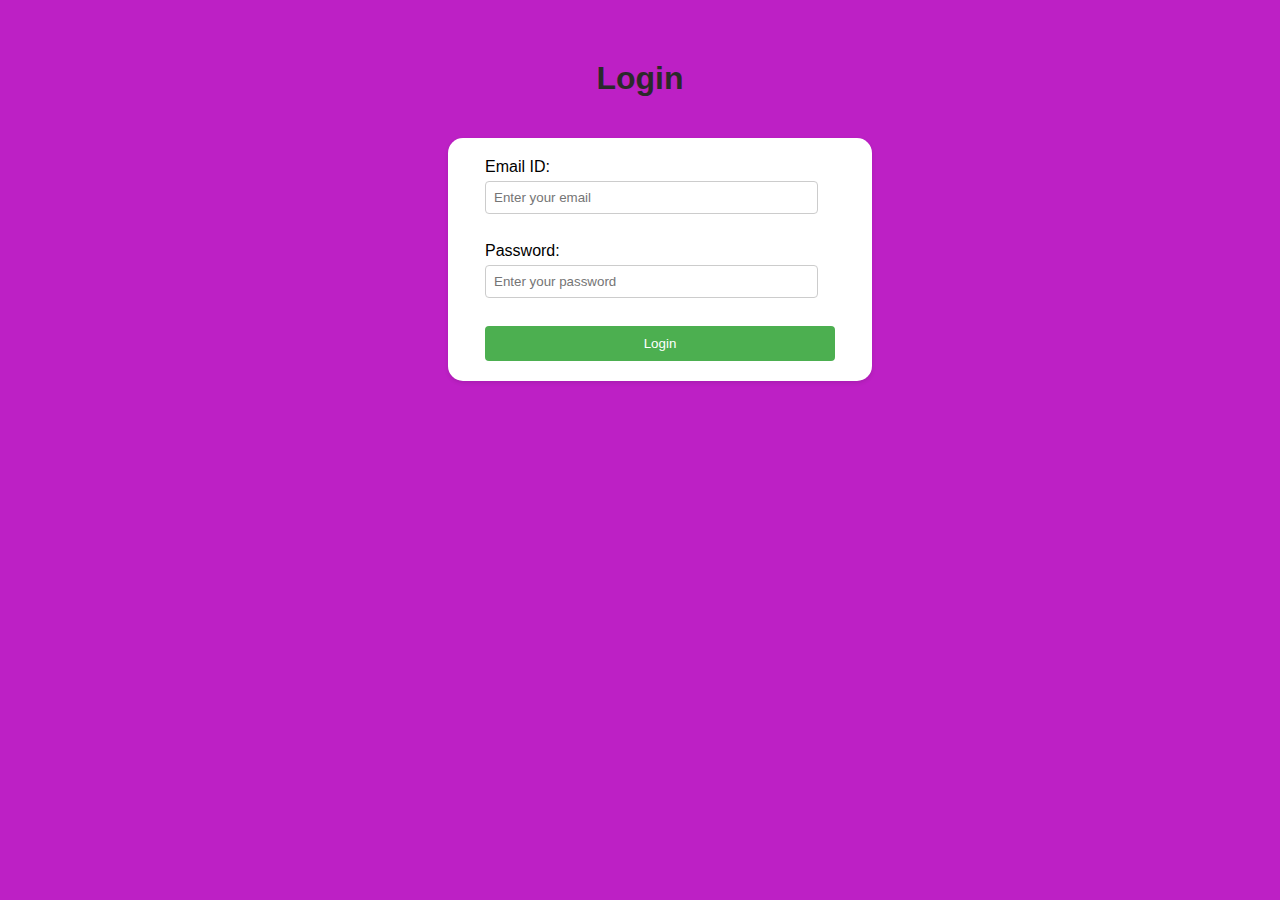
<file: formdatabase/index.html>
<!DOCTYPE html>
<html>
<head>
    <title>Login Page</title>
    <link rel="stylesheet" href="stylesezofis.css">
</head>
<body>
    <div class="content">
        <h1>Login</h1>
        <div class="container">
            <form id="loginForm">
                <label for="email">Email ID:</label>
                <input type="email" id="email" name="email" placeholder="Enter your email">
                <br>
                <label for="password">Password:</label>
                <input type="password" id="password" name="password" placeholder="Enter your password">
                <br>
                <button type="submit">Login</button>
            </form>
        </div>
    </div>

    <script src="scriptezofis.js"></script>
</body>
</html>
</file>
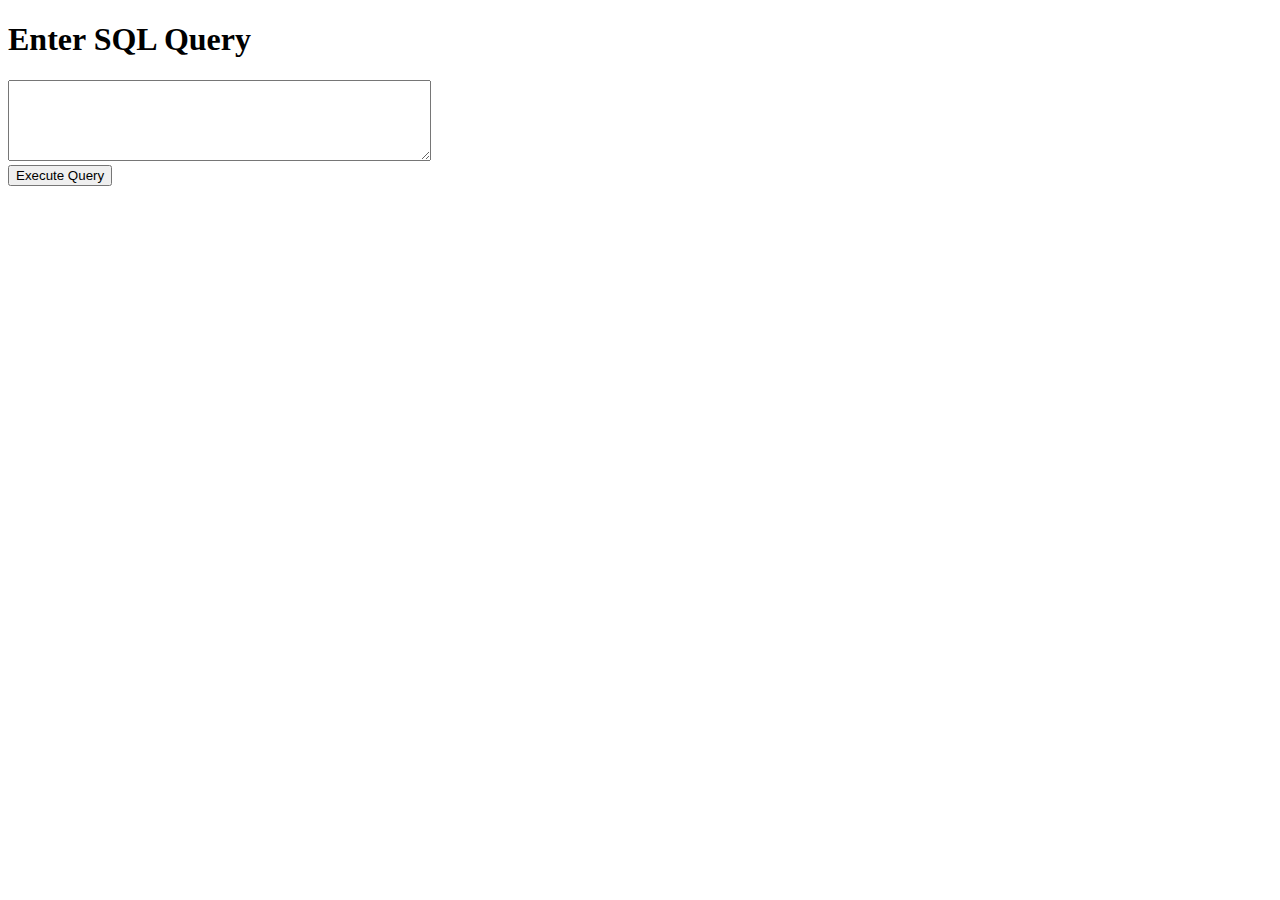
<file: nlp_prediction/templates/index.html>
<!DOCTYPE html>
<html>
<head>
    <title>SQL Query Results</title>
</head>
<body>
    <h1>Enter SQL Query</h1>
    <form method="post" action="">
        <textarea name="sqlQuery" rows="5" cols="50"></textarea><br>
        <input type="submit" value="Execute Query">
    </form>
</body>
</html>
</file>
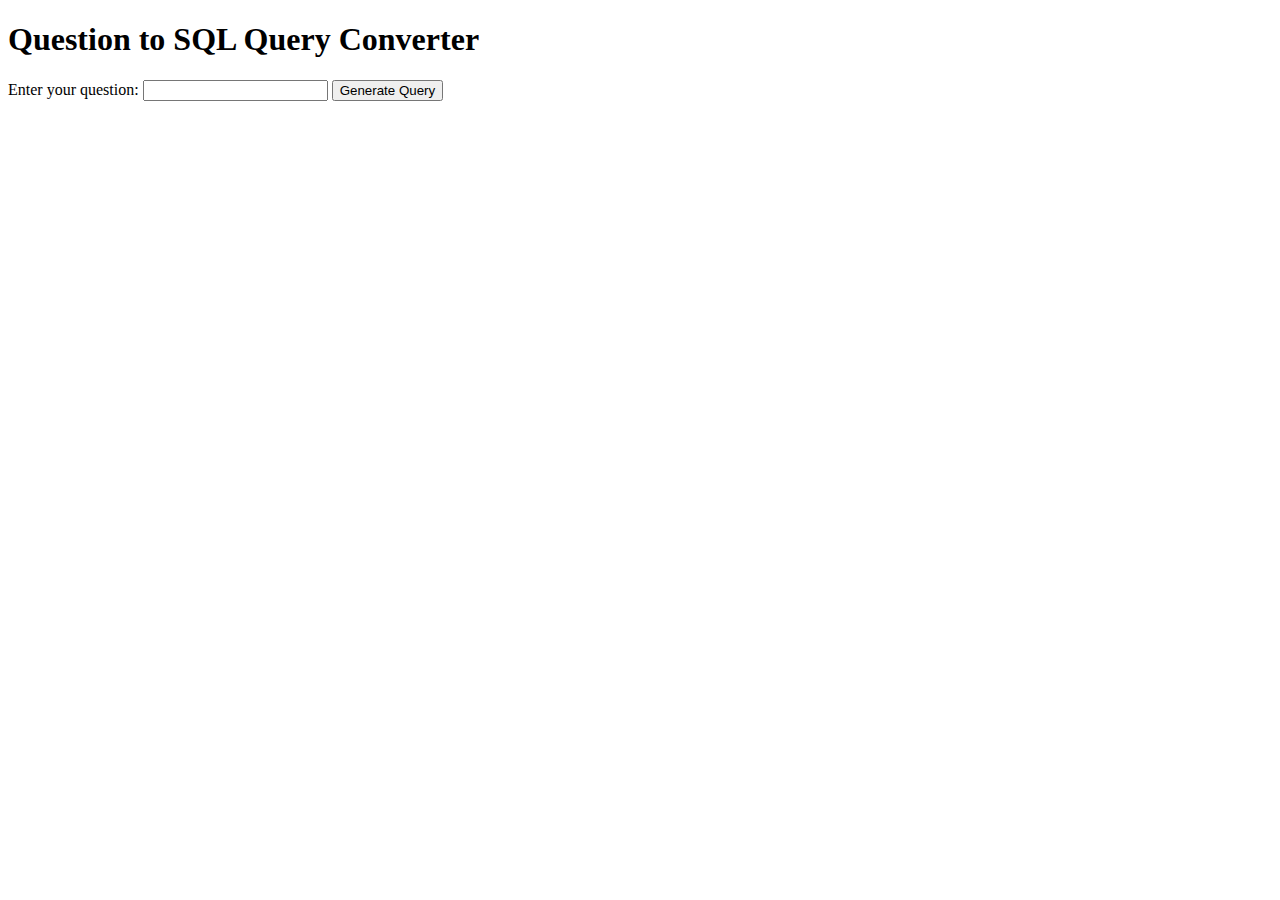
<file: range/10qn.html>
<!DOCTYPE html>
<html>
<head>
    <title>Question to SQL Query</title>
</head>
<body>
    <h1>Question to SQL Query Converter</h1>
    <form id="questionForm">
        <label for="question">Enter your question:</label>
        <input type="text" id="question" name="question" required>
        <button type="submit">Generate Query</button>
    </form>
    <div id="queryOutput" style="margin-top: 20px; display: none;">
        <h2>Generated SQL Query:</h2>
        <p id="queryResult"></p>
    </div>

    <script>
        document.getElementById("questionForm").addEventListener("submit", function(event) {
            event.preventDefault();
            const question = document.getElementById("question").value.trim();
            if (question === "") return;

            const data = {
                "Question 1": "SELECT * FROM table_name WHERE column_name = 'value';",
                "Question 2": "SELECT column1, column2 FROM table_name WHERE condition;",
                "Question 3": "SELECT * FROM another_table WHERE another_column = 'another_value';",
                "Question 4": "SELECT COUNT(*) FROM table_name;",
                "Question 5": "UPDATE table_name SET column1 = 'new_value' WHERE condition;",
                "Question 6": "DELETE FROM table_name WHERE column_name = 'value';",
                "Question 7": "SELECT AVG(column_name) FROM table_name WHERE condition;",
                "Question 8": "SELECT column1, MAX(column2) FROM table_name GROUP BY column1;",
                "Question 9": "INSERT INTO table_name (column1, column2) VALUES ('value1', 'value2');",
                "Question 10": "SELECT * FROM table_name ORDER BY column_name ASC;",
                // Add more question-query pairs as needed
            };

            const queryResultElement = document.getElementById("queryResult");
            if (data.hasOwnProperty(question)) {
                const query = data[question];
                queryResultElement.textContent = query;
                document.getElementById("queryOutput").style.display = "block";
            } else {
                queryResultElement.textContent = "No matching query found for this question.";
                document.getElementById("queryOutput").style.display = "none";
            }
        });
    </script>
</body>
</html>
</file>
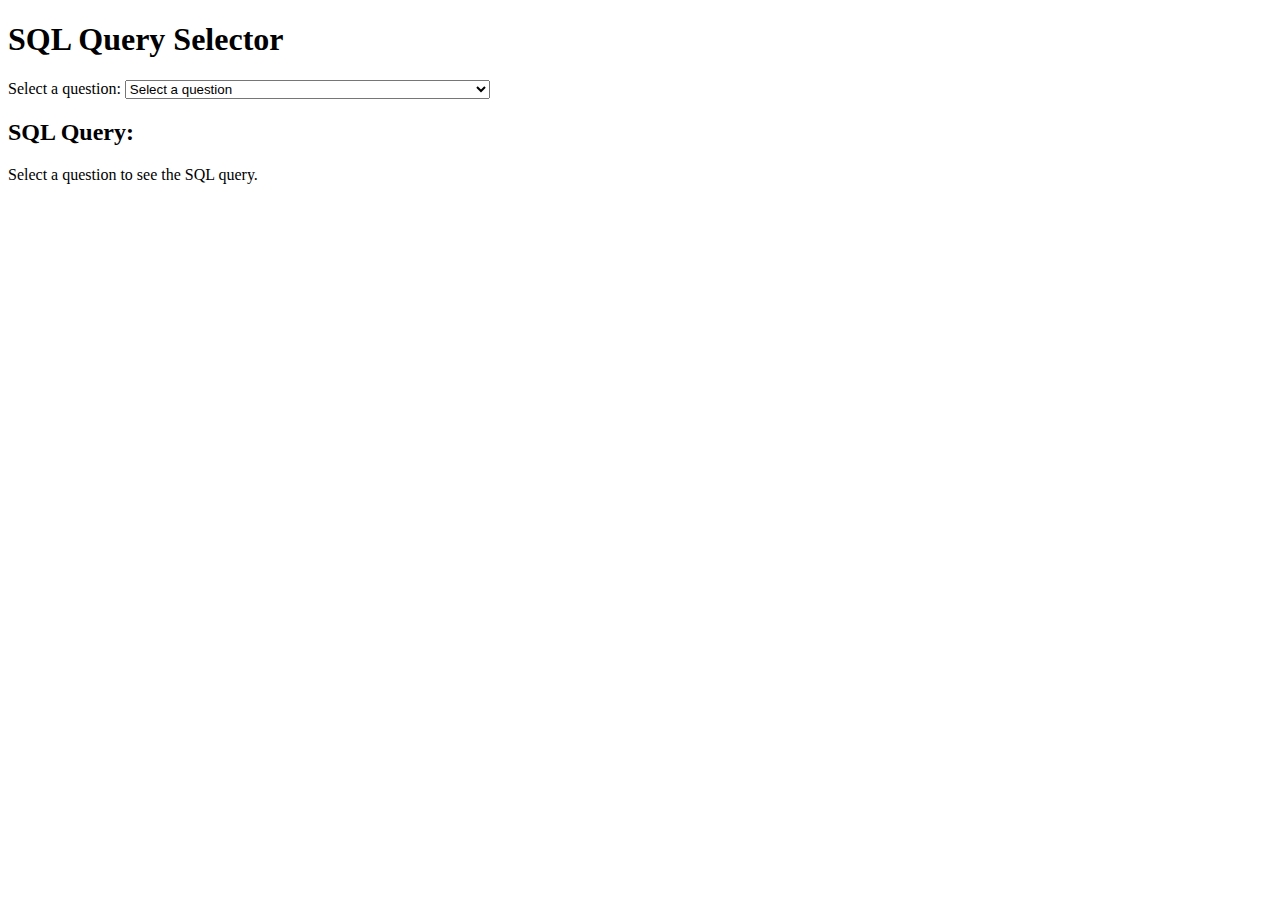
<file: range/17-08-2023.html>
<!DOCTYPE html>
<html>
<head>
    <title>SQL Query Selector</title>
</head>
<body>
    <h1>SQL Query Selector</h1>
    
    <label for="question">Select a question:</label>
    <select id="question">
        <option value="" disabled selected>Select a question</option>
        <option value="Q1">What was the maximum temperature on January 1, 2012?</option>
        <option value="Q2">How much precipitation was there on March 5, 2012?</option>
        <!-- Add more question options here -->
    </select>
    
    <h2>SQL Query:</h2>
    <p id="queryResult">Select a question to see the SQL query.</p>
    
    <script>
        const queries = {
            Q1: "SELECT MAX(temperature) AS max_temperature  FROM weather_data  WHERE date = '2012-01-01';", // Replace with your SQL query for Question 1
            Q2: "SELECT precipitation FROM weather_data WHERE date = '2012-03-05';", // Replace with your SQL query for Question 2
            // Add more queries here
        };
        
        const questionDropdown = document.getElementById('question');
        const queryResult = document.getElementById('queryResult');
        
        questionDropdown.addEventListener('change', function() {
            const selectedQuestion = this.value;
            const selectedQuery = queries[selectedQuestion];
            if (selectedQuery) {
                queryResult.textContent = selectedQuery;
            } else {
                queryResult.textContent = "No query available for the selected question.";
            }
        });
    </script>
</body>
</html>
</file>
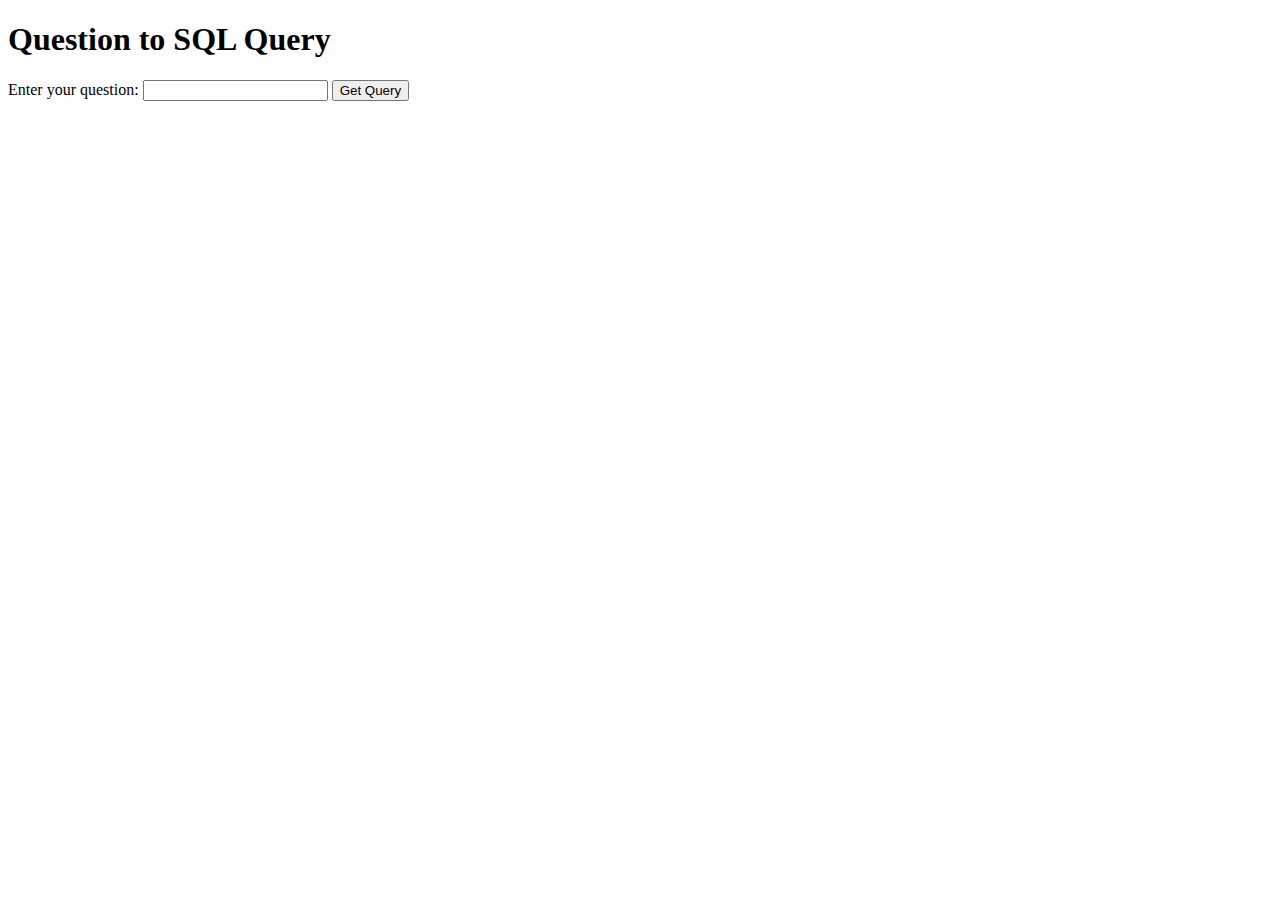
<file: range/2column.html>
<!DOCTYPE html>
<html>
<head>
    <title>Question to SQL Query</title>
    <style>
        /* Add your CSS styling here */
    </style>
</head>
<body>
    <h1>Question to SQL Query</h1>
    <form id="queryForm">
        <label for="questionInput">Enter your question:</label>
        <input type="text" id="questionInput" name="question" required>
        <button type="submit">Get Query</button>
    </form>
    <div id="queryResult">
        <!-- Query result will be displayed here -->
    </div>

    <script>
        const data = [
            // Define your data here in the format: { question: "Question text", query: "SQL query" }
            { question: "What was the maximum temperature on January 1, 2012?", query: "SELECT MAX(temperature) AS max_temperature  FROM weather_data  WHERE date = '2012-01-01;" }
            // Example: { question: "What is the total sales for last month?", query: "SELECT SUM(sales) FROM sales WHERE date >= '2023-07-01' AND date <= '2023-07-31';" }
        ];

        const queryForm = document.getElementById('queryForm');
        const queryResult = document.getElementById('queryResult');

        queryForm.addEventListener('submit', function(event) {
            event.preventDefault();
            const questionInput = document.getElementById('questionInput').value;
            const matchedData = data.find(item => item.question.toLowerCase() === questionInput.toLowerCase());

            if (matchedData) {
                queryResult.innerHTML = `<p><strong>SQL Query:</strong><br>${matchedData.query}</p>`;
            } else {
                queryResult.innerHTML = `<p>No matching query found for the given question.</p>`;
            }
        });
    </script>
</body>
</html>
</file>
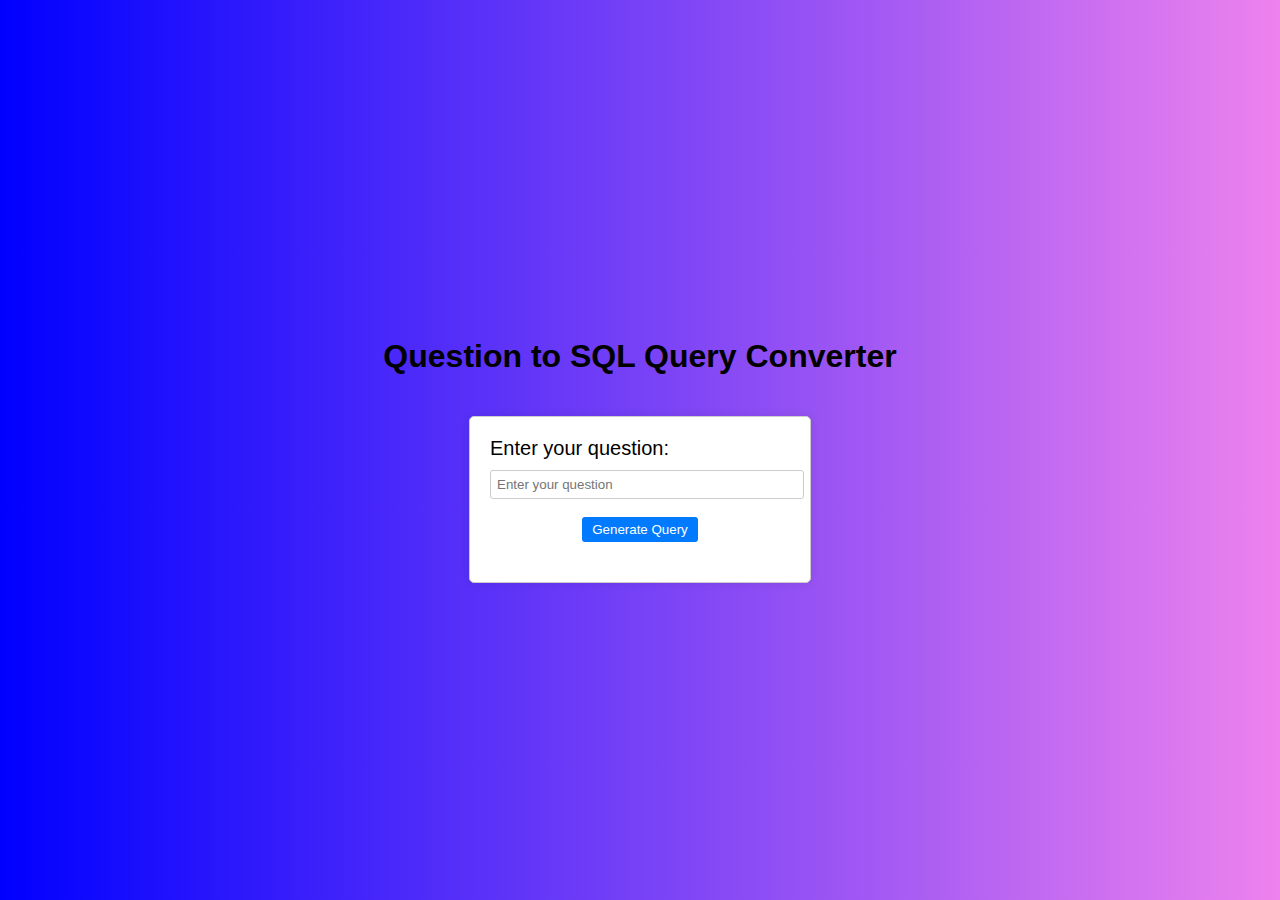
<file: range/break_after.html>
<!DOCTYPE html>
<html>
<head>
    <title>Question to SQL Query</title>
    <style>
      body {
            display: flex;
            flex-direction: column;
            align-items: center;
            justify-content: center;
            height: 100vh;
            margin: 0;
            font-family: Arial, sans-serif;
            background: linear-gradient(to left, violet, blue);
        }

        #header {
            text-align: center;
            margin-bottom: 20px;
        }

        #container {
            width: 300px;
            padding: 20px;
            border: 1px solid #ccc;
            box-shadow: 0 0 10px rgba(0, 0, 0, 0.1);
            border-radius: 5px;
            background-color: #fff;
            text-align: center;
        }

        #questionForm {
            margin-bottom: 20px;
        }

        label {
            display: block;
            margin-bottom: 10px;
            font-size: 20px;
            text-align: left;
        }

        input[type="text"] {
            width: 100%;
            padding: 6px;
            border: 1px solid #ccc;
            border-radius: 3px;
        }

        button[type="submit"] {
            padding: 5px 10px;
            background-color: #007bff;
            color: #fff;
            border: none;
            border-radius: 3px;
            cursor: pointer;
        }

        #queryOutput {
            text-align: center;
            display: none;
            margin-top: 20px;
            color: white;
        }
    </style>
</head>
<body>
    <div id="header">
        <h1>Question to SQL Query Converter</h1>
    </div>
    <div id="container">
        <form id="questionForm">
            <label for="question">Enter your question:</label>
            <input type="text" id="question" name="question" placeholder="Enter your question"><br><br>
            <button type="submit">Generate Query</button>
        </form>
        
    </div>
    <div id="queryOutput">
        <h2 style="color: black;">Generated SQL Query:</h2>
        <p id="queryResult"></p>
    </div>

    <script>
        document.getElementById("questionForm").addEventListener("submit", function(event) {
            event.preventDefault();
            const question = document.getElementById("question").value.trim();
            if (question === "") return;

            // You should replace the following object with your actual data (questions and corresponding queries)
            const data = {
                "Show all the datas from the database": "select * from nlp_test_table",
                "What are the datas are recorded in 01-01-2012": "select * from nlp_test_table where date='01-01-2012';",
                "What are the datas are recorded in 02-01-2012": "select * from nlp_test_table where date='02-01-2012';",
                "What are the datas are recorded in 03-01-2012": "select * from nlp_test_table where date='03-01-2012';",
                "What are the datas are recorded in 04-01-2012": "select * from nlp_test_table where date='04-01-2012';",
                "What are the datas are recorded in 05-01-2012": "select * from nlp_test_table where date='05-01-2012';",
                "What are the datas are recorded in 06-01-2012": "select * from nlp_test_table where date='06-01-2012';",
                "What are the datas are recorded in 07-01-2012": "select * from nlp_test_table where date='07-01-2012';",
                "What are the datas are recorded in 08-01-2012": "select * from nlp_test_table where date='08-01-2012';",
                "What are the datas are recorded in 09-01-2012": "select * from nlp_test_table where date='09-01-2012';",
                "What are the datas are recorded in 10-01-2012": "select * from nlp_test_table where date='10-01-2012';",
                "What are the datas are recorded in 11-01-2012": "select * from nlp_test_table where date='11-01-2012';",
                "What are the datas are recorded in 12-01-2012": "select * from nlp_test_table where date='12-01-2012';",
                "What are the datas are recorded in 13-01-2012": "select * from nlp_test_table where date='13-01-2012';",
                "What are the datas are recorded in 14-01-2012": "select * from nlp_test_table where date='14-01-2012';",
                "What are the datas are recorded in 15-01-2012": "select * from nlp_test_table where date='15-01-2012';",
                "What are the datas are recorded in 16-01-2012": "select * from nlp_test_table where date='16-01-2012';",
                "What are the datas are recorded in 17-01-2012": "select * from nlp_test_table where date='17-01-2012';",
                "What are the datas are recorded in 18-01-2012": "select * from nlp_test_table where date='18-01-2012';",
                "What are the datas are recorded in 19-01-2012": "select * from nlp_test_table where date='19-01-2012';",
                "What are the datas are recorded in 20-01-2012": "select * from nlp_test_table where date='20-01-2012';",
                "What are the datas are recorded in 21-01-2012": "select * from nlp_test_table where date='21-01-2012';",
                "What are the datas are recorded in 22-01-2012": "select * from nlp_test_table where date='22-01-2012';",
                "What are the datas are recorded in 23-01-2012": "select * from nlp_test_table where date='23-01-2012';",
                "What are the datas are recorded in 24-01-2012": "select * from nlp_test_table where date='24-01-2012';",
                "What are the datas are recorded in 25-01-2012": "select * from nlp_test_table where date='25-01-2012';",
                "What are the datas are recorded in 26-01-2012": "select * from nlp_test_table where date='26-01-2012';",
                "What are the datas are recorded in 27-01-2012": "select * from nlp_test_table where date='27-01-2012';",
                "What are the datas are recorded in 28-01-2012": "select * from nlp_test_table where date='28-01-2012';",
                "What are the datas are recorded in 29-01-2012": "select * from nlp_test_table where date='29-01-2012';",
                "What are the datas are recorded in 30-01-2012": "select * from nlp_test_table where date='30-01-2012';",
                "What are the datas are recorded in 01-02-2012": "select * from nlp_test_table where date='01-02-2012';",
                "What are the datas are recorded in 02-02-2012": "select * from nlp_test_table where date='02-02-2012';",
                "What are the datas are recorded in 03-02-2012": "select * from nlp_test_table where date='03-02-2012';",
                "What are the datas are recorded in 04-02-2012": "select * from nlp_test_table where date='04-02-2012';",
                "What are the datas are recorded in 05-02-2012": "select * from nlp_test_table where date='05-02-2012';",
                "What are the datas are recorded in 06-02-2012": "select * from nlp_test_table where date='06-02-2012';",
                "What are the datas are recorded in 07-02-2012": "select * from nlp_test_table where date='07-02-2012';",
                "What are the datas are recorded in 08-02-2012": "select * from nlp_test_table where date='08-02-2012';",
                "What are the datas are recorded in 09-02-2012": "select * from nlp_test_table where date='09-02-2012';",
                "What are the datas are recorded in 10-02-2012": "select * from nlp_test_table where date='10-02-2012';",
                "What are the datas are recorded in 11-02-2012": "select * from nlp_test_table where date='11-02-2012';",
                "What are the datas are recorded in 12-02-2012": "select * from nlp_test_table where date='12-02-2012';",
                "What are the datas are recorded in 13-02-2012": "select * from nlp_test_table where date='13-02-2012';",
                "What are the datas are recorded in 14-02-2012": "select * from nlp_test_table where date='14-02-2012';",
                "What are the datas are recorded in 15-02-2012": "select * from nlp_test_table where date='15-02-2012';",
                "What are the datas are recorded in 16-02-2012": "select * from nlp_test_table where date='16-02-2012';",
                "What are the datas are recorded in 17-02-2012": "select * from nlp_test_table where date='17-02-2012';",
                "What are the datas are recorded in 18-02-2012": "select * from nlp_test_table where date='18-02-2012';",
                "What are the datas are recorded in 19-02-2012": "select * from nlp_test_table where date='19-02-2012';",
                "What are the datas are recorded in 20-02-2012": "select * from nlp_test_table where date='20-02-2012';",
                "What are the datas are recorded in 21-02-2012": "select * from nlp_test_table where date='21-02-2012';",
                "What are the datas are recorded in 22-02-2012": "select * from nlp_test_table where date='22-02-2012';",
                "What are the datas are recorded in 23-02-2012": "select * from nlp_test_table where date='23-02-2012';",
                "What are the datas are recorded in 24-02-2012": "select * from nlp_test_table where date='24-02-2012';",
                "What are the datas are recorded in 25-02-2012": "select * from nlp_test_table where date='25-02-2012';",
                "What are the datas are recorded in 26-02-2012": "select * from nlp_test_table where date='26-02-2012';",
                "What are the datas are recorded in 27-02-2012": "select * from nlp_test_table where date='27-02-2012';",
                "What are the datas are recorded in 28-02-2012": "select * from nlp_test_table where date='28-02-2012';",
                "What are the datas are recorded in 29-02-2012": "select * from nlp_test_table where date='29-02-2012';",
                "What are the datas are recorded in 30-02-2012": "select * from nlp_test_table where date='30-02-2012';",
                "What are the datas are recorded in 01-03-2012": "select * from nlp_test_table where date='01-03-2012';",
                "What are the datas are recorded in 02-03-2012": "select * from nlp_test_table where date='02-03-2012';",
                "What are the datas are recorded in 03-03-2012": "select * from nlp_test_table where date='03-03-2012';",
                "What are the datas are recorded in 04-03-2012": "select * from nlp_test_table where date='04-03-2012';",
                "What are the datas are recorded in 05-03-2012": "select * from nlp_test_table where date='05-03-2012';",
                "What are the datas are recorded in 06-03-2012": "select * from nlp_test_table where date='06-03-2012';",
                "What are the datas are recorded in 07-03-2012": "select * from nlp_test_table where date='07-03-2012';",
                "What are the datas are recorded in 08-03-2012": "select * from nlp_test_table where date='08-03-2012';",
                "What are the datas are recorded in 09-03-2012": "select * from nlp_test_table where date='09-03-2012';",
                "What are the datas are recorded in 10-03-2012": "select * from nlp_test_table where date='10-03-2012';",
                "What are the datas are recorded in 11-03-2012": "select * from nlp_test_table where date='11-03-2012';",
                "What are the datas are recorded in 12-03-2012": "select * from nlp_test_table where date='12-03-2012';",
                "What are the datas are recorded in 13-03-2012": "select * from nlp_test_table where date='13-03-2012';",
                "What are the datas are recorded in 14-03-2012": "select * from nlp_test_table where date='14-03-2012';",
                "What are the datas are recorded in 15-03-2012": "select * from nlp_test_table where date='15-03-2012';",
                "What are the datas are recorded in 16-03-2012": "select * from nlp_test_table where date='16-03-2012';",
                "What are the datas are recorded in 17-03-2012": "select * from nlp_test_table where date='17-03-2012';",
                "What are the datas are recorded in 18-03-2012": "select * from nlp_test_table where date='18-03-2012';",
                "What are the datas are recorded in 19-03-2012": "select * from nlp_test_table where date='19-03-2012';",
                "What are the datas are recorded in 20-03-2012": "select * from nlp_test_table where date='20-03-2012';",
                "What are the datas are recorded in 21-03-2012": "select * from nlp_test_table where date='21-03-2012';",
                "What are the datas are recorded in 22-03-2012": "select * from nlp_test_table where date='22-03-2012';",
                "What are the datas are recorded in 23-03-2012": "select * from nlp_test_table where date='23-03-2012';",
                "What are the datas are recorded in 24-03-2012": "select * from nlp_test_table where date='24-03-2012';",
                "What are the datas are recorded in 25-03-2012": "select * from nlp_test_table where date='25-03-2012';",
                "What are the datas are recorded in 26-03-2012": "select * from nlp_test_table where date='26-03-2012';",
                "What are the datas are recorded in 27-03-2012": "select * from nlp_test_table where date='27-03-2012';",
                "What are the datas are recorded in 28-03-2012": "select * from nlp_test_table where date='28-03-2012';",
                "What are the datas are recorded in 29-03-2012": "select * from nlp_test_table where date='29-03-2012';",
                "What are the datas are recorded in 30-03-2012": "select * from nlp_test_table where date='30-03-2012';",
                "What are the datas are recorded in 01-04-2012": "select * from nlp_test_table where date='01-04-2012';",
                "What are the datas are recorded in 02-04-2012": "select * from nlp_test_table where date='02-04-2012';",
                "What are the datas are recorded in 03-04-2012": "select * from nlp_test_table where date='03-04-2012';",
                "What are the datas are recorded in 04-04-2012": "select * from nlp_test_table where date='04-04-2012';",
                "What are the datas are recorded in 05-04-2012": "select * from nlp_test_table where date='05-04-2012';",
                "What are the datas are recorded in 06-04-2012": "select * from nlp_test_table where date='06-04-2012';",
                "What are the datas are recorded in 07-04-2012": "select * from nlp_test_table where date='07-04-2012';",
                "What are the datas are recorded in 08-04-2012": "select * from nlp_test_table where date='08-04-2012';",
                "What are the datas are recorded in 09-04-2012": "select * from nlp_test_table where date='09-04-2012';",
                "What are the datas are recorded in 10-04-2012": "select * from nlp_test_table where date='10-04-2012';",
                "What are the datas are recorded in 11-04-2012": "select * from nlp_test_table where date='11-04-2012';",
                "What are the datas are recorded in 12-04-2012": "select * from nlp_test_table where date='12-04-2012';",
                "What are the datas are recorded in 13-04-2012": "select * from nlp_test_table where date='13-04-2012';",
                "What are the datas are recorded in 14-04-2012": "select * from nlp_test_table where date='14-04-2012';",
                "What are the datas are recorded in 15-04-2012": "select * from nlp_test_table where date='15-04-2012';",
                "What are the datas are recorded in 16-04-2012": "select * from nlp_test_table where date='16-04-2012';",
                "What are the datas are recorded in 17-04-2012": "select * from nlp_test_table where date='17-04-2012';",
                "What are the datas are recorded in 18-04-2012": "select * from nlp_test_table where date='18-04-2012';",
                "What are the datas are recorded in 19-04-2012": "select * from nlp_test_table where date='19-04-2012';",
                "What are the datas are recorded in 20-04-2012": "select * from nlp_test_table where date='20-04-2012';",
                "What are the datas are recorded in 21-04-2012": "select * from nlp_test_table where date='21-04-2012';",
                "What are the datas are recorded in 22-04-2012": "select * from nlp_test_table where date='22-04-2012';",
                "What are the datas are recorded in 23-04-2012": "select * from nlp_test_table where date='23-04-2012';",
                "What are the datas are recorded in 24-04-2012": "select * from nlp_test_table where date='24-04-2012';",
                "What are the datas are recorded in 25-04-2012": "select * from nlp_test_table where date='25-04-2012';",
                "What are the datas are recorded in 26-04-2012": "select * from nlp_test_table where date='26-04-2012';",
                "What are the datas are recorded in 27-04-2012": "select * from nlp_test_table where date='27-04-2012';",
                "What are the datas are recorded in 28-04-2012": "select * from nlp_test_table where date='28-04-2012';",
                "What are the datas are recorded in 29-04-2012": "select * from nlp_test_table where date='29-04-2012';",
                "What are the datas are recorded in 30-04-2012": "select * from nlp_test_table where date='30-04-2012';",
                "What are the datas are recorded in 01-05-2012": "select * from nlp_test_table where date='01-05-2012';",
                "What are the datas are recorded in 02-05-2012": "select * from nlp_test_table where date='02-05-2012';",
                "What are the datas are recorded in 03-05-2012": "select * from nlp_test_table where date='03-05-2012';",
                "What are the datas are recorded in 04-05-2012": "select * from nlp_test_table where date='04-05-2012';",
                "What are the datas are recorded in 05-05-2012": "select * from nlp_test_table where date='05-05-2012';",
                "What are the datas are recorded in 06-05-2012": "select * from nlp_test_table where date='06-05-2012';",
                "What are the datas are recorded in 07-05-2012": "select * from nlp_test_table where date='07-05-2012';",
                "What are the datas are recorded in 08-05-2012": "select * from nlp_test_table where date='08-05-2012';",
                "What are the datas are recorded in 09-05-2012": "select * from nlp_test_table where date='09-05-2012';",
                "What are the datas are recorded in 10-05-2012": "select * from nlp_test_table where date='10-05-2012';",
                "What are the datas are recorded in 11-05-2012": "select * from nlp_test_table where date='11-05-2012';",
                "What are the datas are recorded in 12-05-2012": "select * from nlp_test_table where date='12-05-2012';",
                "What are the datas are recorded in 13-05-2012": "select * from nlp_test_table where date='13-05-2012';",
                "What are the datas are recorded in 14-05-2012": "select * from nlp_test_table where date='14-05-2012';",
                "What are the datas are recorded in 15-05-2012": "select * from nlp_test_table where date='15-05-2012';",
                "What are the datas are recorded in 16-05-2012": "select * from nlp_test_table where date='16-05-2012';",
                "What are the datas are recorded in 17-05-2012": "select * from nlp_test_table where date='17-05-2012';",
                "What are the datas are recorded in 18-05-2012": "select * from nlp_test_table where date='18-05-2012';",
                "What are the datas are recorded in 19-05-2012": "select * from nlp_test_table where date='19-05-2012';",
                "What are the datas are recorded in 20-05-2012": "select * from nlp_test_table where date='20-05-2012';",
                "What are the datas are recorded in 21-05-2012": "select * from nlp_test_table where date='21-05-2012';",
                "What are the datas are recorded in 22-05-2012": "select * from nlp_test_table where date='22-05-2012';",
                "What are the datas are recorded in 23-05-2012": "select * from nlp_test_table where date='23-05-2012';",
                "What are the datas are recorded in 24-05-2012": "select * from nlp_test_table where date='24-05-2012';",
                "What are the datas are recorded in 25-05-2012": "select * from nlp_test_table where date='25-05-2012';",
                "What are the datas are recorded in 26-05-2012": "select * from nlp_test_table where date='26-05-2012';",
                "What are the datas are recorded in 27-05-2012": "select * from nlp_test_table where date='27-05-2012';",
                "What are the datas are recorded in 28-05-2012": "select * from nlp_test_table where date='28-05-2012';",
                "What are the datas are recorded in 29-05-2012": "select * from nlp_test_table where date='29-05-2012';",
                "What are the datas are recorded in 30-05-2012": "select * from nlp_test_table where date='30-05-2012';",
                "What are the datas are recorded in 01-06-2012": "select * from nlp_test_table where date='01-06-2012';",
                "What are the datas are recorded in 02-06-2012": "select * from nlp_test_table where date='02-06-2012';",
                "What are the datas are recorded in 03-06-2012": "select * from nlp_test_table where date='03-06-2012';",
                "What are the datas are recorded in 04-06-2012": "select * from nlp_test_table where date='04-06-2012';",
                "What are the datas are recorded in 05-06-2012": "select * from nlp_test_table where date='05-06-2012';",
                "What are the datas are recorded in 06-06-2012": "select * from nlp_test_table where date='06-06-2012';",
                "What are the datas are recorded in 07-06-2012": "select * from nlp_test_table where date='07-06-2012';",
                "What are the datas are recorded in 08-06-2012": "select * from nlp_test_table where date='08-06-2012';",
                "What are the datas are recorded in 09-06-2012": "select * from nlp_test_table where date='09-06-2012';",
                "What are the datas are recorded in 10-06-2012": "select * from nlp_test_table where date='10-06-2012';",
                "What are the datas are recorded in 11-06-2012": "select * from nlp_test_table where date='11-06-2012';",
                "What are the datas are recorded in 12-06-2012": "select * from nlp_test_table where date='12-06-2012';",
                "What are the datas are recorded in 13-06-2012": "select * from nlp_test_table where date='13-06-2012';",
                "What are the datas are recorded in 14-06-2012": "select * from nlp_test_table where date='14-06-2012';",
                "What are the datas are recorded in 15-06-2012": "select * from nlp_test_table where date='15-06-2012';",
                "What are the datas are recorded in 16-06-2012": "select * from nlp_test_table where date='16-06-2012';",
                "What are the datas are recorded in 17-06-2012": "select * from nlp_test_table where date='17-06-2012';",
                "What are the datas are recorded in 18-06-2012": "select * from nlp_test_table where date='18-06-2012';",
                "What are the datas are recorded in 19-06-2012": "select * from nlp_test_table where date='19-06-2012';",
                "What are the datas are recorded in 20-06-2012": "select * from nlp_test_table where date='20-06-2012';",
                "What are the datas are recorded in 21-06-2012": "select * from nlp_test_table where date='21-06-2012';",
                "What are the datas are recorded in 22-06-2012": "select * from nlp_test_table where date='22-06-2012';",
                "What are the datas are recorded in 23-06-2012": "select * from nlp_test_table where date='23-06-2012';",
                "What are the datas are recorded in 24-06-2012": "select * from nlp_test_table where date='24-06-2012';",
                "What are the datas are recorded in 25-06-2012": "select * from nlp_test_table where date='25-06-2012';",
                "What are the datas are recorded in 26-06-2012": "select * from nlp_test_table where date='26-06-2012';",
                "What are the datas are recorded in 27-06-2012": "select * from nlp_test_table where date='27-06-2012';",
                "What are the datas are recorded in 28-06-2012": "select * from nlp_test_table where date='28-06-2012';",
                "What are the datas are recorded in 29-06-2012": "select * from nlp_test_table where date='29-06-2012';",
                "What are the datas are recorded in 30-06-2012": "select * from nlp_test_table where date='30-06-2012';",
                "What are the datas are recorded in 01-07-2012": "select * from nlp_test_table where date='01-07-2012';",
                "What are the datas are recorded in 02-07-2012": "select * from nlp_test_table where date='02-07-2012';",
                "What are the datas are recorded in 03-07-2012": "select * from nlp_test_table where date='03-07-2012';",
                "What are the datas are recorded in 04-07-2012": "select * from nlp_test_table where date='04-07-2012';",
                "What are the datas are recorded in 05-07-2012": "select * from nlp_test_table where date='05-07-2012';",
                "What are the datas are recorded in 06-07-2012": "select * from nlp_test_table where date='06-07-2012';",
                "What are the datas are recorded in 07-07-2012": "select * from nlp_test_table where date='07-07-2012';",
                "What are the datas are recorded in 08-07-2012": "select * from nlp_test_table where date='08-07-2012';",
                "What are the datas are recorded in 09-07-2012": "select * from nlp_test_table where date='09-07-2012';",
                "What are the datas are recorded in 10-07-2012": "select * from nlp_test_table where date='10-07-2012';",
                "What are the datas are recorded in 11-07-2012": "select * from nlp_test_table where date='11-07-2012';",
                "What are the datas are recorded in 12-07-2012": "select * from nlp_test_table where date='12-07-2012';",
                "What are the datas are recorded in 13-07-2012": "select * from nlp_test_table where date='13-07-2012';",
                "What are the datas are recorded in 14-07-2012": "select * from nlp_test_table where date='14-07-2012';",
                "What are the datas are recorded in 15-07-2012": "select * from nlp_test_table where date='15-07-2012';",
                "What are the datas are recorded in 16-07-2012": "select * from nlp_test_table where date='16-07-2012';",
                "What are the datas are recorded in 17-07-2012": "select * from nlp_test_table where date='17-07-2012';",
                "What are the datas are recorded in 18-07-2012": "select * from nlp_test_table where date='18-07-2012';",
                "What are the datas are recorded in 19-07-2012": "select * from nlp_test_table where date='19-07-2012';",
                "What are the datas are recorded in 20-07-2012": "select * from nlp_test_table where date='20-07-2012';",
                "What are the datas are recorded in 21-07-2012": "select * from nlp_test_table where date='21-07-2012';",
                "What are the datas are recorded in 22-07-2012": "select * from nlp_test_table where date='22-07-2012';",
                "What are the datas are recorded in 23-07-2012": "select * from nlp_test_table where date='23-07-2012';",
                "What are the datas are recorded in 24-07-2012": "select * from nlp_test_table where date='24-07-2012';",
                "What are the datas are recorded in 25-07-2012": "select * from nlp_test_table where date='25-07-2012';",
                "What are the datas are recorded in 26-07-2012": "select * from nlp_test_table where date='26-07-2012';",
                "What are the datas are recorded in 27-07-2012": "select * from nlp_test_table where date='27-07-2012';",
                "What are the datas are recorded in 28-07-2012": "select * from nlp_test_table where date='28-07-2012';",
                "What are the datas are recorded in 29-07-2012": "select * from nlp_test_table where date='29-07-2012';",
                "What are the datas are recorded in 30-07-2012": "select * from nlp_test_table where date='30-07-2012';",
                "What are the datas are recorded in 01-08-2012": "select * from nlp_test_table where date='01-08-2012';",
                "What are the datas are recorded in 02-08-2012": "select * from nlp_test_table where date='02-08-2012';",
                "What are the datas are recorded in 03-08-2012": "select * from nlp_test_table where date='03-08-2012';",
                "What are the datas are recorded in 04-08-2012": "select * from nlp_test_table where date='04-08-2012';",
                "What are the datas are recorded in 05-08-2012": "select * from nlp_test_table where date='05-08-2012';",
                "What are the datas are recorded in 06-08-2012": "select * from nlp_test_table where date='06-08-2012';",
                "What are the datas are recorded in 07-08-2012": "select * from nlp_test_table where date='07-08-2012';",
                "What are the datas are recorded in 08-08-2012": "select * from nlp_test_table where date='08-08-2012';",
                "What are the datas are recorded in 09-08-2012": "select * from nlp_test_table where date='09-08-2012';",
                "What are the datas are recorded in 10-08-2012": "select * from nlp_test_table where date='10-08-2012';",
                "What are the datas are recorded in 11-08-2012": "select * from nlp_test_table where date='11-08-2012';",
                "What are the datas are recorded in 12-08-2012": "select * from nlp_test_table where date='12-08-2012';",
                "What are the datas are recorded in 13-08-2012": "select * from nlp_test_table where date='13-08-2012';",
                "What are the datas are recorded in 14-08-2012": "select * from nlp_test_table where date='14-08-2012';",
                "What are the datas are recorded in 15-08-2012": "select * from nlp_test_table where date='15-08-2012';",
                "What are the datas are recorded in 16-08-2012": "select * from nlp_test_table where date='16-08-2012';",
                "What are the datas are recorded in 17-08-2012": "select * from nlp_test_table where date='17-08-2012';",
                "What are the datas are recorded in 18-08-2012": "select * from nlp_test_table where date='18-08-2012';",
                "What are the datas are recorded in 19-08-2012": "select * from nlp_test_table where date='19-08-2012';",
                "What are the datas are recorded in 20-08-2012": "select * from nlp_test_table where date='20-08-2012';",
                "What are the datas are recorded in 21-08-2012": "select * from nlp_test_table where date='21-08-2012';",
                "What are the datas are recorded in 22-08-2012": "select * from nlp_test_table where date='22-08-2012';",
                "What are the datas are recorded in 23-08-2012": "select * from nlp_test_table where date='23-08-2012';",
                "What are the datas are recorded in 24-08-2012": "select * from nlp_test_table where date='24-08-2012';",
                "What are the datas are recorded in 25-08-2012": "select * from nlp_test_table where date='25-08-2012';",
                "What are the datas are recorded in 26-08-2012": "select * from nlp_test_table where date='26-08-2012';",
                "What are the datas are recorded in 27-08-2012": "select * from nlp_test_table where date='27-08-2012';",
                "What are the datas are recorded in 28-08-2012": "select * from nlp_test_table where date='28-08-2012';",
                "What are the datas are recorded in 29-08-2012": "select * from nlp_test_table where date='29-08-2012';",
                "What are the datas are recorded in 30-08-2012": "select * from nlp_test_table where date='30-08-2012';",
                "What are the datas are recorded in 01-09-2012": "select * from nlp_test_table where date='01-09-2012';",
                "What are the datas are recorded in 02-09-2012": "select * from nlp_test_table where date='02-09-2012';",
                "What are the datas are recorded in 03-09-2012": "select * from nlp_test_table where date='03-09-2012';",
                "What are the datas are recorded in 04-09-2012": "select * from nlp_test_table where date='04-09-2012';",
                "What are the datas are recorded in 05-09-2012": "select * from nlp_test_table where date='05-09-2012';",
                "What are the datas are recorded in 06-09-2012": "select * from nlp_test_table where date='06-09-2012';",
                "What are the datas are recorded in 07-09-2012": "select * from nlp_test_table where date='07-09-2012';",
                "What are the datas are recorded in 08-09-2012": "select * from nlp_test_table where date='08-09-2012';",
                "What are the datas are recorded in 09-09-2012": "select * from nlp_test_table where date='09-09-2012';",
                "What are the datas are recorded in 10-09-2012": "select * from nlp_test_table where date='10-09-2012';",
                "What are the datas are recorded in 11-09-2012": "select * from nlp_test_table where date='11-09-2012';",
                "What are the datas are recorded in 12-09-2012": "select * from nlp_test_table where date='12-09-2012';",
                "What are the datas are recorded in 13-09-2012": "select * from nlp_test_table where date='13-09-2012';",
                "What are the datas are recorded in 14-09-2012": "select * from nlp_test_table where date='14-09-2012';",
                "What are the datas are recorded in 15-09-2012": "select * from nlp_test_table where date='15-09-2012';",
                "What are the datas are recorded in 16-09-2012": "select * from nlp_test_table where date='16-09-2012';",
                "What are the datas are recorded in 17-09-2012": "select * from nlp_test_table where date='17-09-2012';",
                "What are the datas are recorded in 18-09-2012": "select * from nlp_test_table where date='18-09-2012';",
                "What are the datas are recorded in 19-09-2012": "select * from nlp_test_table where date='19-09-2012';",
                "What are the datas are recorded in 20-09-2012": "select * from nlp_test_table where date='20-09-2012';",
                "What are the datas are recorded in 21-09-2012": "select * from nlp_test_table where date='21-09-2012';",
                "What are the datas are recorded in 22-09-2012": "select * from nlp_test_table where date='22-09-2012';",
                "What are the datas are recorded in 23-09-2012": "select * from nlp_test_table where date='23-09-2012';",
                "What are the datas are recorded in 24-09-2012": "select * from nlp_test_table where date='24-09-2012';",
                "What are the datas are recorded in 25-09-2012": "select * from nlp_test_table where date='25-09-2012';",
                "What are the datas are recorded in 26-09-2012": "select * from nlp_test_table where date='26-09-2012';",
                "What are the datas are recorded in 27-09-2012": "select * from nlp_test_table where date='27-09-2012';",
                "What are the datas are recorded in 28-09-2012": "select * from nlp_test_table where date='28-09-2012';",
                "What are the datas are recorded in 29-09-2012": "select * from nlp_test_table where date='29-09-2012';",
                "What are the datas are recorded in 30-09-2012": "select * from nlp_test_table where date='30-09-2012';",
                "What are the datas are recorded in 01-10-2012": "select * from nlp_test_table where date='01-10-2012';",
                "What are the datas are recorded in 02-10-2012": "select * from nlp_test_table where date='02-10-2012';",
                "What are the datas are recorded in 03-10-2012": "select * from nlp_test_table where date='03-10-2012';",
                "What are the datas are recorded in 04-10-2012": "select * from nlp_test_table where date='04-10-2012';",
                "What are the datas are recorded in 05-10-2012": "select * from nlp_test_table where date='05-10-2012';",
                "What are the datas are recorded in 06-10-2012": "select * from nlp_test_table where date='06-10-2012';",
                "What are the datas are recorded in 07-10-2012": "select * from nlp_test_table where date='07-10-2012';",
                "What are the datas are recorded in 08-10-2012": "select * from nlp_test_table where date='08-10-2012';",
                "What are the datas are recorded in 09-10-2012": "select * from nlp_test_table where date='09-10-2012';",
                "What are the datas are recorded in 10-10-2012": "select * from nlp_test_table where date='10-10-2012';",
                "What are the datas are recorded in 11-10-2012": "select * from nlp_test_table where date='11-10-2012';",
                "What are the datas are recorded in 12-10-2012": "select * from nlp_test_table where date='12-10-2012';",
                "What are the datas are recorded in 13-10-2012": "select * from nlp_test_table where date='13-10-2012';",
                "What are the datas are recorded in 14-10-2012": "select * from nlp_test_table where date='14-10-2012';",
                "What are the datas are recorded in 15-10-2012": "select * from nlp_test_table where date='15-10-2012';",
                "What are the datas are recorded in 16-10-2012": "select * from nlp_test_table where date='16-10-2012';",
                "What are the datas are recorded in 17-10-2012": "select * from nlp_test_table where date='17-10-2012';",
                "What are the datas are recorded in 18-10-2012": "select * from nlp_test_table where date='18-10-2012';",
                "What are the datas are recorded in 19-10-2012": "select * from nlp_test_table where date='19-10-2012';",
                "What are the datas are recorded in 20-10-2012": "select * from nlp_test_table where date='20-10-2012';",
                "What are the datas are recorded in 21-10-2012": "select * from nlp_test_table where date='21-10-2012';",
                "What are the datas are recorded in 22-10-2012": "select * from nlp_test_table where date='22-10-2012';",
                "What are the datas are recorded in 23-10-2012": "select * from nlp_test_table where date='23-10-2012';",
                "What are the datas are recorded in 24-10-2012": "select * from nlp_test_table where date='24-10-2012';",
                "What are the datas are recorded in 25-10-2012": "select * from nlp_test_table where date='25-10-2012';",
                "What are the datas are recorded in 26-10-2012": "select * from nlp_test_table where date='26-10-2012';",
                "What are the datas are recorded in 27-10-2012": "select * from nlp_test_table where date='27-10-2012';",
                "What are the datas are recorded in 28-10-2012": "select * from nlp_test_table where date='28-10-2012';",
                "What are the datas are recorded in 29-10-2012": "select * from nlp_test_table where date='29-10-2012';",
                "What are the datas are recorded in 30-10-2012": "select * from nlp_test_table where date='30-10-2012';",
                "What are the datas are recorded in 01-11-2012": "select * from nlp_test_table where date='01-11-2012';",
                "What are the datas are recorded in 02-11-2012": "select * from nlp_test_table where date='02-11-2012';",
                "What are the datas are recorded in 03-11-2012": "select * from nlp_test_table where date='03-11-2012';",
                "What are the datas are recorded in 04-11-2012": "select * from nlp_test_table where date='04-11-2012';",
                "What are the datas are recorded in 05-11-2012": "select * from nlp_test_table where date='05-11-2012';",
                "What are the datas are recorded in 06-11-2012": "select * from nlp_test_table where date='06-11-2012';",
                "What are the datas are recorded in 07-11-2012": "select * from nlp_test_table where date='07-11-2012';",
                "What are the datas are recorded in 08-11-2012": "select * from nlp_test_table where date='08-11-2012';",
                "What are the datas are recorded in 09-11-2012": "select * from nlp_test_table where date='09-11-2012';",
                "What are the datas are recorded in 10-11-2012": "select * from nlp_test_table where date='10-11-2012';",
                "What are the datas are recorded in 11-11-2012": "select * from nlp_test_table where date='11-11-2012';",
                "What are the datas are recorded in 12-11-2012": "select * from nlp_test_table where date='12-11-2012';",
                "What are the datas are recorded in 13-11-2012": "select * from nlp_test_table where date='13-11-2012';",
                "What are the datas are recorded in 14-11-2012": "select * from nlp_test_table where date='14-11-2012';",
                "What are the datas are recorded in 15-11-2012": "select * from nlp_test_table where date='15-11-2012';",
                "What are the datas are recorded in 16-11-2012": "select * from nlp_test_table where date='16-11-2012';",
                "What are the datas are recorded in 17-11-2012": "select * from nlp_test_table where date='17-11-2012';",
                "What are the datas are recorded in 18-11-2012": "select * from nlp_test_table where date='18-11-2012';",
                "What are the datas are recorded in 19-11-2012": "select * from nlp_test_table where date='19-11-2012';",
                "What are the datas are recorded in 20-11-2012": "select * from nlp_test_table where date='20-11-2012';",
                "What are the datas are recorded in 21-11-2012": "select * from nlp_test_table where date='21-11-2012';",
                "What are the datas are recorded in 22-11-2012": "select * from nlp_test_table where date='22-11-2012';",
                "What are the datas are recorded in 23-11-2012": "select * from nlp_test_table where date='23-11-2012';",
                "What are the datas are recorded in 24-11-2012": "select * from nlp_test_table where date='24-11-2012';",
                "What are the datas are recorded in 25-11-2012": "select * from nlp_test_table where date='25-11-2012';",
                "What are the datas are recorded in 26-11-2012": "select * from nlp_test_table where date='26-11-2012';",
                "What are the datas are recorded in 27-11-2012": "select * from nlp_test_table where date='27-11-2012';",
                "What are the datas are recorded in 28-11-2012": "select * from nlp_test_table where date='28-11-2012';",
                "What are the datas are recorded in 29-11-2012": "select * from nlp_test_table where date='29-11-2012';",
                "What are the datas are recorded in 30-11-2012": "select * from nlp_test_table where date='30-11-2012';",
                "What are the datas are recorded in 01-12-2012": "select * from nlp_test_table where date='01-12-2012';",
                "What are the datas are recorded in 02-12-2012": "select * from nlp_test_table where date='02-12-2012';",
                "What are the datas are recorded in 03-12-2012": "select * from nlp_test_table where date='03-12-2012';",
                "What are the datas are recorded in 04-12-2012": "select * from nlp_test_table where date='04-12-2012';",
                "What are the datas are recorded in 05-12-2012": "select * from nlp_test_table where date='05-12-2012';",
                "What are the datas are recorded in 06-12-2012": "select * from nlp_test_table where date='06-12-2012';",
                "What are the datas are recorded in 07-12-2012": "select * from nlp_test_table where date='07-12-2012';",
                "What are the datas are recorded in 08-12-2012": "select * from nlp_test_table where date='08-12-2012';",
                "What are the datas are recorded in 09-12-2012": "select * from nlp_test_table where date='09-12-2012';",
                "What are the datas are recorded in 10-12-2012": "select * from nlp_test_table where date='10-12-2012';",
                "What are the datas are recorded in 11-12-2012": "select * from nlp_test_table where date='11-12-2012';",
                "What are the datas are recorded in 12-12-2012": "select * from nlp_test_table where date='12-12-2012';",
                "What are the datas are recorded in 13-12-2012": "select * from nlp_test_table where date='13-12-2012';",
                "What are the datas are recorded in 14-12-2012": "select * from nlp_test_table where date='14-12-2012';",
                "What are the datas are recorded in 15-12-2012": "select * from nlp_test_table where date='15-12-2012';",
                "What are the datas are recorded in 16-12-2012": "select * from nlp_test_table where date='16-12-2012';",
                "What are the datas are recorded in 17-12-2012": "select * from nlp_test_table where date='17-12-2012';",
                "What are the datas are recorded in 18-12-2012": "select * from nlp_test_table where date='18-12-2012';",
                "What are the datas are recorded in 19-12-2012": "select * from nlp_test_table where date='19-12-2012';",
                "What are the datas are recorded in 20-12-2012": "select * from nlp_test_table where date='20-12-2012';",
                "What are the datas are recorded in 21-12-2012": "select * from nlp_test_table where date='21-12-2012';",
                "What are the datas are recorded in 22-12-2012": "select * from nlp_test_table where date='22-12-2012';",
                "What are the datas are recorded in 23-12-2012": "select * from nlp_test_table where date='23-12-2012';",
                "What are the datas are recorded in 24-12-2012": "select * from nlp_test_table where date='24-12-2012';",
                "What are the datas are recorded in 25-12-2012": "select * from nlp_test_table where date='25-12-2012';",
                "What are the datas are recorded in 26-12-2012": "select * from nlp_test_table where date='26-12-2012';",
                "What are the datas are recorded in 27-12-2012": "select * from nlp_test_table where date='27-12-2012';",
                "What are the datas are recorded in 28-12-2012": "select * from nlp_test_table where date='28-12-2012';",
                "What are the datas are recorded in 29-12-2012": "select * from nlp_test_table where date='29-12-2012';",
                "What are the datas are recorded in 30-12-2012": "select * from nlp_test_table where date='30-12-2012';",
                "What are the datas are recorded in 31-12-2012": "select * from nlp_test_table where date='31-12-2012';",
                "What are the datas are recorded in 01-01-2013": "select * from nlp_test_table where date='01-01-2013';",
                "What are the datas are recorded in 02-01-2013": "select * from nlp_test_table where date='02-01-2013';",
                "What are the datas are recorded in 03-01-2013": "select * from nlp_test_table where date='03-01-2013';",
                "What are the datas are recorded in 04-01-2013": "select * from nlp_test_table where date='04-01-2013';",
                "What are the datas are recorded in 05-01-2013": "select * from nlp_test_table where date='05-01-2013';",
                "What are the datas are recorded in 06-01-2013": "select * from nlp_test_table where date='06-01-2013';",
                "What are the datas are recorded in 07-01-2013": "select * from nlp_test_table where date='07-01-2013';",
                "What are the datas are recorded in 08-01-2013": "select * from nlp_test_table where date='08-01-2013';",
                "What are the datas are recorded in 09-01-2013": "select * from nlp_test_table where date='09-01-2013';",
                "What are the datas are recorded in 10-01-2013": "select * from nlp_test_table where date='10-01-2013';",
                "What are the datas are recorded in 11-01-2013": "select * from nlp_test_table where date='11-01-2013';",
                "What are the datas are recorded in 12-01-2013": "select * from nlp_test_table where date='12-01-2013';",
                "What are the datas are recorded in 13-01-2013": "select * from nlp_test_table where date='13-01-2013';",
                "What are the datas are recorded in 14-01-2013": "select * from nlp_test_table where date='14-01-2013';",
                "What are the datas are recorded in 15-01-2013": "select * from nlp_test_table where date='15-01-2013';",
                "What are the datas are recorded in 16-01-2013": "select * from nlp_test_table where date='16-01-2013';",
                "What are the datas are recorded in 17-01-2013": "select * from nlp_test_table where date='17-01-2013';",
                "What are the datas are recorded in 18-01-2013": "select * from nlp_test_table where date='18-01-2013';",
                "What are the datas are recorded in 19-01-2013": "select * from nlp_test_table where date='19-01-2013';",
                "What are the datas are recorded in 20-01-2013": "select * from nlp_test_table where date='20-01-2013';",
                "What are the datas are recorded in 21-01-2013": "select * from nlp_test_table where date='21-01-2013';",
                "What are the datas are recorded in 22-01-2013": "select * from nlp_test_table where date='22-01-2013';",
                "What are the datas are recorded in 23-01-2013": "select * from nlp_test_table where date='23-01-2013';",
                "What are the datas are recorded in 24-01-2013": "select * from nlp_test_table where date='24-01-2013';",
                "What are the datas are recorded in 25-01-2013": "select * from nlp_test_table where date='25-01-2013';",
                "What are the datas are recorded in 26-01-2013": "select * from nlp_test_table where date='26-01-2013';",
                "What are the datas are recorded in 27-01-2013": "select * from nlp_test_table where date='27-01-2013';",
                "What are the datas are recorded in 28-01-2013": "select * from nlp_test_table where date='28-01-2013';",
                "What are the datas are recorded in 29-01-2013": "select * from nlp_test_table where date='29-01-2013';",
                "What are the datas are recorded in 30-01-2013": "select * from nlp_test_table where date='30-01-2013';",
                "What are the datas are recorded in 31-01-2013": "select * from nlp_test_table where date='31-01-2013';",
                "What are the datas are recorded in 01-02-2013": "select * from nlp_test_table where date='01-02-2013';",
                "What are the datas are recorded in 02-02-2013": "select * from nlp_test_table where date='02-02-2013';",
                "What are the datas are recorded in 03-02-2013": "select * from nlp_test_table where date='03-02-2013';",
                "What are the datas are recorded in 04-02-2013": "select * from nlp_test_table where date='04-02-2013';",
                "What are the datas are recorded in 05-02-2013": "select * from nlp_test_table where date='05-02-2013';",
                "What are the datas are recorded in 06-02-2013": "select * from nlp_test_table where date='06-02-2013';",
                "What are the datas are recorded in 07-02-2013": "select * from nlp_test_table where date='07-02-2013';",
                "What are the datas are recorded in 08-02-2013": "select * from nlp_test_table where date='08-02-2013';",
                "What are the datas are recorded in 09-02-2013": "select * from nlp_test_table where date='09-02-2013';",
                "What are the datas are recorded in 10-02-2013": "select * from nlp_test_table where date='10-02-2013';",
                "What are the datas are recorded in 11-02-2013": "select * from nlp_test_table where date='11-02-2013';",
                "What are the datas are recorded in 12-02-2013": "select * from nlp_test_table where date='12-02-2013';",
                "What are the datas are recorded in 13-02-2013": "select * from nlp_test_table where date='13-02-2013';",
                "What are the datas are recorded in 14-02-2013": "select * from nlp_test_table where date='14-02-2013';",
                "What are the datas are recorded in 15-02-2013": "select * from nlp_test_table where date='15-02-2013';",
                "What are the datas are recorded in 16-02-2013": "select * from nlp_test_table where date='16-02-2013';",
                "What are the datas are recorded in 17-02-2013": "select * from nlp_test_table where date='17-02-2013';",
                "What are the datas are recorded in 18-02-2013": "select * from nlp_test_table where date='18-02-2013';",
                "What are the datas are recorded in 19-02-2013": "select * from nlp_test_table where date='19-02-2013';",
                "What are the datas are recorded in 20-02-2013": "select * from nlp_test_table where date='20-02-2013';",
                "What are the datas are recorded in 21-02-2013": "select * from nlp_test_table where date='21-02-2013';",
                "What are the datas are recorded in 22-02-2013": "select * from nlp_test_table where date='22-02-2013';",
                "What are the datas are recorded in 23-02-2013": "select * from nlp_test_table where date='23-02-2013';",
                "What are the datas are recorded in 24-02-2013": "select * from nlp_test_table where date='24-02-2013';",
                "What are the datas are recorded in 25-02-2013": "select * from nlp_test_table where date='25-02-2013';",
                "What are the datas are recorded in 26-02-2013": "select * from nlp_test_table where date='26-02-2013';",
                "What are the datas are recorded in 27-02-2013": "select * from nlp_test_table where date='27-02-2013';",
                "What are the datas are recorded in 28-02-2013": "select * from nlp_test_table where date='28-02-2013';",
                "What are the datas are recorded in 01-03-2013": "select * from nlp_test_table where date='01-03-2013';",
                "What are the datas are recorded in 02-03-2013": "select * from nlp_test_table where date='02-03-2013';",
                "What are the datas are recorded in 03-03-2013": "select * from nlp_test_table where date='03-03-2013';",
                "What are the datas are recorded in 04-03-2013": "select * from nlp_test_table where date='04-03-2013';",
                "What are the datas are recorded in 05-03-2013": "select * from nlp_test_table where date='05-03-2013';",
                "What are the datas are recorded in 06-03-2013": "select * from nlp_test_table where date='06-03-2013';",
                "What are the datas are recorded in 07-03-2013": "select * from nlp_test_table where date='07-03-2013';",
                "What are the datas are recorded in 08-03-2013": "select * from nlp_test_table where date='08-03-2013';",
                "What are the datas are recorded in 09-03-2013": "select * from nlp_test_table where date='09-03-2013';",
                "What are the datas are recorded in 10-03-2013": "select * from nlp_test_table where date='10-03-2013';",
                "What are the datas are recorded in 11-03-2013": "select * from nlp_test_table where date='11-03-2013';",
                "What are the datas are recorded in 12-03-2013": "select * from nlp_test_table where date='12-03-2013';",
                "What are the datas are recorded in 13-03-2013": "select * from nlp_test_table where date='13-03-2013';",
                "What are the datas are recorded in 14-03-2013": "select * from nlp_test_table where date='14-03-2013';",
                "What are the datas are recorded in 15-03-2013": "select * from nlp_test_table where date='15-03-2013';",
                "What are the datas are recorded in 16-03-2013": "select * from nlp_test_table where date='16-03-2013';",
                "What are the datas are recorded in 17-03-2013": "select * from nlp_test_table where date='17-03-2013';",
                "What are the datas are recorded in 18-03-2013": "select * from nlp_test_table where date='18-03-2013';",
                "What are the datas are recorded in 19-03-2013": "select * from nlp_test_table where date='19-03-2013';",
                "What are the datas are recorded in 20-03-2013": "select * from nlp_test_table where date='20-03-2013';",
                "What are the datas are recorded in 21-03-2013": "select * from nlp_test_table where date='21-03-2013';",
                "What are the datas are recorded in 22-03-2013": "select * from nlp_test_table where date='22-03-2013';",
                "What are the datas are recorded in 23-03-2013": "select * from nlp_test_table where date='23-03-2013';",
                "What are the datas are recorded in 24-03-2013": "select * from nlp_test_table where date='24-03-2013';",
                "What are the datas are recorded in 25-03-2013": "select * from nlp_test_table where date='25-03-2013';",
                "What are the datas are recorded in 26-03-2013": "select * from nlp_test_table where date='26-03-2013';",
                "What are the datas are recorded in 27-03-2013": "select * from nlp_test_table where date='27-03-2013';",
                "What are the datas are recorded in 28-03-2013": "select * from nlp_test_table where date='28-03-2013';",
                "What are the datas are recorded in 29-03-2013": "select * from nlp_test_table where date='29-03-2013';",
                "What are the datas are recorded in 30-03-2013": "select * from nlp_test_table where date='30-03-2013';",
                "What are the datas are recorded in 31-03-2013": "select * from nlp_test_table where date='31-03-2013';",
                "What are the datas are recorded in 01-04-2013": "select * from nlp_test_table where date='01-04-2013';",
                "What are the datas are recorded in 02-04-2013": "select * from nlp_test_table where date='02-04-2013';",
                "What are the datas are recorded in 03-04-2013": "select * from nlp_test_table where date='03-04-2013';",
                "What are the datas are recorded in 04-04-2013": "select * from nlp_test_table where date='04-04-2013';",
                "What are the datas are recorded in 05-04-2013": "select * from nlp_test_table where date='05-04-2013';",
                "What are the datas are recorded in 06-04-2013": "select * from nlp_test_table where date='06-04-2013';",
                "What are the datas are recorded in 07-04-2013": "select * from nlp_test_table where date='07-04-2013';",
                "What are the datas are recorded in 08-04-2013": "select * from nlp_test_table where date='08-04-2013';",
                "What are the datas are recorded in 09-04-2013": "select * from nlp_test_table where date='09-04-2013';",
                "What are the datas are recorded in 10-04-2013": "select * from nlp_test_table where date='10-04-2013';",
                "What are the datas are recorded in 11-04-2013": "select * from nlp_test_table where date='11-04-2013';",
                "What are the datas are recorded in 12-04-2013": "select * from nlp_test_table where date='12-04-2013';",
                "What are the datas are recorded in 13-04-2013": "select * from nlp_test_table where date='13-04-2013';",
                "What are the datas are recorded in 14-04-2013": "select * from nlp_test_table where date='14-04-2013';",
                "What are the datas are recorded in 15-04-2013": "select * from nlp_test_table where date='15-04-2013';",
                "What are the datas are recorded in 16-04-2013": "select * from nlp_test_table where date='16-04-2013';",
                "What are the datas are recorded in 17-04-2013": "select * from nlp_test_table where date='17-04-2013';",
                "What are the datas are recorded in 18-04-2013": "select * from nlp_test_table where date='18-04-2013';",
                "What are the datas are recorded in 19-04-2013": "select * from nlp_test_table where date='19-04-2013';",
                "What are the datas are recorded in 20-04-2013": "select * from nlp_test_table where date='20-04-2013';",
                "What are the datas are recorded in 21-04-2013": "select * from nlp_test_table where date='21-04-2013';",
                "What are the datas are recorded in 22-04-2013": "select * from nlp_test_table where date='22-04-2013';",
                "What are the datas are recorded in 23-04-2013": "select * from nlp_test_table where date='23-04-2013';",
                "What are the datas are recorded in 24-04-2013": "select * from nlp_test_table where date='24-04-2013';",
                "What are the datas are recorded in 25-04-2013": "select * from nlp_test_table where date='25-04-2013';",
                "What are the datas are recorded in 26-04-2013": "select * from nlp_test_table where date='26-04-2013';",
                "What are the datas are recorded in 27-04-2013": "select * from nlp_test_table where date='27-04-2013';",
                "What are the datas are recorded in 28-04-2013": "select * from nlp_test_table where date='28-04-2013';",
                "What are the datas are recorded in 29-04-2013": "select * from nlp_test_table where date='29-04-2013';",
                "What are the datas are recorded in 30-04-2013": "select * from nlp_test_table where date='30-04-2013';",
                "What are the datas are recorded in 01-05-2013": "select * from nlp_test_table where date='01-05-2013';",
                "What are the datas are recorded in 02-05-2013": "select * from nlp_test_table where date='02-05-2013';",
                "What are the datas are recorded in 03-05-2013": "select * from nlp_test_table where date='03-05-2013';",
                "What are the datas are recorded in 04-05-2013": "select * from nlp_test_table where date='04-05-2013';",
                "What are the datas are recorded in 05-05-2013": "select * from nlp_test_table where date='05-05-2013';",
                "What are the datas are recorded in 06-05-2013": "select * from nlp_test_table where date='06-05-2013';",
                "What are the datas are recorded in 07-05-2013": "select * from nlp_test_table where date='07-05-2013';",
                "What are the datas are recorded in 08-05-2013": "select * from nlp_test_table where date='08-05-2013';",
                "What are the datas are recorded in 09-05-2013": "select * from nlp_test_table where date='09-05-2013';",
                "What are the datas are recorded in 10-05-2013": "select * from nlp_test_table where date='10-05-2013';",
                "What are the datas are recorded in 11-05-2013": "select * from nlp_test_table where date='11-05-2013';",
                "What are the datas are recorded in 12-05-2013": "select * from nlp_test_table where date='12-05-2013';",
                "What are the datas are recorded in 13-05-2013": "select * from nlp_test_table where date='13-05-2013';",
                "What are the datas are recorded in 14-05-2013": "select * from nlp_test_table where date='14-05-2013';",
                "What are the datas are recorded in 15-05-2013": "select * from nlp_test_table where date='15-05-2013';",
                "What are the datas are recorded in 16-05-2013": "select * from nlp_test_table where date='16-05-2013';",
                "What are the datas are recorded in 17-05-2013": "select * from nlp_test_table where date='17-05-2013';",
                "What are the datas are recorded in 18-05-2013": "select * from nlp_test_table where date='18-05-2013';",
                "What are the datas are recorded in 19-05-2013": "select * from nlp_test_table where date='19-05-2013';",
                "What are the datas are recorded in 20-05-2013": "select * from nlp_test_table where date='20-05-2013';",
                "What are the datas are recorded in 21-05-2013": "select * from nlp_test_table where date='21-05-2013';",
                "What are the datas are recorded in 22-05-2013": "select * from nlp_test_table where date='22-05-2013';",
                "What are the datas are recorded in 23-05-2013": "select * from nlp_test_table where date='23-05-2013';",
                "What are the datas are recorded in 24-05-2013": "select * from nlp_test_table where date='24-05-2013';",
                "What are the datas are recorded in 25-05-2013": "select * from nlp_test_table where date='25-05-2013';",
                "What are the datas are recorded in 26-05-2013": "select * from nlp_test_table where date='26-05-2013';",
                "What are the datas are recorded in 27-05-2013": "select * from nlp_test_table where date='27-05-2013';",
                "What are the datas are recorded in 28-05-2013": "select * from nlp_test_table where date='28-05-2013';",
                "What are the datas are recorded in 29-05-2013": "select * from nlp_test_table where date='29-05-2013';",
                "What are the datas are recorded in 30-05-2013": "select * from nlp_test_table where date='30-05-2013';",
                "What are the datas are recorded in 31-05-2013": "select * from nlp_test_table where date='31-05-2013';",
                "What are the datas are recorded in 01-06-2013": "select * from nlp_test_table where date='01-06-2013';",
                "What are the datas are recorded in 02-06-2013": "select * from nlp_test_table where date='02-06-2013';",
                "What are the datas are recorded in 03-06-2013": "select * from nlp_test_table where date='03-06-2013';",
                "What are the datas are recorded in 04-06-2013": "select * from nlp_test_table where date='04-06-2013';",
                "What are the datas are recorded in 05-06-2013": "select * from nlp_test_table where date='05-06-2013';",
                "What are the datas are recorded in 06-06-2013": "select * from nlp_test_table where date='06-06-2013';",
                "What are the datas are recorded in 07-06-2013": "select * from nlp_test_table where date='07-06-2013';",
                "What are the datas are recorded in 08-06-2013": "select * from nlp_test_table where date='08-06-2013';",
                "What are the datas are recorded in 09-06-2013": "select * from nlp_test_table where date='09-06-2013';",
                "What are the datas are recorded in 10-06-2013": "select * from nlp_test_table where date='10-06-2013';",
                "What are the datas are recorded in 11-06-2013": "select * from nlp_test_table where date='11-06-2013';",
                "What are the datas are recorded in 12-06-2013": "select * from nlp_test_table where date='12-06-2013';",
                "What are the datas are recorded in 13-06-2013": "select * from nlp_test_table where date='13-06-2013';",
                "What are the datas are recorded in 14-06-2013": "select * from nlp_test_table where date='14-06-2013';",
                "What are the datas are recorded in 15-06-2013": "select * from nlp_test_table where date='15-06-2013';",
                "What are the datas are recorded in 16-06-2013": "select * from nlp_test_table where date='16-06-2013';",
                "What are the datas are recorded in 17-06-2013": "select * from nlp_test_table where date='17-06-2013';",
                "What are the datas are recorded in 18-06-2013": "select * from nlp_test_table where date='18-06-2013';",
                "What are the datas are recorded in 19-06-2013": "select * from nlp_test_table where date='19-06-2013';",
                "What are the datas are recorded in 20-06-2013": "select * from nlp_test_table where date='20-06-2013';",
                "What are the datas are recorded in 21-06-2013": "select * from nlp_test_table where date='21-06-2013';",
                "What are the datas are recorded in 22-06-2013": "select * from nlp_test_table where date='22-06-2013';",
                "What are the datas are recorded in 23-06-2013": "select * from nlp_test_table where date='23-06-2013';",
                "What are the datas are recorded in 24-06-2013": "select * from nlp_test_table where date='24-06-2013';",
                "What are the datas are recorded in 25-06-2013": "select * from nlp_test_table where date='25-06-2013';",
                "What are the datas are recorded in 26-06-2013": "select * from nlp_test_table where date='26-06-2013';",
                "What are the datas are recorded in 27-06-2013": "select * from nlp_test_table where date='27-06-2013';",
                "What are the datas are recorded in 28-06-2013": "select * from nlp_test_table where date='28-06-2013';",
                "What are the datas are recorded in 29-06-2013": "select * from nlp_test_table where date='29-06-2013';",
                "What are the datas are recorded in 30-06-2013": "select * from nlp_test_table where date='30-06-2013';",
                "What are the datas are recorded in 01-07-2013": "select * from nlp_test_table where date='01-07-2013';",
                "What are the datas are recorded in 02-07-2013": "select * from nlp_test_table where date='02-07-2013';",
                "What are the datas are recorded in 03-07-2013": "select * from nlp_test_table where date='03-07-2013';",
                "What are the datas are recorded in 04-07-2013": "select * from nlp_test_table where date='04-07-2013';",
                "What are the datas are recorded in 05-07-2013": "select * from nlp_test_table where date='05-07-2013';",
                "What are the datas are recorded in 06-07-2013": "select * from nlp_test_table where date='06-07-2013';",
                "What are the datas are recorded in 07-07-2013": "select * from nlp_test_table where date='07-07-2013';",
                "What are the datas are recorded in 08-07-2013": "select * from nlp_test_table where date='08-07-2013';",
                "What are the datas are recorded in 09-07-2013": "select * from nlp_test_table where date='09-07-2013';",
                "What are the datas are recorded in 10-07-2013": "select * from nlp_test_table where date='10-07-2013';",
                "What are the datas are recorded in 11-07-2013": "select * from nlp_test_table where date='11-07-2013';",
                "What are the datas are recorded in 12-07-2013": "select * from nlp_test_table where date='12-07-2013';",
                "What are the datas are recorded in 13-07-2013": "select * from nlp_test_table where date='13-07-2013';",
                "What are the datas are recorded in 14-07-2013": "select * from nlp_test_table where date='14-07-2013';",
                "What are the datas are recorded in 15-07-2013": "select * from nlp_test_table where date='15-07-2013';",
                "What are the datas are recorded in 16-07-2013": "select * from nlp_test_table where date='16-07-2013';",
                "What are the datas are recorded in 17-07-2013": "select * from nlp_test_table where date='17-07-2013';",
                "What are the datas are recorded in 18-07-2013": "select * from nlp_test_table where date='18-07-2013';",
                "What are the datas are recorded in 19-07-2013": "select * from nlp_test_table where date='19-07-2013';",
                "What are the datas are recorded in 20-07-2013": "select * from nlp_test_table where date='20-07-2013';",
                "What are the datas are recorded in 21-07-2013": "select * from nlp_test_table where date='21-07-2013';",
                "What are the datas are recorded in 22-07-2013": "select * from nlp_test_table where date='22-07-2013';",
                "What are the datas are recorded in 23-07-2013": "select * from nlp_test_table where date='23-07-2013';",
                "What are the datas are recorded in 24-07-2013": "select * from nlp_test_table where date='24-07-2013';",
                "What are the datas are recorded in 25-07-2013": "select * from nlp_test_table where date='25-07-2013';",
                "What are the datas are recorded in 26-07-2013": "select * from nlp_test_table where date='26-07-2013';",
                "What are the datas are recorded in 27-07-2013": "select * from nlp_test_table where date='27-07-2013';",
                "What are the datas are recorded in 28-07-2013": "select * from nlp_test_table where date='28-07-2013';",
                "What are the datas are recorded in 29-07-2013": "select * from nlp_test_table where date='29-07-2013';",
                "What are the datas are recorded in 30-07-2013": "select * from nlp_test_table where date='30-07-2013';",
                "What are the datas are recorded in 31-07-2013": "select * from nlp_test_table where date='31-07-2013';",
                "What are the datas are recorded in 01-08-2013": "select * from nlp_test_table where date='01-08-2013';",
                "What are the datas are recorded in 02-08-2013": "select * from nlp_test_table where date='02-08-2013';",
                "What are the datas are recorded in 03-08-2013": "select * from nlp_test_table where date='03-08-2013';",
                "What are the datas are recorded in 04-08-2013": "select * from nlp_test_table where date='04-08-2013';",
                "What are the datas are recorded in 05-08-2013": "select * from nlp_test_table where date='05-08-2013';",
                "What are the datas are recorded in 06-08-2013": "select * from nlp_test_table where date='06-08-2013';",
                "What are the datas are recorded in 07-08-2013": "select * from nlp_test_table where date='07-08-2013';",
                "What are the datas are recorded in 08-08-2013": "select * from nlp_test_table where date='08-08-2013';",
                "What are the datas are recorded in 09-08-2013": "select * from nlp_test_table where date='09-08-2013';",
                "What are the datas are recorded in 10-08-2013": "select * from nlp_test_table where date='10-08-2013';",
                "What are the datas are recorded in 11-08-2013": "select * from nlp_test_table where date='11-08-2013';",
                "What are the datas are recorded in 12-08-2013": "select * from nlp_test_table where date='12-08-2013';",
                "What are the datas are recorded in 13-08-2013": "select * from nlp_test_table where date='13-08-2013';",
                "What are the datas are recorded in 14-08-2013": "select * from nlp_test_table where date='14-08-2013';",
                "What are the datas are recorded in 15-08-2013": "select * from nlp_test_table where date='15-08-2013';",
                "What are the datas are recorded in 16-08-2013": "select * from nlp_test_table where date='16-08-2013';",
                "What are the datas are recorded in 17-08-2013": "select * from nlp_test_table where date='17-08-2013';",
                "What are the datas are recorded in 18-08-2013": "select * from nlp_test_table where date='18-08-2013';",
                "What are the datas are recorded in 19-08-2013": "select * from nlp_test_table where date='19-08-2013';",
                "What are the datas are recorded in 20-08-2013": "select * from nlp_test_table where date='20-08-2013';",
                "What are the datas are recorded in 21-08-2013": "select * from nlp_test_table where date='21-08-2013';",
                "What are the datas are recorded in 22-08-2013": "select * from nlp_test_table where date='22-08-2013';",
                "What are the datas are recorded in 23-08-2013": "select * from nlp_test_table where date='23-08-2013';",
                "What are the datas are recorded in 24-08-2013": "select * from nlp_test_table where date='24-08-2013';",
                "What are the datas are recorded in 25-08-2013": "select * from nlp_test_table where date='25-08-2013';",
                "What are the datas are recorded in 26-08-2013": "select * from nlp_test_table where date='26-08-2013';",
                "What are the datas are recorded in 27-08-2013": "select * from nlp_test_table where date='27-08-2013';",
                "What are the datas are recorded in 28-08-2013": "select * from nlp_test_table where date='28-08-2013';",
                "What are the datas are recorded in 29-08-2013": "select * from nlp_test_table where date='29-08-2013';",
                "What are the datas are recorded in 30-08-2013": "select * from nlp_test_table where date='30-08-2013';",
                "What are the datas are recorded in 31-08-2013": "select * from nlp_test_table where date='31-08-2013';",
                "What are the datas are recorded in 01-09-2013": "select * from nlp_test_table where date='01-09-2013';",
                "What are the datas are recorded in 02-09-2013": "select * from nlp_test_table where date='02-09-2013';",
                "What are the datas are recorded in 03-09-2013": "select * from nlp_test_table where date='03-09-2013';",
                "What are the datas are recorded in 04-09-2013": "select * from nlp_test_table where date='04-09-2013';",
                "What are the datas are recorded in 05-09-2013": "select * from nlp_test_table where date='05-09-2013';",
                "What are the datas are recorded in 06-09-2013": "select * from nlp_test_table where date='06-09-2013';",
                "What are the datas are recorded in 07-09-2013": "select * from nlp_test_table where date='07-09-2013';",
                "What are the datas are recorded in 08-09-2013": "select * from nlp_test_table where date='08-09-2013';",
                "What are the datas are recorded in 09-09-2013": "select * from nlp_test_table where date='09-09-2013';",
                "What are the datas are recorded in 10-09-2013": "select * from nlp_test_table where date='10-09-2013';",
                "What are the datas are recorded in 11-09-2013": "select * from nlp_test_table where date='11-09-2013';",
                "What are the datas are recorded in 12-09-2013": "select * from nlp_test_table where date='12-09-2013';",
                "What are the datas are recorded in 13-09-2013": "select * from nlp_test_table where date='13-09-2013';",
                "What are the datas are recorded in 14-09-2013": "select * from nlp_test_table where date='14-09-2013';",
                "What are the datas are recorded in 15-09-2013": "select * from nlp_test_table where date='15-09-2013';",
                "What are the datas are recorded in 16-09-2013": "select * from nlp_test_table where date='16-09-2013';",
                "What are the datas are recorded in 17-09-2013": "select * from nlp_test_table where date='17-09-2013';",
                "What are the datas are recorded in 18-09-2013": "select * from nlp_test_table where date='18-09-2013';",
                "What are the datas are recorded in 19-09-2013": "select * from nlp_test_table where date='19-09-2013';",
                "What are the datas are recorded in 20-09-2013": "select * from nlp_test_table where date='20-09-2013';",
                "What are the datas are recorded in 21-09-2013": "select * from nlp_test_table where date='21-09-2013';",
                "What are the datas are recorded in 22-09-2013": "select * from nlp_test_table where date='22-09-2013';",
                "What are the datas are recorded in 23-09-2013": "select * from nlp_test_table where date='23-09-2013';",
                "What are the datas are recorded in 24-09-2013": "select * from nlp_test_table where date='24-09-2013';",
                "What are the datas are recorded in 25-09-2013": "select * from nlp_test_table where date='25-09-2013';",
                "What are the datas are recorded in 26-09-2013": "select * from nlp_test_table where date='26-09-2013';",
                "What are the datas are recorded in 27-09-2013": "select * from nlp_test_table where date='27-09-2013';",
                "What are the datas are recorded in 28-09-2013": "select * from nlp_test_table where date='28-09-2013';",
                "What are the datas are recorded in 29-09-2013": "select * from nlp_test_table where date='29-09-2013';",
                "What are the datas are recorded in 30-09-2013": "select * from nlp_test_table where date='30-09-2013';",
                "What are the datas are recorded in 01-10-2013": "select * from nlp_test_table where date='01-10-2013';",
                "What are the datas are recorded in 02-10-2013": "select * from nlp_test_table where date='02-10-2013';",
                "What are the datas are recorded in 03-10-2013": "select * from nlp_test_table where date='03-10-2013';",
                "What are the datas are recorded in 04-10-2013": "select * from nlp_test_table where date='04-10-2013';",
                "What are the datas are recorded in 05-10-2013": "select * from nlp_test_table where date='05-10-2013';",
                "What are the datas are recorded in 06-10-2013": "select * from nlp_test_table where date='06-10-2013';",
                "What are the datas are recorded in 07-10-2013": "select * from nlp_test_table where date='07-10-2013';",
                "What are the datas are recorded in 08-10-2013": "select * from nlp_test_table where date='08-10-2013';",
                "What are the datas are recorded in 09-10-2013": "select * from nlp_test_table where date='09-10-2013';",
                "What are the datas are recorded in 10-10-2013": "select * from nlp_test_table where date='10-10-2013';",
                "What are the datas are recorded in 11-10-2013": "select * from nlp_test_table where date='11-10-2013';",
                "What are the datas are recorded in 12-10-2013": "select * from nlp_test_table where date='12-10-2013';",
                "What are the datas are recorded in 13-10-2013": "select * from nlp_test_table where date='13-10-2013';",
                "What are the datas are recorded in 14-10-2013": "select * from nlp_test_table where date='14-10-2013';",
                "What are the datas are recorded in 15-10-2013": "select * from nlp_test_table where date='15-10-2013';",
                "What are the datas are recorded in 16-10-2013": "select * from nlp_test_table where date='16-10-2013';",
                "What are the datas are recorded in 17-10-2013": "select * from nlp_test_table where date='17-10-2013';",
                "What are the datas are recorded in 18-10-2013": "select * from nlp_test_table where date='18-10-2013';",
                "What are the datas are recorded in 19-10-2013": "select * from nlp_test_table where date='19-10-2013';",
                "What are the datas are recorded in 20-10-2013": "select * from nlp_test_table where date='20-10-2013';",
                "What are the datas are recorded in 21-10-2013": "select * from nlp_test_table where date='21-10-2013';",
                "What are the datas are recorded in 22-10-2013": "select * from nlp_test_table where date='22-10-2013';",
                "What are the datas are recorded in 23-10-2013": "select * from nlp_test_table where date='23-10-2013';",
                "What are the datas are recorded in 24-10-2013": "select * from nlp_test_table where date='24-10-2013';",
                "What are the datas are recorded in 25-10-2013": "select * from nlp_test_table where date='25-10-2013';",
                "What are the datas are recorded in 26-10-2013": "select * from nlp_test_table where date='26-10-2013';",
                "What are the datas are recorded in 27-10-2013": "select * from nlp_test_table where date='27-10-2013';",
                "What are the datas are recorded in 28-10-2013": "select * from nlp_test_table where date='28-10-2013';",
                "What are the datas are recorded in 29-10-2013": "select * from nlp_test_table where date='29-10-2013';",
                "What are the datas are recorded in 30-10-2013": "select * from nlp_test_table where date='30-10-2013';",
                "What are the datas are recorded in 31-10-2013": "select * from nlp_test_table where date='31-10-2013';",
                "What are the datas are recorded in 01-11-2013": "select * from nlp_test_table where date='01-11-2013';",
                "What are the datas are recorded in 02-11-2013": "select * from nlp_test_table where date='02-11-2013';",
                "What are the datas are recorded in 03-11-2013": "select * from nlp_test_table where date='03-11-2013';",
                "What are the datas are recorded in 04-11-2013": "select * from nlp_test_table where date='04-11-2013';",
                "What are the datas are recorded in 05-11-2013": "select * from nlp_test_table where date='05-11-2013';",
                "What are the datas are recorded in 06-11-2013": "select * from nlp_test_table where date='06-11-2013';",
                "What are the datas are recorded in 07-11-2013": "select * from nlp_test_table where date='07-11-2013';",
                "What are the datas are recorded in 08-11-2013": "select * from nlp_test_table where date='08-11-2013';",
                "What are the datas are recorded in 09-11-2013": "select * from nlp_test_table where date='09-11-2013';",
                "What are the datas are recorded in 10-11-2013": "select * from nlp_test_table where date='10-11-2013';",
                "What are the datas are recorded in 11-11-2013": "select * from nlp_test_table where date='11-11-2013';",
                "What are the datas are recorded in 12-11-2013": "select * from nlp_test_table where date='12-11-2013';",
                "What are the datas are recorded in 13-11-2013": "select * from nlp_test_table where date='13-11-2013';",
                "What are the datas are recorded in 14-11-2013": "select * from nlp_test_table where date='14-11-2013';",
                "What are the datas are recorded in 15-11-2013": "select * from nlp_test_table where date='15-11-2013';",
                "What are the datas are recorded in 16-11-2013": "select * from nlp_test_table where date='16-11-2013';",
                "What are the datas are recorded in 17-11-2013": "select * from nlp_test_table where date='17-11-2013';",
                "What are the datas are recorded in 18-11-2013": "select * from nlp_test_table where date='18-11-2013';",
                "What are the datas are recorded in 19-11-2013": "select * from nlp_test_table where date='19-11-2013';",
                "What are the datas are recorded in 20-11-2013": "select * from nlp_test_table where date='20-11-2013';",
                "What are the datas are recorded in 21-11-2013": "select * from nlp_test_table where date='21-11-2013';",
                "What are the datas are recorded in 22-11-2013": "select * from nlp_test_table where date='22-11-2013';",
                "What are the datas are recorded in 23-11-2013": "select * from nlp_test_table where date='23-11-2013';",
                "What are the datas are recorded in 24-11-2013": "select * from nlp_test_table where date='24-11-2013';",
                "What are the datas are recorded in 25-11-2013": "select * from nlp_test_table where date='25-11-2013';",
                "What are the datas are recorded in 26-11-2013": "select * from nlp_test_table where date='26-11-2013';",
                "What are the datas are recorded in 27-11-2013": "select * from nlp_test_table where date='27-11-2013';",
                "What are the datas are recorded in 28-11-2013": "select * from nlp_test_table where date='28-11-2013';",
                "What are the datas are recorded in 29-11-2013": "select * from nlp_test_table where date='29-11-2013';",
                "What are the datas are recorded in 30-11-2013": "select * from nlp_test_table where date='30-11-2013';",
                "What are the datas are recorded in 01-12-2013": "select * from nlp_test_table where date='01-12-2013';",
                "What are the datas are recorded in 02-12-2013": "select * from nlp_test_table where date='02-12-2013';",
                "What are the datas are recorded in 03-12-2013": "select * from nlp_test_table where date='03-12-2013';",
                "What are the datas are recorded in 04-12-2013": "select * from nlp_test_table where date='04-12-2013';",
                "What are the datas are recorded in 05-12-2013": "select * from nlp_test_table where date='05-12-2013';",
                "What are the datas are recorded in 06-12-2013": "select * from nlp_test_table where date='06-12-2013';",
                "What are the datas are recorded in 07-12-2013": "select * from nlp_test_table where date='07-12-2013';",
                "What are the datas are recorded in 08-12-2013": "select * from nlp_test_table where date='08-12-2013';",
                "What are the datas are recorded in 09-12-2013": "select * from nlp_test_table where date='09-12-2013';",
                "What are the datas are recorded in 10-12-2013": "select * from nlp_test_table where date='10-12-2013';",
                "What are the datas are recorded in 11-12-2013": "select * from nlp_test_table where date='11-12-2013';",
                "What are the datas are recorded in 12-12-2013": "select * from nlp_test_table where date='12-12-2013';",
                "What are the datas are recorded in 13-12-2013": "select * from nlp_test_table where date='13-12-2013';",
                "What are the datas are recorded in 14-12-2013": "select * from nlp_test_table where date='14-12-2013';",
                "What are the datas are recorded in 15-12-2013": "select * from nlp_test_table where date='15-12-2013';",
                "What are the datas are recorded in 16-12-2013": "select * from nlp_test_table where date='16-12-2013';",
                "What are the datas are recorded in 17-12-2013": "select * from nlp_test_table where date='17-12-2013';",
                "What are the datas are recorded in 18-12-2013": "select * from nlp_test_table where date='18-12-2013';",
                "What are the datas are recorded in 19-12-2013": "select * from nlp_test_table where date='19-12-2013';",
                "What are the datas are recorded in 20-12-2013": "select * from nlp_test_table where date='20-12-2013';",
                "What are the datas are recorded in 21-12-2013": "select * from nlp_test_table where date='21-12-2013';",
                "What are the datas are recorded in 22-12-2013": "select * from nlp_test_table where date='22-12-2013';",
                "What are the datas are recorded in 23-12-2013": "select * from nlp_test_table where date='23-12-2013';",
                "What are the datas are recorded in 24-12-2013": "select * from nlp_test_table where date='24-12-2013';",
                "What are the datas are recorded in 25-12-2013": "select * from nlp_test_table where date='25-12-2013';",
                "What are the datas are recorded in 26-12-2013": "select * from nlp_test_table where date='26-12-2013';",
                "What are the datas are recorded in 27-12-2013": "select * from nlp_test_table where date='27-12-2013';",
                "What are the datas are recorded in 28-12-2013": "select * from nlp_test_table where date='28-12-2013';",
                "What are the datas are recorded in 29-12-2013": "select * from nlp_test_table where date='29-12-2013';",
                "What are the datas are recorded in 30-12-2013": "select * from nlp_test_table where date='30-12-2013';",
                "What are the datas are recorded in 31-12-2013": "select * from nlp_test_table where date='31-12-2013';",
                "What are the datas are recorded in 01-01-2014": "select * from nlp_test_table where date='01-01-2014';",
                "What are the datas are recorded in 02-01-2014": "select * from nlp_test_table where date='02-01-2014';",
                "What are the datas are recorded in 03-01-2014": "select * from nlp_test_table where date='03-01-2014';",
                "What are the datas are recorded in 04-01-2014": "select * from nlp_test_table where date='04-01-2014';",
                "What are the datas are recorded in 05-01-2014": "select * from nlp_test_table where date='05-01-2014';",
                "What are the datas are recorded in 06-01-2014": "select * from nlp_test_table where date='06-01-2014';",
                "What are the datas are recorded in 07-01-2014": "select * from nlp_test_table where date='07-01-2014';",
                "What are the datas are recorded in 08-01-2014": "select * from nlp_test_table where date='08-01-2014';",
                "What are the datas are recorded in 09-01-2014": "select * from nlp_test_table where date='09-01-2014';",
                "What are the datas are recorded in 10-01-2014": "select * from nlp_test_table where date='10-01-2014';",
                "What are the datas are recorded in 11-01-2014": "select * from nlp_test_table where date='11-01-2014';",
                "What are the datas are recorded in 12-01-2014": "select * from nlp_test_table where date='12-01-2014';",
                "What are the datas are recorded in 13-01-2014": "select * from nlp_test_table where date='13-01-2014';",
                "What are the datas are recorded in 14-01-2014": "select * from nlp_test_table where date='14-01-2014';",
                "What are the datas are recorded in 15-01-2014": "select * from nlp_test_table where date='15-01-2014';",
                "What are the datas are recorded in 16-01-2014": "select * from nlp_test_table where date='16-01-2014';",
                "What are the datas are recorded in 17-01-2014": "select * from nlp_test_table where date='17-01-2014';",
                "What are the datas are recorded in 18-01-2014": "select * from nlp_test_table where date='18-01-2014';",
                "What are the datas are recorded in 19-01-2014": "select * from nlp_test_table where date='19-01-2014';",
                "What are the datas are recorded in 20-01-2014": "select * from nlp_test_table where date='20-01-2014';",
                "What are the datas are recorded in 21-01-2014": "select * from nlp_test_table where date='21-01-2014';",
                "What are the datas are recorded in 22-01-2014": "select * from nlp_test_table where date='22-01-2014';",
                "What are the datas are recorded in 23-01-2014": "select * from nlp_test_table where date='23-01-2014';",
                "What are the datas are recorded in 24-01-2014": "select * from nlp_test_table where date='24-01-2014';",
                "What are the datas are recorded in 25-01-2014": "select * from nlp_test_table where date='25-01-2014';",
                "What are the datas are recorded in 26-01-2014": "select * from nlp_test_table where date='26-01-2014';",
                "What are the datas are recorded in 27-01-2014": "select * from nlp_test_table where date='27-01-2014';",
                "What are the datas are recorded in 28-01-2014": "select * from nlp_test_table where date='28-01-2014';",
                "What are the datas are recorded in 29-01-2014": "select * from nlp_test_table where date='29-01-2014';",
                "What are the datas are recorded in 30-01-2014": "select * from nlp_test_table where date='30-01-2014';",
                "What are the datas are recorded in 31-01-2014": "select * from nlp_test_table where date='31-01-2014';",
                "What are the datas are recorded in 01-02-2014": "select * from nlp_test_table where date='01-02-2014';",
                "What are the datas are recorded in 02-02-2014": "select * from nlp_test_table where date='02-02-2014';",
                "What are the datas are recorded in 03-02-2014": "select * from nlp_test_table where date='03-02-2014';",
                "What are the datas are recorded in 04-02-2014": "select * from nlp_test_table where date='04-02-2014';",
                "What are the datas are recorded in 05-02-2014": "select * from nlp_test_table where date='05-02-2014';",
                "What are the datas are recorded in 06-02-2014": "select * from nlp_test_table where date='06-02-2014';",
                "What are the datas are recorded in 07-02-2014": "select * from nlp_test_table where date='07-02-2014';",
                "What are the datas are recorded in 08-02-2014": "select * from nlp_test_table where date='08-02-2014';",
                "What are the datas are recorded in 09-02-2014": "select * from nlp_test_table where date='09-02-2014';",
                "What are the datas are recorded in 10-02-2014": "select * from nlp_test_table where date='10-02-2014';",
                "What are the datas are recorded in 11-02-2014": "select * from nlp_test_table where date='11-02-2014';",
                "What are the datas are recorded in 12-02-2014": "select * from nlp_test_table where date='12-02-2014';",
                "What are the datas are recorded in 13-02-2014": "select * from nlp_test_table where date='13-02-2014';",
                "What are the datas are recorded in 14-02-2014": "select * from nlp_test_table where date='14-02-2014';",
                "What are the datas are recorded in 15-02-2014": "select * from nlp_test_table where date='15-02-2014';",
                "What are the datas are recorded in 16-02-2014": "select * from nlp_test_table where date='16-02-2014';",
                "What are the datas are recorded in 17-02-2014": "select * from nlp_test_table where date='17-02-2014';",
                "What are the datas are recorded in 18-02-2014": "select * from nlp_test_table where date='18-02-2014';",
                "What are the datas are recorded in 19-02-2014": "select * from nlp_test_table where date='19-02-2014';",
                "What are the datas are recorded in 20-02-2014": "select * from nlp_test_table where date='20-02-2014';",
                "What are the datas are recorded in 21-02-2014": "select * from nlp_test_table where date='21-02-2014';",
                "What are the datas are recorded in 22-02-2014": "select * from nlp_test_table where date='22-02-2014';",
                "What are the datas are recorded in 23-02-2014": "select * from nlp_test_table where date='23-02-2014';",
                "What are the datas are recorded in 24-02-2014": "select * from nlp_test_table where date='24-02-2014';",
                "What are the datas are recorded in 25-02-2014": "select * from nlp_test_table where date='25-02-2014';",
                "What are the datas are recorded in 26-02-2014": "select * from nlp_test_table where date='26-02-2014';",
                "What are the datas are recorded in 27-02-2014": "select * from nlp_test_table where date='27-02-2014';",
                "What are the datas are recorded in 28-02-2014": "select * from nlp_test_table where date='28-02-2014';",
                "What are the datas are recorded in 01-03-2014": "select * from nlp_test_table where date='01-03-2014';",
                "What are the datas are recorded in 02-03-2014": "select * from nlp_test_table where date='02-03-2014';",
                "What are the datas are recorded in 03-03-2014": "select * from nlp_test_table where date='03-03-2014';",
                "What are the datas are recorded in 04-03-2014": "select * from nlp_test_table where date='04-03-2014';",
                "What are the datas are recorded in 05-03-2014": "select * from nlp_test_table where date='05-03-2014';",
                "What are the datas are recorded in 06-03-2014": "select * from nlp_test_table where date='06-03-2014';",
                "What are the datas are recorded in 07-03-2014": "select * from nlp_test_table where date='07-03-2014';",
                "What are the datas are recorded in 08-03-2014": "select * from nlp_test_table where date='08-03-2014';",
                "What are the datas are recorded in 09-03-2014": "select * from nlp_test_table where date='09-03-2014';",
                "What are the datas are recorded in 10-03-2014": "select * from nlp_test_table where date='10-03-2014';",
                "What are the datas are recorded in 11-03-2014": "select * from nlp_test_table where date='11-03-2014';",
                "What are the datas are recorded in 12-03-2014": "select * from nlp_test_table where date='12-03-2014';",
                "What are the datas are recorded in 13-03-2014": "select * from nlp_test_table where date='13-03-2014';",
                "What are the datas are recorded in 14-03-2014": "select * from nlp_test_table where date='14-03-2014';",
                "What are the datas are recorded in 15-03-2014": "select * from nlp_test_table where date='15-03-2014';",
                "What are the datas are recorded in 16-03-2014": "select * from nlp_test_table where date='16-03-2014';",
                "What are the datas are recorded in 17-03-2014": "select * from nlp_test_table where date='17-03-2014';",
                "What are the datas are recorded in 18-03-2014": "select * from nlp_test_table where date='18-03-2014';",
                "What are the datas are recorded in 19-03-2014": "select * from nlp_test_table where date='19-03-2014';",
                "What are the datas are recorded in 20-03-2014": "select * from nlp_test_table where date='20-03-2014';",
                "What are the datas are recorded in 21-03-2014": "select * from nlp_test_table where date='21-03-2014';",
                "What are the datas are recorded in 22-03-2014": "select * from nlp_test_table where date='22-03-2014';",
                "What are the datas are recorded in 23-03-2014": "select * from nlp_test_table where date='23-03-2014';",
                "What are the datas are recorded in 24-03-2014": "select * from nlp_test_table where date='24-03-2014';",
                "What are the datas are recorded in 25-03-2014": "select * from nlp_test_table where date='25-03-2014';",
                "What are the datas are recorded in 26-03-2014": "select * from nlp_test_table where date='26-03-2014';",
                "What are the datas are recorded in 27-03-2014": "select * from nlp_test_table where date='27-03-2014';",
                "What are the datas are recorded in 28-03-2014": "select * from nlp_test_table where date='28-03-2014';",
                "What are the datas are recorded in 29-03-2014": "select * from nlp_test_table where date='29-03-2014';",
                "What are the datas are recorded in 30-03-2014": "select * from nlp_test_table where date='30-03-2014';",
                "What are the datas are recorded in 31-03-2014": "select * from nlp_test_table where date='31-03-2014';",
                "What are the datas are recorded in 01-04-2014": "select * from nlp_test_table where date='01-04-2014';",
                "What are the datas are recorded in 02-04-2014": "select * from nlp_test_table where date='02-04-2014';",
                "What are the datas are recorded in 03-04-2014": "select * from nlp_test_table where date='03-04-2014';",
                "What are the datas are recorded in 04-04-2014": "select * from nlp_test_table where date='04-04-2014';",
                "What are the datas are recorded in 05-04-2014": "select * from nlp_test_table where date='05-04-2014';",
                "What are the datas are recorded in 06-04-2014": "select * from nlp_test_table where date='06-04-2014';",
                "What are the datas are recorded in 07-04-2014": "select * from nlp_test_table where date='07-04-2014';",
                "What are the datas are recorded in 08-04-2014": "select * from nlp_test_table where date='08-04-2014';",
                "What are the datas are recorded in 09-04-2014": "select * from nlp_test_table where date='09-04-2014';",
                "What are the datas are recorded in 10-04-2014": "select * from nlp_test_table where date='10-04-2014';",
                "What are the datas are recorded in 11-04-2014": "select * from nlp_test_table where date='11-04-2014';",
                "What are the datas are recorded in 12-04-2014": "select * from nlp_test_table where date='12-04-2014';",
                "What are the datas are recorded in 13-04-2014": "select * from nlp_test_table where date='13-04-2014';",
                "What are the datas are recorded in 14-04-2014": "select * from nlp_test_table where date='14-04-2014';",
                "What are the datas are recorded in 15-04-2014": "select * from nlp_test_table where date='15-04-2014';",
                "What are the datas are recorded in 16-04-2014": "select * from nlp_test_table where date='16-04-2014';",
                "What are the datas are recorded in 17-04-2014": "select * from nlp_test_table where date='17-04-2014';",
                "What are the datas are recorded in 18-04-2014": "select * from nlp_test_table where date='18-04-2014';",
                "What are the datas are recorded in 19-04-2014": "select * from nlp_test_table where date='19-04-2014';",
                "What are the datas are recorded in 20-04-2014": "select * from nlp_test_table where date='20-04-2014';",
                "What are the datas are recorded in 21-04-2014": "select * from nlp_test_table where date='21-04-2014';",
                "What are the datas are recorded in 22-04-2014": "select * from nlp_test_table where date='22-04-2014';",
                "What are the datas are recorded in 23-04-2014": "select * from nlp_test_table where date='23-04-2014';",
                "What are the datas are recorded in 24-04-2014": "select * from nlp_test_table where date='24-04-2014';",
                "What are the datas are recorded in 25-04-2014": "select * from nlp_test_table where date='25-04-2014';",
                "What are the datas are recorded in 26-04-2014": "select * from nlp_test_table where date='26-04-2014';",
                "What are the datas are recorded in 27-04-2014": "select * from nlp_test_table where date='27-04-2014';",
                "What are the datas are recorded in 28-04-2014": "select * from nlp_test_table where date='28-04-2014';",
                "What are the datas are recorded in 29-04-2014": "select * from nlp_test_table where date='29-04-2014';",
                "What are the datas are recorded in 30-04-2014": "select * from nlp_test_table where date='30-04-2014';",
                "What are the datas are recorded in 01-05-2014": "select * from nlp_test_table where date='01-05-2014';",
                "What are the datas are recorded in 02-05-2014": "select * from nlp_test_table where date='02-05-2014';",
                "What are the datas are recorded in 03-05-2014": "select * from nlp_test_table where date='03-05-2014';",
                "What are the datas are recorded in 04-05-2014": "select * from nlp_test_table where date='04-05-2014';",
                "What are the datas are recorded in 05-05-2014": "select * from nlp_test_table where date='05-05-2014';",
                "What are the datas are recorded in 06-05-2014": "select * from nlp_test_table where date='06-05-2014';",
                "What are the datas are recorded in 07-05-2014": "select * from nlp_test_table where date='07-05-2014';",
                "What are the datas are recorded in 08-05-2014": "select * from nlp_test_table where date='08-05-2014';",
                "What are the datas are recorded in 09-05-2014": "select * from nlp_test_table where date='09-05-2014';",
                "What are the datas are recorded in 10-05-2014": "select * from nlp_test_table where date='10-05-2014';",
                "What are the datas are recorded in 11-05-2014": "select * from nlp_test_table where date='11-05-2014';",
                "What are the datas are recorded in 12-05-2014": "select * from nlp_test_table where date='12-05-2014';",
                "What are the datas are recorded in 13-05-2014": "select * from nlp_test_table where date='13-05-2014';",
                "What are the datas are recorded in 14-05-2014": "select * from nlp_test_table where date='14-05-2014';",
                "What are the datas are recorded in 15-05-2014": "select * from nlp_test_table where date='15-05-2014';",
                "What are the datas are recorded in 16-05-2014": "select * from nlp_test_table where date='16-05-2014';",
                "What are the datas are recorded in 17-05-2014": "select * from nlp_test_table where date='17-05-2014';",
                "What are the datas are recorded in 18-05-2014": "select * from nlp_test_table where date='18-05-2014';",
                "What are the datas are recorded in 19-05-2014": "select * from nlp_test_table where date='19-05-2014';",
                "What are the datas are recorded in 20-05-2014": "select * from nlp_test_table where date='20-05-2014';",
                "What are the datas are recorded in 21-05-2014": "select * from nlp_test_table where date='21-05-2014';",
                "What are the datas are recorded in 22-05-2014": "select * from nlp_test_table where date='22-05-2014';",
                "What are the datas are recorded in 23-05-2014": "select * from nlp_test_table where date='23-05-2014';",
                "What are the datas are recorded in 24-05-2014": "select * from nlp_test_table where date='24-05-2014';",
                "What are the datas are recorded in 25-05-2014": "select * from nlp_test_table where date='25-05-2014';",
                "What are the datas are recorded in 26-05-2014": "select * from nlp_test_table where date='26-05-2014';",
                "What are the datas are recorded in 27-05-2014": "select * from nlp_test_table where date='27-05-2014';",
                "What are the datas are recorded in 28-05-2014": "select * from nlp_test_table where date='28-05-2014';",
                "What are the datas are recorded in 29-05-2014": "select * from nlp_test_table where date='29-05-2014';",
                "What are the datas are recorded in 30-05-2014": "select * from nlp_test_table where date='30-05-2014';",
                "What are the datas are recorded in 31-05-2014": "select * from nlp_test_table where date='31-05-2014';",
                "What are the datas are recorded in 01-06-2014": "select * from nlp_test_table where date='01-06-2014';",
                "What are the datas are recorded in 02-06-2014": "select * from nlp_test_table where date='02-06-2014';",
                "What are the datas are recorded in 03-06-2014": "select * from nlp_test_table where date='03-06-2014';",
                "What are the datas are recorded in 04-06-2014": "select * from nlp_test_table where date='04-06-2014';",
                "What are the datas are recorded in 05-06-2014": "select * from nlp_test_table where date='05-06-2014';",
                "What are the datas are recorded in 06-06-2014": "select * from nlp_test_table where date='06-06-2014';",
                "What are the datas are recorded in 07-06-2014": "select * from nlp_test_table where date='07-06-2014';",
                "What are the datas are recorded in 08-06-2014": "select * from nlp_test_table where date='08-06-2014';",
                "What are the datas are recorded in 09-06-2014": "select * from nlp_test_table where date='09-06-2014';",
                "What are the datas are recorded in 10-06-2014": "select * from nlp_test_table where date='10-06-2014';",
                "What are the datas are recorded in 11-06-2014": "select * from nlp_test_table where date='11-06-2014';",
                "What are the datas are recorded in 12-06-2014": "select * from nlp_test_table where date='12-06-2014';",
                "What are the datas are recorded in 13-06-2014": "select * from nlp_test_table where date='13-06-2014';",
                "What are the datas are recorded in 14-06-2014": "select * from nlp_test_table where date='14-06-2014';",
                "What are the datas are recorded in 15-06-2014": "select * from nlp_test_table where date='15-06-2014';",
                "What are the datas are recorded in 16-06-2014": "select * from nlp_test_table where date='16-06-2014';",
                "What are the datas are recorded in 17-06-2014": "select * from nlp_test_table where date='17-06-2014';",
                "What are the datas are recorded in 18-06-2014": "select * from nlp_test_table where date='18-06-2014';",
                "What are the datas are recorded in 19-06-2014": "select * from nlp_test_table where date='19-06-2014';",
                "What are the datas are recorded in 20-06-2014": "select * from nlp_test_table where date='20-06-2014';",
                "What are the datas are recorded in 21-06-2014": "select * from nlp_test_table where date='21-06-2014';",
                "What are the datas are recorded in 22-06-2014": "select * from nlp_test_table where date='22-06-2014';",
                "What are the datas are recorded in 23-06-2014": "select * from nlp_test_table where date='23-06-2014';",
                "What are the datas are recorded in 24-06-2014": "select * from nlp_test_table where date='24-06-2014';",
                "What are the datas are recorded in 25-06-2014": "select * from nlp_test_table where date='25-06-2014';",
                "What are the datas are recorded in 26-06-2014": "select * from nlp_test_table where date='26-06-2014';",
                "What are the datas are recorded in 27-06-2014": "select * from nlp_test_table where date='27-06-2014';",
                "What are the datas are recorded in 28-06-2014": "select * from nlp_test_table where date='28-06-2014';",
                "What are the datas are recorded in 29-06-2014": "select * from nlp_test_table where date='29-06-2014';",
                "What are the datas are recorded in 30-06-2014": "select * from nlp_test_table where date='30-06-2014';",
                "What are the datas are recorded in 01-07-2014": "select * from nlp_test_table where date='01-07-2014';",
                "What are the datas are recorded in 02-07-2014": "select * from nlp_test_table where date='02-07-2014';",
                "What are the datas are recorded in 03-07-2014": "select * from nlp_test_table where date='03-07-2014';",
                "What are the datas are recorded in 04-07-2014": "select * from nlp_test_table where date='04-07-2014';",
                "What are the datas are recorded in 05-07-2014": "select * from nlp_test_table where date='05-07-2014';",
                "What are the datas are recorded in 06-07-2014": "select * from nlp_test_table where date='06-07-2014';",
                "What are the datas are recorded in 07-07-2014": "select * from nlp_test_table where date='07-07-2014';",
                "What are the datas are recorded in 08-07-2014": "select * from nlp_test_table where date='08-07-2014';",
                "What are the datas are recorded in 09-07-2014": "select * from nlp_test_table where date='09-07-2014';",
                "What are the datas are recorded in 10-07-2014": "select * from nlp_test_table where date='10-07-2014';",
                "What are the datas are recorded in 11-07-2014": "select * from nlp_test_table where date='11-07-2014';",
                "What are the datas are recorded in 12-07-2014": "select * from nlp_test_table where date='12-07-2014';",
                "What are the datas are recorded in 13-07-2014": "select * from nlp_test_table where date='13-07-2014';",
                "What are the datas are recorded in 14-07-2014": "select * from nlp_test_table where date='14-07-2014';",
                "What are the datas are recorded in 15-07-2014": "select * from nlp_test_table where date='15-07-2014';",
                "What are the datas are recorded in 16-07-2014": "select * from nlp_test_table where date='16-07-2014';",
                "What are the datas are recorded in 17-07-2014": "select * from nlp_test_table where date='17-07-2014';",
                "What are the datas are recorded in 18-07-2014": "select * from nlp_test_table where date='18-07-2014';",
                "What are the datas are recorded in 19-07-2014": "select * from nlp_test_table where date='19-07-2014';",
                "What are the datas are recorded in 20-07-2014": "select * from nlp_test_table where date='20-07-2014';",
                "What are the datas are recorded in 21-07-2014": "select * from nlp_test_table where date='21-07-2014';",
                "What are the datas are recorded in 22-07-2014": "select * from nlp_test_table where date='22-07-2014';",
                "What are the datas are recorded in 23-07-2014": "select * from nlp_test_table where date='23-07-2014';",
                "What are the datas are recorded in 24-07-2014": "select * from nlp_test_table where date='24-07-2014';",
                "What are the datas are recorded in 25-07-2014": "select * from nlp_test_table where date='25-07-2014';",
                "What are the datas are recorded in 26-07-2014": "select * from nlp_test_table where date='26-07-2014';",
                "What are the datas are recorded in 27-07-2014": "select * from nlp_test_table where date='27-07-2014';",
                "What are the datas are recorded in 28-07-2014": "select * from nlp_test_table where date='28-07-2014';",
                "What are the datas are recorded in 29-07-2014": "select * from nlp_test_table where date='29-07-2014';",
                "What are the datas are recorded in 30-07-2014": "select * from nlp_test_table where date='30-07-2014';",
                "What are the datas are recorded in 31-07-2014": "select * from nlp_test_table where date='31-07-2014';",
                "What are the datas are recorded in 01-08-2014": "select * from nlp_test_table where date='01-08-2014';",
                "What are the datas are recorded in 02-08-2014": "select * from nlp_test_table where date='02-08-2014';",
                "What are the datas are recorded in 03-08-2014": "select * from nlp_test_table where date='03-08-2014';",
                "What are the datas are recorded in 04-08-2014": "select * from nlp_test_table where date='04-08-2014';",
                "What are the datas are recorded in 05-08-2014": "select * from nlp_test_table where date='05-08-2014';",
                "What are the datas are recorded in 06-08-2014": "select * from nlp_test_table where date='06-08-2014';",
                "What are the datas are recorded in 07-08-2014": "select * from nlp_test_table where date='07-08-2014';",
                "What are the datas are recorded in 08-08-2014": "select * from nlp_test_table where date='08-08-2014';",
                "What are the datas are recorded in 09-08-2014": "select * from nlp_test_table where date='09-08-2014';",
                "What are the datas are recorded in 10-08-2014": "select * from nlp_test_table where date='10-08-2014';",
                "What are the datas are recorded in 11-08-2014": "select * from nlp_test_table where date='11-08-2014';",
                "What are the datas are recorded in 12-08-2014": "select * from nlp_test_table where date='12-08-2014';",
                "What are the datas are recorded in 13-08-2014": "select * from nlp_test_table where date='13-08-2014';",
                "What are the datas are recorded in 14-08-2014": "select * from nlp_test_table where date='14-08-2014';",
                "What are the datas are recorded in 15-08-2014": "select * from nlp_test_table where date='15-08-2014';",
                "What are the datas are recorded in 16-08-2014": "select * from nlp_test_table where date='16-08-2014';",
                "What are the datas are recorded in 17-08-2014": "select * from nlp_test_table where date='17-08-2014';",
                "What are the datas are recorded in 18-08-2014": "select * from nlp_test_table where date='18-08-2014';",
                "What are the datas are recorded in 19-08-2014": "select * from nlp_test_table where date='19-08-2014';",
                "What are the datas are recorded in 20-08-2014": "select * from nlp_test_table where date='20-08-2014';",
                "What are the datas are recorded in 21-08-2014": "select * from nlp_test_table where date='21-08-2014';",
                "What are the datas are recorded in 22-08-2014": "select * from nlp_test_table where date='22-08-2014';",
                "What are the datas are recorded in 23-08-2014": "select * from nlp_test_table where date='23-08-2014';",
                "What are the datas are recorded in 24-08-2014": "select * from nlp_test_table where date='24-08-2014';",
                "What are the datas are recorded in 25-08-2014": "select * from nlp_test_table where date='25-08-2014';",
                "What are the datas are recorded in 26-08-2014": "select * from nlp_test_table where date='26-08-2014';",
                "What are the datas are recorded in 27-08-2014": "select * from nlp_test_table where date='27-08-2014';",
                "What are the datas are recorded in 28-08-2014": "select * from nlp_test_table where date='28-08-2014';",
                "What are the datas are recorded in 29-08-2014": "select * from nlp_test_table where date='29-08-2014';",
                "What are the datas are recorded in 30-08-2014": "select * from nlp_test_table where date='30-08-2014';",
                "What are the datas are recorded in 31-08-2014": "select * from nlp_test_table where date='31-08-2014';",
                "What are the datas are recorded in 01-09-2014": "select * from nlp_test_table where date='01-09-2014';",
                "What are the datas are recorded in 02-09-2014": "select * from nlp_test_table where date='02-09-2014';",
                "What are the datas are recorded in 03-09-2014": "select * from nlp_test_table where date='03-09-2014';",
                "What are the datas are recorded in 04-09-2014": "select * from nlp_test_table where date='04-09-2014';",
                "What are the datas are recorded in 05-09-2014": "select * from nlp_test_table where date='05-09-2014';",
                "What are the datas are recorded in 06-09-2014": "select * from nlp_test_table where date='06-09-2014';",
                "What are the datas are recorded in 07-09-2014": "select * from nlp_test_table where date='07-09-2014';",
                "What are the datas are recorded in 08-09-2014": "select * from nlp_test_table where date='08-09-2014';",
                "What are the datas are recorded in 09-09-2014": "select * from nlp_test_table where date='09-09-2014';",
                "What are the datas are recorded in 10-09-2014": "select * from nlp_test_table where date='10-09-2014';",
                "What are the datas are recorded in 11-09-2014": "select * from nlp_test_table where date='11-09-2014';",
                "What are the datas are recorded in 12-09-2014": "select * from nlp_test_table where date='12-09-2014';",
                "What are the datas are recorded in 13-09-2014": "select * from nlp_test_table where date='13-09-2014';",
                "What are the datas are recorded in 14-09-2014": "select * from nlp_test_table where date='14-09-2014';",
                "What are the datas are recorded in 15-09-2014": "select * from nlp_test_table where date='15-09-2014';",
                "What are the datas are recorded in 16-09-2014": "select * from nlp_test_table where date='16-09-2014';",
                "What are the datas are recorded in 17-09-2014": "select * from nlp_test_table where date='17-09-2014';",
                "What are the datas are recorded in 18-09-2014": "select * from nlp_test_table where date='18-09-2014';",
                "What are the datas are recorded in 19-09-2014": "select * from nlp_test_table where date='19-09-2014';",
                "What are the datas are recorded in 20-09-2014": "select * from nlp_test_table where date='20-09-2014';",
                "What are the datas are recorded in 21-09-2014": "select * from nlp_test_table where date='21-09-2014';",
                "What are the datas are recorded in 22-09-2014": "select * from nlp_test_table where date='22-09-2014';",
                "What are the datas are recorded in 23-09-2014": "select * from nlp_test_table where date='23-09-2014';",
                "What are the datas are recorded in 24-09-2014": "select * from nlp_test_table where date='24-09-2014';",
                "What are the datas are recorded in 25-09-2014": "select * from nlp_test_table where date='25-09-2014';",
                "What are the datas are recorded in 26-09-2014": "select * from nlp_test_table where date='26-09-2014';",
                "What are the datas are recorded in 27-09-2014": "select * from nlp_test_table where date='27-09-2014';",
                "What are the datas are recorded in 28-09-2014": "select * from nlp_test_table where date='28-09-2014';",
                "What are the datas are recorded in 29-09-2014": "select * from nlp_test_table where date='29-09-2014';",
                "What are the datas are recorded in 30-09-2014": "select * from nlp_test_table where date='30-09-2014';",
                "What are the datas are recorded in 01-10-2014": "select * from nlp_test_table where date='01-10-2014';",
                "What are the datas are recorded in 02-10-2014": "select * from nlp_test_table where date='02-10-2014';",
                "What are the datas are recorded in 03-10-2014": "select * from nlp_test_table where date='03-10-2014';",
                "What are the datas are recorded in 04-10-2014": "select * from nlp_test_table where date='04-10-2014';",
                "What are the datas are recorded in 05-10-2014": "select * from nlp_test_table where date='05-10-2014';",
                "What are the datas are recorded in 06-10-2014": "select * from nlp_test_table where date='06-10-2014';",
                "What are the datas are recorded in 07-10-2014": "select * from nlp_test_table where date='07-10-2014';",
                "What are the datas are recorded in 08-10-2014": "select * from nlp_test_table where date='08-10-2014';",
                "What are the datas are recorded in 09-10-2014": "select * from nlp_test_table where date='09-10-2014';",
                "What are the datas are recorded in 10-10-2014": "select * from nlp_test_table where date='10-10-2014';",
                "What are the datas are recorded in 11-10-2014": "select * from nlp_test_table where date='11-10-2014';",
                "What are the datas are recorded in 12-10-2014": "select * from nlp_test_table where date='12-10-2014';",
                "What are the datas are recorded in 13-10-2014": "select * from nlp_test_table where date='13-10-2014';",
                "What are the datas are recorded in 14-10-2014": "select * from nlp_test_table where date='14-10-2014';",
                "What are the datas are recorded in 15-10-2014": "select * from nlp_test_table where date='15-10-2014';",
                "What are the datas are recorded in 16-10-2014": "select * from nlp_test_table where date='16-10-2014';",
                "What are the datas are recorded in 17-10-2014": "select * from nlp_test_table where date='17-10-2014';",
                "What are the datas are recorded in 18-10-2014": "select * from nlp_test_table where date='18-10-2014';",
                "What are the datas are recorded in 19-10-2014": "select * from nlp_test_table where date='19-10-2014';",
                "What are the datas are recorded in 20-10-2014": "select * from nlp_test_table where date='20-10-2014';",
                "What are the datas are recorded in 21-10-2014": "select * from nlp_test_table where date='21-10-2014';",
                "What are the datas are recorded in 22-10-2014": "select * from nlp_test_table where date='22-10-2014';",
                "What are the datas are recorded in 23-10-2014": "select * from nlp_test_table where date='23-10-2014';",
                "What are the datas are recorded in 24-10-2014": "select * from nlp_test_table where date='24-10-2014';",
                "What are the datas are recorded in 25-10-2014": "select * from nlp_test_table where date='25-10-2014';",
                "What are the datas are recorded in 26-10-2014": "select * from nlp_test_table where date='26-10-2014';",
                "What are the datas are recorded in 27-10-2014": "select * from nlp_test_table where date='27-10-2014';",
                "What are the datas are recorded in 28-10-2014": "select * from nlp_test_table where date='28-10-2014';",
                "What are the datas are recorded in 29-10-2014": "select * from nlp_test_table where date='29-10-2014';",
                "What are the datas are recorded in 30-10-2014": "select * from nlp_test_table where date='30-10-2014';",
                "What are the datas are recorded in 31-10-2014": "select * from nlp_test_table where date='31-10-2014';",
                "What are the datas are recorded in 01-11-2014": "select * from nlp_test_table where date='01-11-2014';",
                "What are the datas are recorded in 02-11-2014": "select * from nlp_test_table where date='02-11-2014';",
                "What are the datas are recorded in 03-11-2014": "select * from nlp_test_table where date='03-11-2014';",
                "What are the datas are recorded in 04-11-2014": "select * from nlp_test_table where date='04-11-2014';",
                "What are the datas are recorded in 05-11-2014": "select * from nlp_test_table where date='05-11-2014';",
                "What are the datas are recorded in 06-11-2014": "select * from nlp_test_table where date='06-11-2014';",
                "What are the datas are recorded in 07-11-2014": "select * from nlp_test_table where date='07-11-2014';",
                "What are the datas are recorded in 08-11-2014": "select * from nlp_test_table where date='08-11-2014';",
                "What are the datas are recorded in 09-11-2014": "select * from nlp_test_table where date='09-11-2014';",
                "What are the datas are recorded in 10-11-2014": "select * from nlp_test_table where date='10-11-2014';",
                "What are the datas are recorded in 11-11-2014": "select * from nlp_test_table where date='11-11-2014';",
                "What are the datas are recorded in 12-11-2014": "select * from nlp_test_table where date='12-11-2014';",
                "What are the datas are recorded in 13-11-2014": "select * from nlp_test_table where date='13-11-2014';",
                "What are the datas are recorded in 14-11-2014": "select * from nlp_test_table where date='14-11-2014';",
                "What are the datas are recorded in 15-11-2014": "select * from nlp_test_table where date='15-11-2014';",
                "What are the datas are recorded in 16-11-2014": "select * from nlp_test_table where date='16-11-2014';",
                "What are the datas are recorded in 17-11-2014": "select * from nlp_test_table where date='17-11-2014';",
                "What are the datas are recorded in 18-11-2014": "select * from nlp_test_table where date='18-11-2014';",
                "What are the datas are recorded in 19-11-2014": "select * from nlp_test_table where date='19-11-2014';",
                "What are the datas are recorded in 20-11-2014": "select * from nlp_test_table where date='20-11-2014';",
                "What are the datas are recorded in 21-11-2014": "select * from nlp_test_table where date='21-11-2014';",
                "What are the datas are recorded in 22-11-2014": "select * from nlp_test_table where date='22-11-2014';",
                "What are the datas are recorded in 23-11-2014": "select * from nlp_test_table where date='23-11-2014';",
                "What are the datas are recorded in 24-11-2014": "select * from nlp_test_table where date='24-11-2014';",
                "What are the datas are recorded in 25-11-2014": "select * from nlp_test_table where date='25-11-2014';",
                "What are the datas are recorded in 26-11-2014": "select * from nlp_test_table where date='26-11-2014';",
                "What are the datas are recorded in 27-11-2014": "select * from nlp_test_table where date='27-11-2014';",
                "What are the datas are recorded in 28-11-2014": "select * from nlp_test_table where date='28-11-2014';",
                "What are the datas are recorded in 29-11-2014": "select * from nlp_test_table where date='29-11-2014';",
                "What are the datas are recorded in 30-11-2014": "select * from nlp_test_table where date='30-11-2014';",
                "What are the datas are recorded in 01-12-2014": "select * from nlp_test_table where date='01-12-2014';",
                "What are the datas are recorded in 02-12-2014": "select * from nlp_test_table where date='02-12-2014';",
                "What are the datas are recorded in 03-12-2014": "select * from nlp_test_table where date='03-12-2014';",
                "What are the datas are recorded in 04-12-2014": "select * from nlp_test_table where date='04-12-2014';",
                "What are the datas are recorded in 05-12-2014": "select * from nlp_test_table where date='05-12-2014';",
                "What are the datas are recorded in 06-12-2014": "select * from nlp_test_table where date='06-12-2014';",
                "What are the datas are recorded in 07-12-2014": "select * from nlp_test_table where date='07-12-2014';",
                "What are the datas are recorded in 08-12-2014": "select * from nlp_test_table where date='08-12-2014';",
                "What are the datas are recorded in 09-12-2014": "select * from nlp_test_table where date='09-12-2014';",
                "What are the datas are recorded in 10-12-2014": "select * from nlp_test_table where date='10-12-2014';",
                "What are the datas are recorded in 11-12-2014": "select * from nlp_test_table where date='11-12-2014';",
                "What are the datas are recorded in 12-12-2014": "select * from nlp_test_table where date='12-12-2014';",
                "What are the datas are recorded in 13-12-2014": "select * from nlp_test_table where date='13-12-2014';",
                "What are the datas are recorded in 14-12-2014": "select * from nlp_test_table where date='14-12-2014';",
                "What are the datas are recorded in 15-12-2014": "select * from nlp_test_table where date='15-12-2014';",
                "What are the datas are recorded in 16-12-2014": "select * from nlp_test_table where date='16-12-2014';",
                "What are the datas are recorded in 17-12-2014": "select * from nlp_test_table where date='17-12-2014';",
                "What are the datas are recorded in 18-12-2014": "select * from nlp_test_table where date='18-12-2014';",
                "What are the datas are recorded in 19-12-2014": "select * from nlp_test_table where date='19-12-2014';",
                "What are the datas are recorded in 20-12-2014": "select * from nlp_test_table where date='20-12-2014';",
                "What are the datas are recorded in 21-12-2014": "select * from nlp_test_table where date='21-12-2014';",
                "What are the datas are recorded in 22-12-2014": "select * from nlp_test_table where date='22-12-2014';",
                "What are the datas are recorded in 23-12-2014": "select * from nlp_test_table where date='23-12-2014';",
                "What are the datas are recorded in 24-12-2014": "select * from nlp_test_table where date='24-12-2014';",
                "What are the datas are recorded in 25-12-2014": "select * from nlp_test_table where date='25-12-2014';",
                "What are the datas are recorded in 26-12-2014": "select * from nlp_test_table where date='26-12-2014';",
                "What are the datas are recorded in 27-12-2014": "select * from nlp_test_table where date='27-12-2014';",
                "What are the datas are recorded in 28-12-2014": "select * from nlp_test_table where date='28-12-2014';",
                "What are the datas are recorded in 29-12-2014": "select * from nlp_test_table where date='29-12-2014';",
                "What are the datas are recorded in 30-12-2014": "select * from nlp_test_table where date='30-12-2014';",
                "What are the datas are recorded in 31-12-2014": "select * from nlp_test_table where date='31-12-2014';",
                "What are the datas are recorded in 01-01-2015": "select * from nlp_test_table where date='01-01-2015';",
                "What are the datas are recorded in 02-01-2015": "select * from nlp_test_table where date='02-01-2015';",
                "What are the datas are recorded in 03-01-2015": "select * from nlp_test_table where date='03-01-2015';",
                "What are the datas are recorded in 04-01-2015": "select * from nlp_test_table where date='04-01-2015';",
                "What are the datas are recorded in 05-01-2015": "select * from nlp_test_table where date='05-01-2015';",
                "What are the datas are recorded in 06-01-2015": "select * from nlp_test_table where date='06-01-2015';",
                "What are the datas are recorded in 07-01-2015": "select * from nlp_test_table where date='07-01-2015';",
                "What are the datas are recorded in 08-01-2015": "select * from nlp_test_table where date='08-01-2015';",
                "What are the datas are recorded in 09-01-2015": "select * from nlp_test_table where date='09-01-2015';",
                "What are the datas are recorded in 10-01-2015": "select * from nlp_test_table where date='10-01-2015';",
                "What are the datas are recorded in 11-01-2015": "select * from nlp_test_table where date='11-01-2015';",
                "What are the datas are recorded in 12-01-2015": "select * from nlp_test_table where date='12-01-2015';",
                "What are the datas are recorded in 13-01-2015": "select * from nlp_test_table where date='13-01-2015';",
                "What are the datas are recorded in 14-01-2015": "select * from nlp_test_table where date='14-01-2015';",
                "What are the datas are recorded in 15-01-2015": "select * from nlp_test_table where date='15-01-2015';",
                "What are the datas are recorded in 16-01-2015": "select * from nlp_test_table where date='16-01-2015';",
                "What are the datas are recorded in 17-01-2015": "select * from nlp_test_table where date='17-01-2015';",
                "What are the datas are recorded in 18-01-2015": "select * from nlp_test_table where date='18-01-2015';",
                "What are the datas are recorded in 19-01-2015": "select * from nlp_test_table where date='19-01-2015';",
                "What are the datas are recorded in 20-01-2015": "select * from nlp_test_table where date='20-01-2015';",
                "What are the datas are recorded in 21-01-2015": "select * from nlp_test_table where date='21-01-2015';",
                "What are the datas are recorded in 22-01-2015": "select * from nlp_test_table where date='22-01-2015';",
                "What are the datas are recorded in 23-01-2015": "select * from nlp_test_table where date='23-01-2015';",
                "What are the datas are recorded in 24-01-2015": "select * from nlp_test_table where date='24-01-2015';",
                "What are the datas are recorded in 25-01-2015": "select * from nlp_test_table where date='25-01-2015';",
                "What are the datas are recorded in 26-01-2015": "select * from nlp_test_table where date='26-01-2015';",
                "What are the datas are recorded in 27-01-2015": "select * from nlp_test_table where date='27-01-2015';",
                "What are the datas are recorded in 28-01-2015": "select * from nlp_test_table where date='28-01-2015';",
                "What are the datas are recorded in 29-01-2015": "select * from nlp_test_table where date='29-01-2015';",
                "What are the datas are recorded in 30-01-2015": "select * from nlp_test_table where date='30-01-2015';",
                "What are the datas are recorded in 31-01-2015": "select * from nlp_test_table where date='31-01-2015';",
                "What are the datas are recorded in 01-02-2015": "select * from nlp_test_table where date='01-02-2015';",
                "What are the datas are recorded in 02-02-2015": "select * from nlp_test_table where date='02-02-2015';",
                "What are the datas are recorded in 03-02-2015": "select * from nlp_test_table where date='03-02-2015';",
                "What are the datas are recorded in 04-02-2015": "select * from nlp_test_table where date='04-02-2015';",
                "What are the datas are recorded in 05-02-2015": "select * from nlp_test_table where date='05-02-2015';",
                "What are the datas are recorded in 06-02-2015": "select * from nlp_test_table where date='06-02-2015';",
                "What are the datas are recorded in 07-02-2015": "select * from nlp_test_table where date='07-02-2015';",
                "What are the datas are recorded in 08-02-2015": "select * from nlp_test_table where date='08-02-2015';",
                "What are the datas are recorded in 09-02-2015": "select * from nlp_test_table where date='09-02-2015';",
                "What are the datas are recorded in 10-02-2015": "select * from nlp_test_table where date='10-02-2015';",
                "What are the datas are recorded in 11-02-2015": "select * from nlp_test_table where date='11-02-2015';",
                "What are the datas are recorded in 12-02-2015": "select * from nlp_test_table where date='12-02-2015';",
                "What are the datas are recorded in 13-02-2015": "select * from nlp_test_table where date='13-02-2015';",
                "What are the datas are recorded in 14-02-2015": "select * from nlp_test_table where date='14-02-2015';",
                "What are the datas are recorded in 15-02-2015": "select * from nlp_test_table where date='15-02-2015';",
                "What are the datas are recorded in 16-02-2015": "select * from nlp_test_table where date='16-02-2015';",
                "What are the datas are recorded in 17-02-2015": "select * from nlp_test_table where date='17-02-2015';",
                "What are the datas are recorded in 18-02-2015": "select * from nlp_test_table where date='18-02-2015';",
                "What are the datas are recorded in 19-02-2015": "select * from nlp_test_table where date='19-02-2015';",
                "What are the datas are recorded in 20-02-2015": "select * from nlp_test_table where date='20-02-2015';",
                "What are the datas are recorded in 21-02-2015": "select * from nlp_test_table where date='21-02-2015';",
                "What are the datas are recorded in 22-02-2015": "select * from nlp_test_table where date='22-02-2015';",
                "What are the datas are recorded in 23-02-2015": "select * from nlp_test_table where date='23-02-2015';",
                "What are the datas are recorded in 24-02-2015": "select * from nlp_test_table where date='24-02-2015';",
                "What are the datas are recorded in 25-02-2015": "select * from nlp_test_table where date='25-02-2015';",
                "What are the datas are recorded in 26-02-2015": "select * from nlp_test_table where date='26-02-2015';",
                "What are the datas are recorded in 27-02-2015": "select * from nlp_test_table where date='27-02-2015';",
                "What are the datas are recorded in 28-02-2015": "select * from nlp_test_table where date='28-02-2015';",
                "What are the datas are recorded in 29-02-2015": "select * from nlp_test_table where date='29-02-2015';",
                "What are the datas are recorded in 01-03-2015": "select * from nlp_test_table where date='01-03-2015';",
                "What are the datas are recorded in 02-03-2015": "select * from nlp_test_table where date='02-03-2015';",
                "What are the datas are recorded in 03-03-2015": "select * from nlp_test_table where date='03-03-2015';",
                "What are the datas are recorded in 04-03-2015": "select * from nlp_test_table where date='04-03-2015';",
                "What are the datas are recorded in 05-03-2015": "select * from nlp_test_table where date='05-03-2015';",
                "What are the datas are recorded in 06-03-2015": "select * from nlp_test_table where date='06-03-2015';",
                "What are the datas are recorded in 07-03-2015": "select * from nlp_test_table where date='07-03-2015';",
                "What are the datas are recorded in 08-03-2015": "select * from nlp_test_table where date='08-03-2015';",
                "What are the datas are recorded in 09-03-2015": "select * from nlp_test_table where date='09-03-2015';",
                "What are the datas are recorded in 10-03-2015": "select * from nlp_test_table where date='10-03-2015';",
                "What are the datas are recorded in 11-03-2015": "select * from nlp_test_table where date='11-03-2015';",
                "What are the datas are recorded in 12-03-2015": "select * from nlp_test_table where date='12-03-2015';",
                "What are the datas are recorded in 13-03-2015": "select * from nlp_test_table where date='13-03-2015';",
                "What are the datas are recorded in 14-03-2015": "select * from nlp_test_table where date='14-03-2015';",
                "What are the datas are recorded in 15-03-2015": "select * from nlp_test_table where date='15-03-2015';",
                "What are the datas are recorded in 16-03-2015": "select * from nlp_test_table where date='16-03-2015';",
                "What are the datas are recorded in 17-03-2015": "select * from nlp_test_table where date='17-03-2015';",
                "What are the datas are recorded in 18-03-2015": "select * from nlp_test_table where date='18-03-2015';",
                "What are the datas are recorded in 19-03-2015": "select * from nlp_test_table where date='19-03-2015';",
                "What are the datas are recorded in 20-03-2015": "select * from nlp_test_table where date='20-03-2015';",
                "What are the datas are recorded in 21-03-2015": "select * from nlp_test_table where date='21-03-2015';",
                "What are the datas are recorded in 22-03-2015": "select * from nlp_test_table where date='22-03-2015';",
                "What are the datas are recorded in 23-03-2015": "select * from nlp_test_table where date='23-03-2015';",
                "What are the datas are recorded in 24-03-2015": "select * from nlp_test_table where date='24-03-2015';",
                "What are the datas are recorded in 25-03-2015": "select * from nlp_test_table where date='25-03-2015';",
                "What are the datas are recorded in 26-03-2015": "select * from nlp_test_table where date='26-03-2015';",
                "What are the datas are recorded in 27-03-2015": "select * from nlp_test_table where date='27-03-2015';",
                "What are the datas are recorded in 28-03-2015": "select * from nlp_test_table where date='28-03-2015';",
                "What are the datas are recorded in 29-03-2015": "select * from nlp_test_table where date='29-03-2015';",
                "What are the datas are recorded in 30-03-2015": "select * from nlp_test_table where date='30-03-2015';",
                "What are the datas are recorded in 31-03-2015": "select * from nlp_test_table where date='31-03-2015';",
                "What are the datas are recorded in 01-04-2015": "select * from nlp_test_table where date='01-04-2015';",
                "What are the datas are recorded in 02-04-2015": "select * from nlp_test_table where date='02-04-2015';",
                "What are the datas are recorded in 03-04-2015": "select * from nlp_test_table where date='03-04-2015';",
                "What are the datas are recorded in 04-04-2015": "select * from nlp_test_table where date='04-04-2015';",
                "What are the datas are recorded in 05-04-2015": "select * from nlp_test_table where date='05-04-2015';",
                "What are the datas are recorded in 06-04-2015": "select * from nlp_test_table where date='06-04-2015';",
                "What are the datas are recorded in 07-04-2015": "select * from nlp_test_table where date='07-04-2015';",
                "What are the datas are recorded in 08-04-2015": "select * from nlp_test_table where date='08-04-2015';",
                "What are the datas are recorded in 09-04-2015": "select * from nlp_test_table where date='09-04-2015';",
                "What are the datas are recorded in 10-04-2015": "select * from nlp_test_table where date='10-04-2015';",
                "What are the datas are recorded in 11-04-2015": "select * from nlp_test_table where date='11-04-2015';",
                "What are the datas are recorded in 12-04-2015": "select * from nlp_test_table where date='12-04-2015';",
                "What are the datas are recorded in 13-04-2015": "select * from nlp_test_table where date='13-04-2015';",
                "What are the datas are recorded in 14-04-2015": "select * from nlp_test_table where date='14-04-2015';",
                "What are the datas are recorded in 15-04-2015": "select * from nlp_test_table where date='15-04-2015';",
                "What are the datas are recorded in 16-04-2015": "select * from nlp_test_table where date='16-04-2015';",
                "What are the datas are recorded in 17-04-2015": "select * from nlp_test_table where date='17-04-2015';",
                "What are the datas are recorded in 18-04-2015": "select * from nlp_test_table where date='18-04-2015';",
                "What are the datas are recorded in 19-04-2015": "select * from nlp_test_table where date='19-04-2015';",
                "What are the datas are recorded in 20-04-2015": "select * from nlp_test_table where date='20-04-2015';",
                "What are the datas are recorded in 21-04-2015": "select * from nlp_test_table where date='21-04-2015';",
                "What are the datas are recorded in 22-04-2015": "select * from nlp_test_table where date='22-04-2015';",
                "What are the datas are recorded in 23-04-2015": "select * from nlp_test_table where date='23-04-2015';",
                "What are the datas are recorded in 24-04-2015": "select * from nlp_test_table where date='24-04-2015';",
                "What are the datas are recorded in 25-04-2015": "select * from nlp_test_table where date='25-04-2015';",
                "What are the datas are recorded in 26-04-2015": "select * from nlp_test_table where date='26-04-2015';",
                "What are the datas are recorded in 27-04-2015": "select * from nlp_test_table where date='27-04-2015';",
                "What are the datas are recorded in 28-04-2015": "select * from nlp_test_table where date='28-04-2015';",
                "What are the datas are recorded in 29-04-2015": "select * from nlp_test_table where date='29-04-2015';",
                "What are the datas are recorded in 30-04-2015": "select * from nlp_test_table where date='30-04-2015';",
                "What are the datas are recorded in 01-05-2015": "select * from nlp_test_table where date='01-05-2015';",
                "What are the datas are recorded in 02-05-2015": "select * from nlp_test_table where date='02-05-2015';",
                "What are the datas are recorded in 03-05-2015": "select * from nlp_test_table where date='03-05-2015';",
                "What are the datas are recorded in 04-05-2015": "select * from nlp_test_table where date='04-05-2015';",
                "What are the datas are recorded in 05-05-2015": "select * from nlp_test_table where date='05-05-2015';",
                "What are the datas are recorded in 06-05-2015": "select * from nlp_test_table where date='06-05-2015';",
                "What are the datas are recorded in 07-05-2015": "select * from nlp_test_table where date='07-05-2015';",
                "What are the datas are recorded in 08-05-2015": "select * from nlp_test_table where date='08-05-2015';",
                "What are the datas are recorded in 09-05-2015": "select * from nlp_test_table where date='09-05-2015';",
                "What are the datas are recorded in 10-05-2015": "select * from nlp_test_table where date='10-05-2015';",
                "What are the datas are recorded in 11-05-2015": "select * from nlp_test_table where date='11-05-2015';",
                "What are the datas are recorded in 12-05-2015": "select * from nlp_test_table where date='12-05-2015';",
                "What are the datas are recorded in 13-05-2015": "select * from nlp_test_table where date='13-05-2015';",
                "What are the datas are recorded in 14-05-2015": "select * from nlp_test_table where date='14-05-2015';",
                "What are the datas are recorded in 15-05-2015": "select * from nlp_test_table where date='15-05-2015';",
                "What are the datas are recorded in 16-05-2015": "select * from nlp_test_table where date='16-05-2015';",
                "What are the datas are recorded in 17-05-2015": "select * from nlp_test_table where date='17-05-2015';",
                "What are the datas are recorded in 18-05-2015": "select * from nlp_test_table where date='18-05-2015';",
                "What are the datas are recorded in 19-05-2015": "select * from nlp_test_table where date='19-05-2015';",
                "What are the datas are recorded in 20-05-2015": "select * from nlp_test_table where date='20-05-2015';",
                "What are the datas are recorded in 21-05-2015": "select * from nlp_test_table where date='21-05-2015';",
                "What are the datas are recorded in 22-05-2015": "select * from nlp_test_table where date='22-05-2015';",
                "What are the datas are recorded in 23-05-2015": "select * from nlp_test_table where date='23-05-2015';",
                "What are the datas are recorded in 24-05-2015": "select * from nlp_test_table where date='24-05-2015';",
                "What are the datas are recorded in 25-05-2015": "select * from nlp_test_table where date='25-05-2015';",
                "What are the datas are recorded in 26-05-2015": "select * from nlp_test_table where date='26-05-2015';",
                "What are the datas are recorded in 27-05-2015": "select * from nlp_test_table where date='27-05-2015';",
                "What are the datas are recorded in 28-05-2015": "select * from nlp_test_table where date='28-05-2015';",
                "What are the datas are recorded in 29-05-2015": "select * from nlp_test_table where date='29-05-2015';",
                "What are the datas are recorded in 30-05-2015": "select * from nlp_test_table where date='30-05-2015';",
                "What are the datas are recorded in 31-05-2015": "select * from nlp_test_table where date='31-05-2015';",
                "What are the datas are recorded in 01-06-2015": "select * from nlp_test_table where date='01-06-2015';",
                "What are the datas are recorded in 02-06-2015": "select * from nlp_test_table where date='02-06-2015';",
                "What are the datas are recorded in 03-06-2015": "select * from nlp_test_table where date='03-06-2015';",
                "What are the datas are recorded in 04-06-2015": "select * from nlp_test_table where date='04-06-2015';",
                "What are the datas are recorded in 05-06-2015": "select * from nlp_test_table where date='05-06-2015';",
                "What are the datas are recorded in 06-06-2015": "select * from nlp_test_table where date='06-06-2015';",
                "What are the datas are recorded in 07-06-2015": "select * from nlp_test_table where date='07-06-2015';",
                "What are the datas are recorded in 08-06-2015": "select * from nlp_test_table where date='08-06-2015';",
                "What are the datas are recorded in 09-06-2015": "select * from nlp_test_table where date='09-06-2015';",
                "What are the datas are recorded in 10-06-2015": "select * from nlp_test_table where date='10-06-2015';",
                "What are the datas are recorded in 11-06-2015": "select * from nlp_test_table where date='11-06-2015';",
                "What are the datas are recorded in 12-06-2015": "select * from nlp_test_table where date='12-06-2015';",
                "What are the datas are recorded in 13-06-2015": "select * from nlp_test_table where date='13-06-2015';",
                "What are the datas are recorded in 14-06-2015": "select * from nlp_test_table where date='14-06-2015';",
                "What are the datas are recorded in 15-06-2015": "select * from nlp_test_table where date='15-06-2015';",
                "What are the datas are recorded in 16-06-2015": "select * from nlp_test_table where date='16-06-2015';",
                "What are the datas are recorded in 17-06-2015": "select * from nlp_test_table where date='17-06-2015';",
                "What are the datas are recorded in 18-06-2015": "select * from nlp_test_table where date='18-06-2015';",
                "What are the datas are recorded in 19-06-2015": "select * from nlp_test_table where date='19-06-2015';",
                "What are the datas are recorded in 20-06-2015": "select * from nlp_test_table where date='20-06-2015';",
                "What are the datas are recorded in 21-06-2015": "select * from nlp_test_table where date='21-06-2015';",
                "What are the datas are recorded in 22-06-2015": "select * from nlp_test_table where date='22-06-2015';",
                "What are the datas are recorded in 23-06-2015": "select * from nlp_test_table where date='23-06-2015';",
                "What are the datas are recorded in 24-06-2015": "select * from nlp_test_table where date='24-06-2015';",
                "What are the datas are recorded in 25-06-2015": "select * from nlp_test_table where date='25-06-2015';",
                "What are the datas are recorded in 26-06-2015": "select * from nlp_test_table where date='26-06-2015';",
                "What are the datas are recorded in 27-06-2015": "select * from nlp_test_table where date='27-06-2015';",
                "What are the datas are recorded in 28-06-2015": "select * from nlp_test_table where date='28-06-2015';",
                "What are the datas are recorded in 29-06-2015": "select * from nlp_test_table where date='29-06-2015';",
                "What are the datas are recorded in 30-06-2015": "select * from nlp_test_table where date='30-06-2015';",
                "What are the datas are recorded in 01-07-2015": "select * from nlp_test_table where date='01-07-2015';",
                "What are the datas are recorded in 02-07-2015": "select * from nlp_test_table where date='02-07-2015';",
                "What are the datas are recorded in 03-07-2015": "select * from nlp_test_table where date='03-07-2015';",
                "What are the datas are recorded in 04-07-2015": "select * from nlp_test_table where date='04-07-2015';",
                "What are the datas are recorded in 05-07-2015": "select * from nlp_test_table where date='05-07-2015';",
                "What are the datas are recorded in 06-07-2015": "select * from nlp_test_table where date='06-07-2015';",
                "What are the datas are recorded in 07-07-2015": "select * from nlp_test_table where date='07-07-2015';",
                "What are the datas are recorded in 08-07-2015": "select * from nlp_test_table where date='08-07-2015';",
                "What are the datas are recorded in 09-07-2015": "select * from nlp_test_table where date='09-07-2015';",
                "What are the datas are recorded in 10-07-2015": "select * from nlp_test_table where date='10-07-2015';",
                "What are the datas are recorded in 11-07-2015": "select * from nlp_test_table where date='11-07-2015';",
                "What are the datas are recorded in 12-07-2015": "select * from nlp_test_table where date='12-07-2015';",
                "What are the datas are recorded in 13-07-2015": "select * from nlp_test_table where date='13-07-2015';",
                "What are the datas are recorded in 14-07-2015": "select * from nlp_test_table where date='14-07-2015';",
                "What are the datas are recorded in 15-07-2015": "select * from nlp_test_table where date='15-07-2015';",
                "What are the datas are recorded in 16-07-2015": "select * from nlp_test_table where date='16-07-2015';",
                "What are the datas are recorded in 17-07-2015": "select * from nlp_test_table where date='17-07-2015';",
                "What are the datas are recorded in 18-07-2015": "select * from nlp_test_table where date='18-07-2015';",
                "What are the datas are recorded in 19-07-2015": "select * from nlp_test_table where date='19-07-2015';",
                "What are the datas are recorded in 20-07-2015": "select * from nlp_test_table where date='20-07-2015';",
                "What are the datas are recorded in 21-07-2015": "select * from nlp_test_table where date='21-07-2015';",
                "What are the datas are recorded in 22-07-2015": "select * from nlp_test_table where date='22-07-2015';",
                "What are the datas are recorded in 23-07-2015": "select * from nlp_test_table where date='23-07-2015';",
                "What are the datas are recorded in 24-07-2015": "select * from nlp_test_table where date='24-07-2015';",
                "What are the datas are recorded in 25-07-2015": "select * from nlp_test_table where date='25-07-2015';",
                "What are the datas are recorded in 26-07-2015": "select * from nlp_test_table where date='26-07-2015';",
                "What are the datas are recorded in 27-07-2015": "select * from nlp_test_table where date='27-07-2015';",
                "What are the datas are recorded in 28-07-2015": "select * from nlp_test_table where date='28-07-2015';",
                "What are the datas are recorded in 29-07-2015": "select * from nlp_test_table where date='29-07-2015';",
                "What are the datas are recorded in 30-07-2015": "select * from nlp_test_table where date='30-07-2015';",
                "What are the datas are recorded in 31-07-2015": "select * from nlp_test_table where date='31-07-2015';",
                "What are the datas are recorded in 01-08-2015": "select * from nlp_test_table where date='01-08-2015';",
                "What are the datas are recorded in 02-08-2015": "select * from nlp_test_table where date='02-08-2015';",
                "What are the datas are recorded in 03-08-2015": "select * from nlp_test_table where date='03-08-2015';",
                "What are the datas are recorded in 04-08-2015": "select * from nlp_test_table where date='04-08-2015';",
                "What are the datas are recorded in 05-08-2015": "select * from nlp_test_table where date='05-08-2015';",
                "What are the datas are recorded in 06-08-2015": "select * from nlp_test_table where date='06-08-2015';",
                "What are the datas are recorded in 07-08-2015": "select * from nlp_test_table where date='07-08-2015';",
                "What are the datas are recorded in 08-08-2015": "select * from nlp_test_table where date='08-08-2015';",
                "What are the datas are recorded in 09-08-2015": "select * from nlp_test_table where date='09-08-2015';",
                "What are the datas are recorded in 10-08-2015": "select * from nlp_test_table where date='10-08-2015';",
                "What are the datas are recorded in 11-08-2015": "select * from nlp_test_table where date='11-08-2015';",
                "What are the datas are recorded in 12-08-2015": "select * from nlp_test_table where date='12-08-2015';",
                "What are the datas are recorded in 13-08-2015": "select * from nlp_test_table where date='13-08-2015';",
                "What are the datas are recorded in 14-08-2015": "select * from nlp_test_table where date='14-08-2015';",
                "What are the datas are recorded in 15-08-2015": "select * from nlp_test_table where date='15-08-2015';",
                "What are the datas are recorded in 16-08-2015": "select * from nlp_test_table where date='16-08-2015';",
                "What are the datas are recorded in 17-08-2015": "select * from nlp_test_table where date='17-08-2015';",
                "What are the datas are recorded in 18-08-2015": "select * from nlp_test_table where date='18-08-2015';",
                "What are the datas are recorded in 19-08-2015": "select * from nlp_test_table where date='19-08-2015';",
                "What are the datas are recorded in 20-08-2015": "select * from nlp_test_table where date='20-08-2015';",
                "What are the datas are recorded in 21-08-2015": "select * from nlp_test_table where date='21-08-2015';",
                "What are the datas are recorded in 22-08-2015": "select * from nlp_test_table where date='22-08-2015';",
                "What are the datas are recorded in 23-08-2015": "select * from nlp_test_table where date='23-08-2015';",
                "What are the datas are recorded in 24-08-2015": "select * from nlp_test_table where date='24-08-2015';",
                "What are the datas are recorded in 25-08-2015": "select * from nlp_test_table where date='25-08-2015';",
                "What are the datas are recorded in 26-08-2015": "select * from nlp_test_table where date='26-08-2015';",
                "What are the datas are recorded in 27-08-2015": "select * from nlp_test_table where date='27-08-2015';",
                "What are the datas are recorded in 28-08-2015": "select * from nlp_test_table where date='28-08-2015';",
                "What are the datas are recorded in 29-08-2015": "select * from nlp_test_table where date='29-08-2015';",
                "What are the datas are recorded in 30-08-2015": "select * from nlp_test_table where date='30-08-2015';",
                "What are the datas are recorded in 31-08-2015": "select * from nlp_test_table where date='31-08-2015';",
                "What are the datas are recorded in 01-09-2015": "select * from nlp_test_table where date='01-09-2015';",
                "What are the datas are recorded in 02-09-2015": "select * from nlp_test_table where date='02-09-2015';",
                "What are the datas are recorded in 03-09-2015": "select * from nlp_test_table where date='03-09-2015';",
                "What are the datas are recorded in 04-09-2015": "select * from nlp_test_table where date='04-09-2015';",
                "What are the datas are recorded in 05-09-2015": "select * from nlp_test_table where date='05-09-2015';",
                "What are the datas are recorded in 06-09-2015": "select * from nlp_test_table where date='06-09-2015';",
                "What are the datas are recorded in 07-09-2015": "select * from nlp_test_table where date='07-09-2015';",
                "What are the datas are recorded in 08-09-2015": "select * from nlp_test_table where date='08-09-2015';",
                "What are the datas are recorded in 09-09-2015": "select * from nlp_test_table where date='09-09-2015';",
                "What are the datas are recorded in 10-09-2015": "select * from nlp_test_table where date='10-09-2015';",
                "What are the datas are recorded in 11-09-2015": "select * from nlp_test_table where date='11-09-2015';",
                "What are the datas are recorded in 12-09-2015": "select * from nlp_test_table where date='12-09-2015';",
                "What are the datas are recorded in 13-09-2015": "select * from nlp_test_table where date='13-09-2015';",
                "What are the datas are recorded in 14-09-2015": "select * from nlp_test_table where date='14-09-2015';",
                "What are the datas are recorded in 15-09-2015": "select * from nlp_test_table where date='15-09-2015';",
                "What are the datas are recorded in 16-09-2015": "select * from nlp_test_table where date='16-09-2015';",
                "What are the datas are recorded in 17-09-2015": "select * from nlp_test_table where date='17-09-2015';",
                "What are the datas are recorded in 18-09-2015": "select * from nlp_test_table where date='18-09-2015';",
                "What are the datas are recorded in 19-09-2015": "select * from nlp_test_table where date='19-09-2015';",
                "What are the datas are recorded in 20-09-2015": "select * from nlp_test_table where date='20-09-2015';",
                "What are the datas are recorded in 21-09-2015": "select * from nlp_test_table where date='21-09-2015';",
                "What are the datas are recorded in 22-09-2015": "select * from nlp_test_table where date='22-09-2015';",
                "What are the datas are recorded in 23-09-2015": "select * from nlp_test_table where date='23-09-2015';",
                "What are the datas are recorded in 24-09-2015": "select * from nlp_test_table where date='24-09-2015';",
                "What are the datas are recorded in 25-09-2015": "select * from nlp_test_table where date='25-09-2015';",
                "What are the datas are recorded in 26-09-2015": "select * from nlp_test_table where date='26-09-2015';",
                "What are the datas are recorded in 27-09-2015": "select * from nlp_test_table where date='27-09-2015';",
                "What are the datas are recorded in 28-09-2015": "select * from nlp_test_table where date='28-09-2015';",
                "What are the datas are recorded in 29-09-2015": "select * from nlp_test_table where date='29-09-2015';",
                "What are the datas are recorded in 30-09-2015": "select * from nlp_test_table where date='30-09-2015';",
                "What are the datas are recorded in 01-10-2015": "select * from nlp_test_table where date='01-10-2015';",
                "What are the datas are recorded in 02-10-2015": "select * from nlp_test_table where date='02-10-2015';",
                "What are the datas are recorded in 03-10-2015": "select * from nlp_test_table where date='03-10-2015';",
                "What are the datas are recorded in 04-10-2015": "select * from nlp_test_table where date='04-10-2015';",
                "What are the datas are recorded in 05-10-2015": "select * from nlp_test_table where date='05-10-2015';",
                "What are the datas are recorded in 06-10-2015": "select * from nlp_test_table where date='06-10-2015';",
                "What are the datas are recorded in 07-10-2015": "select * from nlp_test_table where date='07-10-2015';",
                "What are the datas are recorded in 08-10-2015": "select * from nlp_test_table where date='08-10-2015';",
                "What are the datas are recorded in 09-10-2015": "select * from nlp_test_table where date='09-10-2015';",
                "What are the datas are recorded in 10-10-2015": "select * from nlp_test_table where date='10-10-2015';",
                "What are the datas are recorded in 11-10-2015": "select * from nlp_test_table where date='11-10-2015';",
                "What are the datas are recorded in 12-10-2015": "select * from nlp_test_table where date='12-10-2015';",
                "What are the datas are recorded in 13-10-2015": "select * from nlp_test_table where date='13-10-2015';",
                "What are the datas are recorded in 14-10-2015": "select * from nlp_test_table where date='14-10-2015';",
                "What are the datas are recorded in 15-10-2015": "select * from nlp_test_table where date='15-10-2015';",
                "What are the datas are recorded in 16-10-2015": "select * from nlp_test_table where date='16-10-2015';",
                "What are the datas are recorded in 17-10-2015": "select * from nlp_test_table where date='17-10-2015';",
                "What are the datas are recorded in 18-10-2015": "select * from nlp_test_table where date='18-10-2015';",
                "What are the datas are recorded in 19-10-2015": "select * from nlp_test_table where date='19-10-2015';",
                "What are the datas are recorded in 20-10-2015": "select * from nlp_test_table where date='20-10-2015';",
                "What are the datas are recorded in 21-10-2015": "select * from nlp_test_table where date='21-10-2015';",
                "What are the datas are recorded in 22-10-2015": "select * from nlp_test_table where date='22-10-2015';",
                "What are the datas are recorded in 23-10-2015": "select * from nlp_test_table where date='23-10-2015';",
                "What are the datas are recorded in 24-10-2015": "select * from nlp_test_table where date='24-10-2015';",
                "What are the datas are recorded in 25-10-2015": "select * from nlp_test_table where date='25-10-2015';",
                "What are the datas are recorded in 26-10-2015": "select * from nlp_test_table where date='26-10-2015';",
                "What are the datas are recorded in 27-10-2015": "select * from nlp_test_table where date='27-10-2015';",
                "What are the datas are recorded in 28-10-2015": "select * from nlp_test_table where date='28-10-2015';",
                "What are the datas are recorded in 29-10-2015": "select * from nlp_test_table where date='29-10-2015';",
                "What are the datas are recorded in 30-10-2015": "select * from nlp_test_table where date='30-10-2015';",
                "What are the datas are recorded in 31-10-2015": "select * from nlp_test_table where date='31-10-2015';",
                "What are the datas are recorded in 01-11-2015": "select * from nlp_test_table where date='01-11-2015';",
                "What are the datas are recorded in 02-11-2015": "select * from nlp_test_table where date='02-11-2015';",
                "What are the datas are recorded in 03-11-2015": "select * from nlp_test_table where date='03-11-2015';",
                "What are the datas are recorded in 04-11-2015": "select * from nlp_test_table where date='04-11-2015';",
                "What are the datas are recorded in 05-11-2015": "select * from nlp_test_table where date='05-11-2015';",
                "What are the datas are recorded in 06-11-2015": "select * from nlp_test_table where date='06-11-2015';",
                "What are the datas are recorded in 07-11-2015": "select * from nlp_test_table where date='07-11-2015';",
                "What are the datas are recorded in 08-11-2015": "select * from nlp_test_table where date='08-11-2015';",
                "What are the datas are recorded in 09-11-2015": "select * from nlp_test_table where date='09-11-2015';",
                "What are the datas are recorded in 10-11-2015": "select * from nlp_test_table where date='10-11-2015';",
                "What are the datas are recorded in 11-11-2015": "select * from nlp_test_table where date='11-11-2015';",
                "What are the datas are recorded in 12-11-2015": "select * from nlp_test_table where date='12-11-2015';",
                "What are the datas are recorded in 13-11-2015": "select * from nlp_test_table where date='13-11-2015';",
                "What are the datas are recorded in 14-11-2015": "select * from nlp_test_table where date='14-11-2015';",
                "What are the datas are recorded in 15-11-2015": "select * from nlp_test_table where date='15-11-2015';",
                "What are the datas are recorded in 16-11-2015": "select * from nlp_test_table where date='16-11-2015';",
                "What are the datas are recorded in 17-11-2015": "select * from nlp_test_table where date='17-11-2015';",
                "What are the datas are recorded in 18-11-2015": "select * from nlp_test_table where date='18-11-2015';",
                "What are the datas are recorded in 19-11-2015": "select * from nlp_test_table where date='19-11-2015';",
                "What are the datas are recorded in 20-11-2015": "select * from nlp_test_table where date='20-11-2015';",
                "What are the datas are recorded in 21-11-2015": "select * from nlp_test_table where date='21-11-2015';",
                "What are the datas are recorded in 22-11-2015": "select * from nlp_test_table where date='22-11-2015';",
                "What are the datas are recorded in 23-11-2015": "select * from nlp_test_table where date='23-11-2015';",
                "What are the datas are recorded in 24-11-2015": "select * from nlp_test_table where date='24-11-2015';",
                "What are the datas are recorded in 25-11-2015": "select * from nlp_test_table where date='25-11-2015';",
                "What are the datas are recorded in 26-11-2015": "select * from nlp_test_table where date='26-11-2015';",
                "What are the datas are recorded in 27-11-2015": "select * from nlp_test_table where date='27-11-2015';",
                "What are the datas are recorded in 28-11-2015": "select * from nlp_test_table where date='28-11-2015';",
                "What are the datas are recorded in 29-11-2015": "select * from nlp_test_table where date='29-11-2015';",
                "What are the datas are recorded in 30-11-2015": "select * from nlp_test_table where date='30-11-2015';",
                "What are the datas are recorded in 01-12-2015": "select * from nlp_test_table where date='01-12-2015';",
                "What are the datas are recorded in 02-12-2015": "select * from nlp_test_table where date='02-12-2015';",
                "What are the datas are recorded in 03-12-2015": "select * from nlp_test_table where date='03-12-2015';",
                "What are the datas are recorded in 04-12-2015": "select * from nlp_test_table where date='04-12-2015';",
                "What are the datas are recorded in 05-12-2015": "select * from nlp_test_table where date='05-12-2015';",
                "What are the datas are recorded in 06-12-2015": "select * from nlp_test_table where date='06-12-2015';",
                "What are the datas are recorded in 07-12-2015": "select * from nlp_test_table where date='07-12-2015';",
                "What are the datas are recorded in 08-12-2015": "select * from nlp_test_table where date='08-12-2015';",
                "What are the datas are recorded in 09-12-2015": "select * from nlp_test_table where date='09-12-2015';",
                "What are the datas are recorded in 10-12-2015": "select * from nlp_test_table where date='10-12-2015';",
                "What are the datas are recorded in 11-12-2015": "select * from nlp_test_table where date='11-12-2015';",
                "What are the datas are recorded in 12-12-2015": "select * from nlp_test_table where date='12-12-2015';",
                "What are the datas are recorded in 13-12-2015": "select * from nlp_test_table where date='13-12-2015';",
                "What are the datas are recorded in 14-12-2015": "select * from nlp_test_table where date='14-12-2015';",
                "What are the datas are recorded in 15-12-2015": "select * from nlp_test_table where date='15-12-2015';",
                "What are the datas are recorded in 16-12-2015": "select * from nlp_test_table where date='16-12-2015';",
                "What are the datas are recorded in 17-12-2015": "select * from nlp_test_table where date='17-12-2015';",
                "What are the datas are recorded in 18-12-2015": "select * from nlp_test_table where date='18-12-2015';",
                "What are the datas are recorded in 19-12-2015": "select * from nlp_test_table where date='19-12-2015';",
                "What are the datas are recorded in 20-12-2015": "select * from nlp_test_table where date='20-12-2015';",
                "What are the datas are recorded in 21-12-2015": "select * from nlp_test_table where date='21-12-2015';",
                "What are the datas are recorded in 22-12-2015": "select * from nlp_test_table where date='22-12-2015';",
                "What are the datas are recorded in 23-12-2015": "select * from nlp_test_table where date='23-12-2015';",
                "What are the datas are recorded in 24-12-2015": "select * from nlp_test_table where date='24-12-2015';",
                "What are the datas are recorded in 25-12-2015": "select * from nlp_test_table where date='25-12-2015';",
                "What are the datas are recorded in 26-12-2015": "select * from nlp_test_table where date='26-12-2015';",
                "What are the datas are recorded in 27-12-2015": "select * from nlp_test_table where date='27-12-2015';",
                "What are the datas are recorded in 28-12-2015": "select * from nlp_test_table where date='28-12-2015';",
                "What are the datas are recorded in 29-12-2015": "select * from nlp_test_table where date='29-12-2015';",
                "What are the datas are recorded in 30-12-2015": "select * from nlp_test_table where date='30-12-2015';",
                "What are the datas are recorded in 31-12-2015": "select * from nlp_test_table where date='31-12-2015';",


                "What are the datas are recorded when the weather is sun":"select * from nlp_test_table where weather='sun';",
                "What are the datas are recorded when the weather is rain":"select * from nlp_test_table where weather='rain';",
                "What are the datas are recorded when the weather is snow":"select * from nlp_test_table where weather='snow';",
                "What are the datas are recorded when the weather is drizzle":"select * from nlp_test_table where weather='drizzle';",


                "What is the maximum and minimum temperature in 01-01-2012": "select temp_max,temp_min from nlp_test_table where date='01-01-2012';",
                "What is the maximum and minimum temperature in 02-01-2012": "select temp_max,temp_min from nlp_test_table where date='02-01-2012';",
                "What is the maximum and minimum temperature in 03-01-2012": "select temp_max,temp_min from nlp_test_table where date='03-01-2012';",
                "What is the maximum and minimum temperature in 04-01-2012": "select temp_max,temp_min from nlp_test_table where date='04-01-2012';",
                "What is the maximum and minimum temperature in 05-01-2012": "select temp_max,temp_min from nlp_test_table where date='05-01-2012';",
                "What is the maximum and minimum temperature in 06-01-2012": "select temp_max,temp_min from nlp_test_table where date='06-01-2012';",
                "What is the maximum and minimum temperature in 07-01-2012": "select temp_max,temp_min from nlp_test_table where date='07-01-2012';",
                "What is the maximum and minimum temperature in 08-01-2012": "select temp_max,temp_min from nlp_test_table where date='08-01-2012';",
                "What is the maximum and minimum temperature in 09-01-2012": "select temp_max,temp_min from nlp_test_table where date='09-01-2012';",
                "What is the maximum and minimum temperature in 10-01-2012": "select temp_max,temp_min from nlp_test_table where date='10-01-2012';",
                "What is the maximum and minimum temperature in 11-01-2012": "select temp_max,temp_min from nlp_test_table where date='11-01-2012';",
                "What is the maximum and minimum temperature in 12-01-2012": "select temp_max,temp_min from nlp_test_table where date='12-01-2012';",
                "What is the maximum and minimum temperature in 13-01-2012": "select temp_max,temp_min from nlp_test_table where date='13-01-2012';",
                "What is the maximum and minimum temperature in 14-01-2012": "select temp_max,temp_min from nlp_test_table where date='14-01-2012';",
                "What is the maximum and minimum temperature in 15-01-2012": "select temp_max,temp_min from nlp_test_table where date='15-01-2012';",
                "What is the maximum and minimum temperature in 16-01-2012": "select temp_max,temp_min from nlp_test_table where date='16-01-2012';",
                "What is the maximum and minimum temperature in 17-01-2012": "select temp_max,temp_min from nlp_test_table where date='17-01-2012';",
                "What is the maximum and minimum temperature in 18-01-2012": "select temp_max,temp_min from nlp_test_table where date='18-01-2012';",
                "What is the maximum and minimum temperature in 19-01-2012": "select temp_max,temp_min from nlp_test_table where date='19-01-2012';",
                "What is the maximum and minimum temperature in 20-01-2012": "select temp_max,temp_min from nlp_test_table where date='20-01-2012';",
                "What is the maximum and minimum temperature in 21-01-2012": "select temp_max,temp_min from nlp_test_table where date='21-01-2012';",
                "What is the maximum and minimum temperature in 22-01-2012": "select temp_max,temp_min from nlp_test_table where date='22-01-2012';",
                "What is the maximum and minimum temperature in 23-01-2012": "select temp_max,temp_min from nlp_test_table where date='23-01-2012';",
                "What is the maximum and minimum temperature in 24-01-2012": "select temp_max,temp_min from nlp_test_table where date='24-01-2012';",
                "What is the maximum and minimum temperature in 25-01-2012": "select temp_max,temp_min from nlp_test_table where date='25-01-2012';",
                "What is the maximum and minimum temperature in 26-01-2012": "select temp_max,temp_min from nlp_test_table where date='26-01-2012';",
                "What is the maximum and minimum temperature in 27-01-2012": "select temp_max,temp_min from nlp_test_table where date='26-01-2012';",
                "What is the maximum and minimum temperature in 28-01-2012": "select temp_max,temp_min from nlp_test_table where date='26-01-2012';",
                "What is the maximum and minimum temperature in 29-01-2012": "select temp_max,temp_min from nlp_test_table where date='26-01-2012';",
                "What is the maximum and minimum temperature in 30-01-2012": "select temp_max,temp_min from nlp_test_table where date='26-01-2012';",
                "What is the maximum and minimum temperature in 31-01-2012": "select temp_max,temp_min from nlp_test_table where date='31-01-2012';",
                "What is the maximum and minimum temperature in 01-02-2012": "select temp_max,temp_min from nlp_test_table where date='01-02-2012';",
                "What is the maximum and minimum temperature in 02-02-2012": "select temp_max,temp_min from nlp_test_table where date='02-02-2012';",
                "What is the maximum and minimum temperature in 03-02-2012": "select temp_max,temp_min from nlp_test_table where date='03-02-2012';",
                "What is the maximum and minimum temperature in 04-02-2012": "select temp_max,temp_min from nlp_test_table where date='04-02-2012';",
                "What is the maximum and minimum temperature in 05-02-2012": "select temp_max,temp_min from nlp_test_table where date='05-02-2012';",
                "What is the maximum and minimum temperature in 06-02-2012": "select temp_max,temp_min from nlp_test_table where date='06-02-2012';",
                "What is the maximum and minimum temperature in 07-02-2012": "select temp_max,temp_min from nlp_test_table where date='07-02-2012';",
                "What is the maximum and minimum temperature in 08-02-2012": "select temp_max,temp_min from nlp_test_table where date='08-02-2012';",
                "What is the maximum and minimum temperature in 09-02-2012": "select temp_max,temp_min from nlp_test_table where date='09-02-2012';",
                "What is the maximum and minimum temperature in 10-02-2012": "select temp_max,temp_min from nlp_test_table where date='10-02-2012';",
                "What is the maximum and minimum temperature in 11-02-2012": "select temp_max,temp_min from nlp_test_table where date='11-02-2012';",
                "What is the maximum and minimum temperature in 12-02-2012": "select temp_max,temp_min from nlp_test_table where date='12-02-2012';",
                "What is the maximum and minimum temperature in 13-02-2012": "select temp_max,temp_min from nlp_test_table where date='13-02-2012';",
                "What is the maximum and minimum temperature in 14-02-2012": "select temp_max,temp_min from nlp_test_table where date='14-02-2012';",
                "What is the maximum and minimum temperature in 15-02-2012": "select temp_max,temp_min from nlp_test_table where date='15-02-2012';",
                "What is the maximum and minimum temperature in 16-02-2012": "select temp_max,temp_min from nlp_test_table where date='16-02-2012';",
                "What is the maximum and minimum temperature in 17-02-2012": "select temp_max,temp_min from nlp_test_table where date='17-02-2012';",
                "What is the maximum and minimum temperature in 18-02-2012": "select temp_max,temp_min from nlp_test_table where date='18-02-2012';",
                "What is the maximum and minimum temperature in 19-02-2012": "select temp_max,temp_min from nlp_test_table where date='19-02-2012';",
                "What is the maximum and minimum temperature in 20-02-2012": "select temp_max,temp_min from nlp_test_table where date='20-02-2012';",
                "What is the maximum and minimum temperature in 21-02-2012": "select temp_max,temp_min from nlp_test_table where date='21-02-2012';",
                "What is the maximum and minimum temperature in 22-02-2012": "select temp_max,temp_min from nlp_test_table where date='22-02-2012';",
                "What is the maximum and minimum temperature in 23-02-2012": "select temp_max,temp_min from nlp_test_table where date='23-02-2012';",
                "What is the maximum and minimum temperature in 24-02-2012": "select temp_max,temp_min from nlp_test_table where date='24-02-2012';",
                "What is the maximum and minimum temperature in 25-02-2012": "select temp_max,temp_min from nlp_test_table where date='25-02-2012';",
                "What is the maximum and minimum temperature in 26-02-2012": "select temp_max,temp_min from nlp_test_table where date='26-02-2012';",
                "What is the maximum and minimum temperature in 27-02-2012": "select temp_max,temp_min from nlp_test_table where date='27-02-2012';",
                "What is the maximum and minimum temperature in 28-02-2012": "select temp_max,temp_min from nlp_test_table where date='28-02-2012';",
                "What is the maximum and minimum temperature in 29-02-2012": "select temp_max,temp_min from nlp_test_table where date='29-02-2012';",
                "What is the maximum and minimum temperature in 01-03-2012": "select temp_max,temp_min from nlp_test_table where date='01-03-2012';",
                "What is the maximum and minimum temperature in 02-03-2012": "select temp_max,temp_min from nlp_test_table where date='02-03-2012';",
                "What is the maximum and minimum temperature in 03-03-2012": "select temp_max,temp_min from nlp_test_table where date='03-03-2012';",
                "What is the maximum and minimum temperature in 04-03-2012": "select temp_max,temp_min from nlp_test_table where date='04-03-2012';",
                "What is the maximum and minimum temperature in 05-03-2012": "select temp_max,temp_min from nlp_test_table where date='05-03-2012';",
                "What is the maximum and minimum temperature in 06-03-2012": "select temp_max,temp_min from nlp_test_table where date='06-03-2012';",
                "What is the maximum and minimum temperature in 07-03-2012": "select temp_max,temp_min from nlp_test_table where date='07-03-2012';",
                "What is the maximum and minimum temperature in 08-03-2012": "select temp_max,temp_min from nlp_test_table where date='08-03-2012';",
                "What is the maximum and minimum temperature in 09-03-2012": "select temp_max,temp_min from nlp_test_table where date='09-03-2012';",
                "What is the maximum and minimum temperature in 10-03-2012": "select temp_max,temp_min from nlp_test_table where date='10-03-2012';",
                "What is the maximum and minimum temperature in 11-03-2012": "select temp_max,temp_min from nlp_test_table where date='11-03-2012';",
                "What is the maximum and minimum temperature in 12-03-2012": "select temp_max,temp_min from nlp_test_table where date='12-03-2012';",
                "What is the maximum and minimum temperature in 13-03-2012": "select temp_max,temp_min from nlp_test_table where date='13-03-2012';",
                "What is the maximum and minimum temperature in 14-03-2012": "select temp_max,temp_min from nlp_test_table where date='14-03-2012';",
                "What is the maximum and minimum temperature in 15-03-2012": "select temp_max,temp_min from nlp_test_table where date='15-03-2012';",
                "What is the maximum and minimum temperature in 16-03-2012": "select temp_max,temp_min from nlp_test_table where date='16-03-2012';",
                "What is the maximum and minimum temperature in 17-03-2012": "select temp_max,temp_min from nlp_test_table where date='17-03-2012';",
                "What is the maximum and minimum temperature in 18-03-2012": "select temp_max,temp_min from nlp_test_table where date='18-03-2012';",
                "What is the maximum and minimum temperature in 19-03-2012": "select temp_max,temp_min from nlp_test_table where date='19-03-2012';",
                "What is the maximum and minimum temperature in 20-03-2012": "select temp_max,temp_min from nlp_test_table where date='20-03-2012';",
                "What is the maximum and minimum temperature in 21-03-2012": "select temp_max,temp_min from nlp_test_table where date='21-03-2012';",
                "What is the maximum and minimum temperature in 22-03-2012": "select temp_max,temp_min from nlp_test_table where date='22-03-2012';",
                "What is the maximum and minimum temperature in 23-03-2012": "select temp_max,temp_min from nlp_test_table where date='23-03-2012';",
                "What is the maximum and minimum temperature in 24-03-2012": "select temp_max,temp_min from nlp_test_table where date='24-03-2012';",
                "What is the maximum and minimum temperature in 25-03-2012": "select temp_max,temp_min from nlp_test_table where date='25-03-2012';",
                "What is the maximum and minimum temperature in 26-03-2012": "select temp_max,temp_min from nlp_test_table where date='26-03-2012';",
                "What is the maximum and minimum temperature in 27-03-2012": "select temp_max,temp_min from nlp_test_table where date='27-03-2012';",
                "What is the maximum and minimum temperature in 28-03-2012": "select temp_max,temp_min from nlp_test_table where date='28-03-2012';",
                "What is the maximum and minimum temperature in 29-03-2012": "select temp_max,temp_min from nlp_test_table where date='29-03-2012';",
                "What is the maximum and minimum temperature in 30-03-2012": "select temp_max,temp_min from nlp_test_table where date='30-03-2012';",
                "What is the maximum and minimum temperature in 31-03-2012": "select temp_max,temp_min from nlp_test_table where date='31-03-2012';",
                "What is the maximum and minimum temperature in 01-04-2012": "select temp_max,temp_min from nlp_test_table where date='01-04-2012';",
                "What is the maximum and minimum temperature in 02-04-2012": "select temp_max,temp_min from nlp_test_table where date='02-04-2012';",
                "What is the maximum and minimum temperature in 03-04-2012": "select temp_max,temp_min from nlp_test_table where date='03-04-2012';",
                "What is the maximum and minimum temperature in 04-04-2012": "select temp_max,temp_min from nlp_test_table where date='04-04-2012';",
                "What is the maximum and minimum temperature in 05-04-2012": "select temp_max,temp_min from nlp_test_table where date='05-04-2012';",
                "What is the maximum and minimum temperature in 06-04-2012": "select temp_max,temp_min from nlp_test_table where date='06-04-2012';",
                "What is the maximum and minimum temperature in 07-04-2012": "select temp_max,temp_min from nlp_test_table where date='07-04-2012';",
                "What is the maximum and minimum temperature in 08-04-2012": "select temp_max,temp_min from nlp_test_table where date='08-04-2012';",
                "What is the maximum and minimum temperature in 09-04-2012": "select temp_max,temp_min from nlp_test_table where date='09-04-2012';",
                "What is the maximum and minimum temperature in 10-04-2012": "select temp_max,temp_min from nlp_test_table where date='10-04-2012';",
                "What is the maximum and minimum temperature in 11-04-2012": "select temp_max,temp_min from nlp_test_table where date='11-04-2012';",
                "What is the maximum and minimum temperature in 12-04-2012": "select temp_max,temp_min from nlp_test_table where date='12-04-2012';",
                "What is the maximum and minimum temperature in 13-04-2012": "select temp_max,temp_min from nlp_test_table where date='13-04-2012';",
                "What is the maximum and minimum temperature in 14-04-2012": "select temp_max,temp_min from nlp_test_table where date='14-04-2012';",
                "What is the maximum and minimum temperature in 15-04-2012": "select temp_max,temp_min from nlp_test_table where date='15-04-2012';",
                "What is the maximum and minimum temperature in 16-04-2012": "select temp_max,temp_min from nlp_test_table where date='16-04-2012';",
                "What is the maximum and minimum temperature in 17-04-2012": "select temp_max,temp_min from nlp_test_table where date='17-04-2012';",
                "What is the maximum and minimum temperature in 18-04-2012": "select temp_max,temp_min from nlp_test_table where date='18-04-2012';",
                "What is the maximum and minimum temperature in 19-04-2012": "select temp_max,temp_min from nlp_test_table where date='19-04-2012';",
                "What is the maximum and minimum temperature in 20-04-2012": "select temp_max,temp_min from nlp_test_table where date='20-04-2012';",
                "What is the maximum and minimum temperature in 21-04-2012": "select temp_max,temp_min from nlp_test_table where date='21-04-2012';",
                "What is the maximum and minimum temperature in 22-04-2012": "select temp_max,temp_min from nlp_test_table where date='22-04-2012';",
                "What is the maximum and minimum temperature in 23-04-2012": "select temp_max,temp_min from nlp_test_table where date='23-04-2012';",
                "What is the maximum and minimum temperature in 24-04-2012": "select temp_max,temp_min from nlp_test_table where date='24-04-2012';",
                "What is the maximum and minimum temperature in 25-04-2012": "select temp_max,temp_min from nlp_test_table where date='25-04-2012';",
                "What is the maximum and minimum temperature in 26-04-2012": "select temp_max,temp_min from nlp_test_table where date='26-04-2012';",
                "What is the maximum and minimum temperature in 27-04-2012": "select temp_max,temp_min from nlp_test_table where date='27-04-2012';",
                "What is the maximum and minimum temperature in 28-04-2012": "select temp_max,temp_min from nlp_test_table where date='28-04-2012';",
                "What is the maximum and minimum temperature in 29-04-2012": "select temp_max,temp_min from nlp_test_table where date='29-04-2012';",
                "What is the maximum and minimum temperature in 30-04-2012": "select temp_max,temp_min from nlp_test_table where date='30-04-2012';",
                "What is the maximum and minimum temperature in 01-05-2012": "select temp_max,temp_min from nlp_test_table where date='01-05-2012';",
                "What is the maximum and minimum temperature in 02-05-2012": "select temp_max,temp_min from nlp_test_table where date='02-05-2012';",
                "What is the maximum and minimum temperature in 03-05-2012": "select temp_max,temp_min from nlp_test_table where date='03-05-2012';",
                "What is the maximum and minimum temperature in 04-05-2012": "select temp_max,temp_min from nlp_test_table where date='04-05-2012';",
                "What is the maximum and minimum temperature in 05-05-2012": "select temp_max,temp_min from nlp_test_table where date='05-05-2012';",
                "What is the maximum and minimum temperature in 06-05-2012": "select temp_max,temp_min from nlp_test_table where date='06-05-2012';",
                "What is the maximum and minimum temperature in 07-05-2012": "select temp_max,temp_min from nlp_test_table where date='07-05-2012';",
                "What is the maximum and minimum temperature in 08-05-2012": "select temp_max,temp_min from nlp_test_table where date='08-05-2012';",
                "What is the maximum and minimum temperature in 09-05-2012": "select temp_max,temp_min from nlp_test_table where date='09-05-2012';",
                "What is the maximum and minimum temperature in 10-05-2012": "select temp_max,temp_min from nlp_test_table where date='10-05-2012';",
                "What is the maximum and minimum temperature in 11-05-2012": "select temp_max,temp_min from nlp_test_table where date='11-05-2012';",
                "What is the maximum and minimum temperature in 12-05-2012": "select temp_max,temp_min from nlp_test_table where date='12-05-2012';",
                "What is the maximum and minimum temperature in 13-05-2012": "select temp_max,temp_min from nlp_test_table where date='13-05-2012';",
                "What is the maximum and minimum temperature in 14-05-2012": "select temp_max,temp_min from nlp_test_table where date='14-05-2012';",
                "What is the maximum and minimum temperature in 15-05-2012": "select temp_max,temp_min from nlp_test_table where date='15-05-2012';",
                "What is the maximum and minimum temperature in 16-05-2012": "select temp_max,temp_min from nlp_test_table where date='16-05-2012';",
                "What is the maximum and minimum temperature in 17-05-2012": "select temp_max,temp_min from nlp_test_table where date='17-05-2012';",
                "What is the maximum and minimum temperature in 18-05-2012": "select temp_max,temp_min from nlp_test_table where date='18-05-2012';",
                "What is the maximum and minimum temperature in 19-05-2012": "select temp_max,temp_min from nlp_test_table where date='19-05-2012';",
                "What is the maximum and minimum temperature in 20-05-2012": "select temp_max,temp_min from nlp_test_table where date='20-05-2012';",
                "What is the maximum and minimum temperature in 21-05-2012": "select temp_max,temp_min from nlp_test_table where date='21-05-2012';",
                "What is the maximum and minimum temperature in 22-05-2012": "select temp_max,temp_min from nlp_test_table where date='22-05-2012';",
                "What is the maximum and minimum temperature in 23-05-2012": "select temp_max,temp_min from nlp_test_table where date='23-05-2012';",
                "What is the maximum and minimum temperature in 24-05-2012": "select temp_max,temp_min from nlp_test_table where date='24-05-2012';",
                "What is the maximum and minimum temperature in 25-05-2012": "select temp_max,temp_min from nlp_test_table where date='25-05-2012';",
                "What is the maximum and minimum temperature in 26-05-2012": "select temp_max,temp_min from nlp_test_table where date='26-05-2012';",
                "What is the maximum and minimum temperature in 27-05-2012": "select temp_max,temp_min from nlp_test_table where date='27-05-2012';",
                "What is the maximum and minimum temperature in 28-05-2012": "select temp_max,temp_min from nlp_test_table where date='28-05-2012';",
                "What is the maximum and minimum temperature in 29-05-2012": "select temp_max,temp_min from nlp_test_table where date='29-05-2012';",
                "What is the maximum and minimum temperature in 30-05-2012": "select temp_max,temp_min from nlp_test_table where date='30-05-2012';",
                "What is the maximum and minimum temperature in 31-05-2012": "select temp_max,temp_min from nlp_test_table where date='31-05-2012';",
                "What is the maximum and minimum temperature in 01-06-2012": "select temp_max,temp_min from nlp_test_table where date='01-06-2012';",
                "What is the maximum and minimum temperature in 02-06-2012": "select temp_max,temp_min from nlp_test_table where date='02-06-2012';",
                "What is the maximum and minimum temperature in 03-06-2012": "select temp_max,temp_min from nlp_test_table where date='03-06-2012';",
                "What is the maximum and minimum temperature in 04-06-2012": "select temp_max,temp_min from nlp_test_table where date='04-06-2012';",
                "What is the maximum and minimum temperature in 05-06-2012": "select temp_max,temp_min from nlp_test_table where date='05-06-2012';",
                "What is the maximum and minimum temperature in 06-06-2012": "select temp_max,temp_min from nlp_test_table where date='06-06-2012';",
                "What is the maximum and minimum temperature in 07-06-2012": "select temp_max,temp_min from nlp_test_table where date='07-06-2012';",
                "What is the maximum and minimum temperature in 08-06-2012": "select temp_max,temp_min from nlp_test_table where date='08-06-2012';",
                "What is the maximum and minimum temperature in 09-06-2012": "select temp_max,temp_min from nlp_test_table where date='09-06-2012';",
                "What is the maximum and minimum temperature in 10-06-2012": "select temp_max,temp_min from nlp_test_table where date='10-06-2012';",
                "What is the maximum and minimum temperature in 11-06-2012": "select temp_max,temp_min from nlp_test_table where date='11-06-2012';",
                "What is the maximum and minimum temperature in 12-06-2012": "select temp_max,temp_min from nlp_test_table where date='12-06-2012';",
                "What is the maximum and minimum temperature in 13-06-2012": "select temp_max,temp_min from nlp_test_table where date='13-06-2012';",
                "What is the maximum and minimum temperature in 14-06-2012": "select temp_max,temp_min from nlp_test_table where date='14-06-2012';",
                "What is the maximum and minimum temperature in 15-06-2012": "select temp_max,temp_min from nlp_test_table where date='15-06-2012';",
                "What is the maximum and minimum temperature in 16-06-2012": "select temp_max,temp_min from nlp_test_table where date='16-06-2012';",
                "What is the maximum and minimum temperature in 17-06-2012": "select temp_max,temp_min from nlp_test_table where date='17-06-2012';",
                "What is the maximum and minimum temperature in 18-06-2012": "select temp_max,temp_min from nlp_test_table where date='18-06-2012';",
                "What is the maximum and minimum temperature in 19-06-2012": "select temp_max,temp_min from nlp_test_table where date='19-06-2012';",
                "What is the maximum and minimum temperature in 20-06-2012": "select temp_max,temp_min from nlp_test_table where date='20-06-2012';",
                "What is the maximum and minimum temperature in 21-06-2012": "select temp_max,temp_min from nlp_test_table where date='21-06-2012';",
                "What is the maximum and minimum temperature in 22-06-2012": "select temp_max,temp_min from nlp_test_table where date='22-06-2012';",
                "What is the maximum and minimum temperature in 23-06-2012": "select temp_max,temp_min from nlp_test_table where date='23-06-2012';",
                "What is the maximum and minimum temperature in 24-06-2012": "select temp_max,temp_min from nlp_test_table where date='24-06-2012';",
                "What is the maximum and minimum temperature in 25-06-2012": "select temp_max,temp_min from nlp_test_table where date='25-06-2012';",
                "What is the maximum and minimum temperature in 26-06-2012": "select temp_max,temp_min from nlp_test_table where date='26-06-2012';",
                "What is the maximum and minimum temperature in 27-06-2012": "select temp_max,temp_min from nlp_test_table where date='27-06-2012';",
                "What is the maximum and minimum temperature in 28-06-2012": "select temp_max,temp_min from nlp_test_table where date='28-06-2012';",
                "What is the maximum and minimum temperature in 29-06-2012": "select temp_max,temp_min from nlp_test_table where date='29-06-2012';",
                "What is the maximum and minimum temperature in 30-06-2012": "select temp_max,temp_min from nlp_test_table where date='30-06-2012';",







                // Add more question-query pairs as needed
            };

            const queryResultElement = document.getElementById("queryResult");
            if (data.hasOwnProperty(question)) {
                const query = data[question];
                queryResultElement.textContent = query;
                document.getElementById("queryOutput").style.display = "block";
            } else {
                queryResultElement.textContent = "No matching query found for this question.";
                document.getElementById("queryOutput").style.display = "none";
            }
        });
    </script>
</body>
</html>
</file>
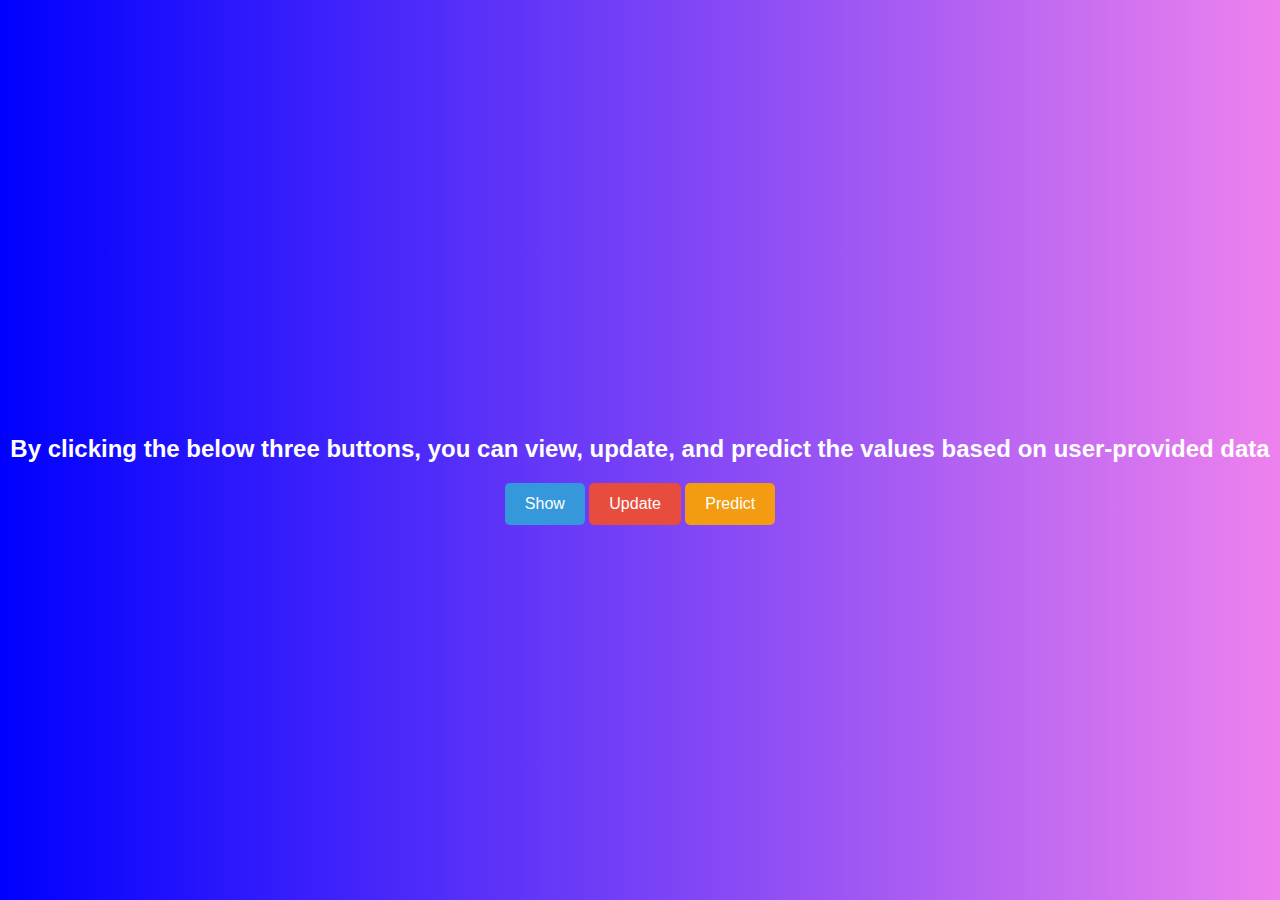
<file: formdatabase/templates/button.html>
<!DOCTYPE html>
<html>
<head>
    <title>Option Page</title>
    <style>
        /* Your existing CSS styles go here */
        body {
            font-family: Arial, sans-serif;
            background: linear-gradient(to left, violet, blue); /* Use a gradient of violet to blue */
            margin: 0;
            padding: 0;
            display: flex; /* Use flexbox to center content vertically */
            justify-content: center; /* Center horizontally */
            align-items: center; /* Center vertically */
            min-height: 100vh; /* Ensure the content is centered on the entire viewport height */
        }

        h2 {
            color: white;
            text-align: center;
            margin-top: 40px;
        }

        form {
            max-width: 400px;
            background-color: #f7f7f7;
            padding: 20px;
            border-radius: 8px;
            box-shadow: 0 0 10px rgba(0, 0, 0, 0.1);
        }

        label {
            display: block;
            margin-bottom: 5px;
            color: #666;
        }

        input[type="text"],
        input[type="number"] {
            width: 100%;
            padding: 10px;
            margin-bottom: 15px;
            border: 1px solid #ccc;
            border-radius: 5px;
        }

        input[type="predict"],
        button {
            padding: 12px 20px; /* Adjust padding to change the button size */
            font-size: 16px; /* Adjust font-size to change the button size */
            color: #fff;
            background-color: #4caf50;
            border: none;
            border-radius: 5px;
            cursor: pointer;
            transition: background-color 0.2s;
        }

        input[type="predict"]:hover,
        button:hover {
            background-color: #45a049;
        }

        /* Colors for the buttons */
        #showButton {
            background-color: #3498db;
        }

        #updateButton {
            background-color: #e74c3c;
        }

        #predictButton {
            background-color: #f39c12;
        }

        /* Center the buttons */
        .button-container {
            text-align: center;
            margin-top: 20px;
        }
        
    </style>
</head>
<body>
    <div class="button-container">
        <h2>By clicking the below three buttons, you can view, update, and predict the values based on user-provided data</h2>
        
        <!-- Show Button -->
        <a href="../product.php"><button type="button" id="showButton">Show</button></a>
        
        <!-- Update Button -->
        <a href="../up.php"><button type="button" id="updateButton">Update</button></a>

        <!-- Predict Button -->
        <a href="./prdindex.html"><button type="button" id="predictButton">Predict</button></a>
    </div>
</body>
</html>
</file>
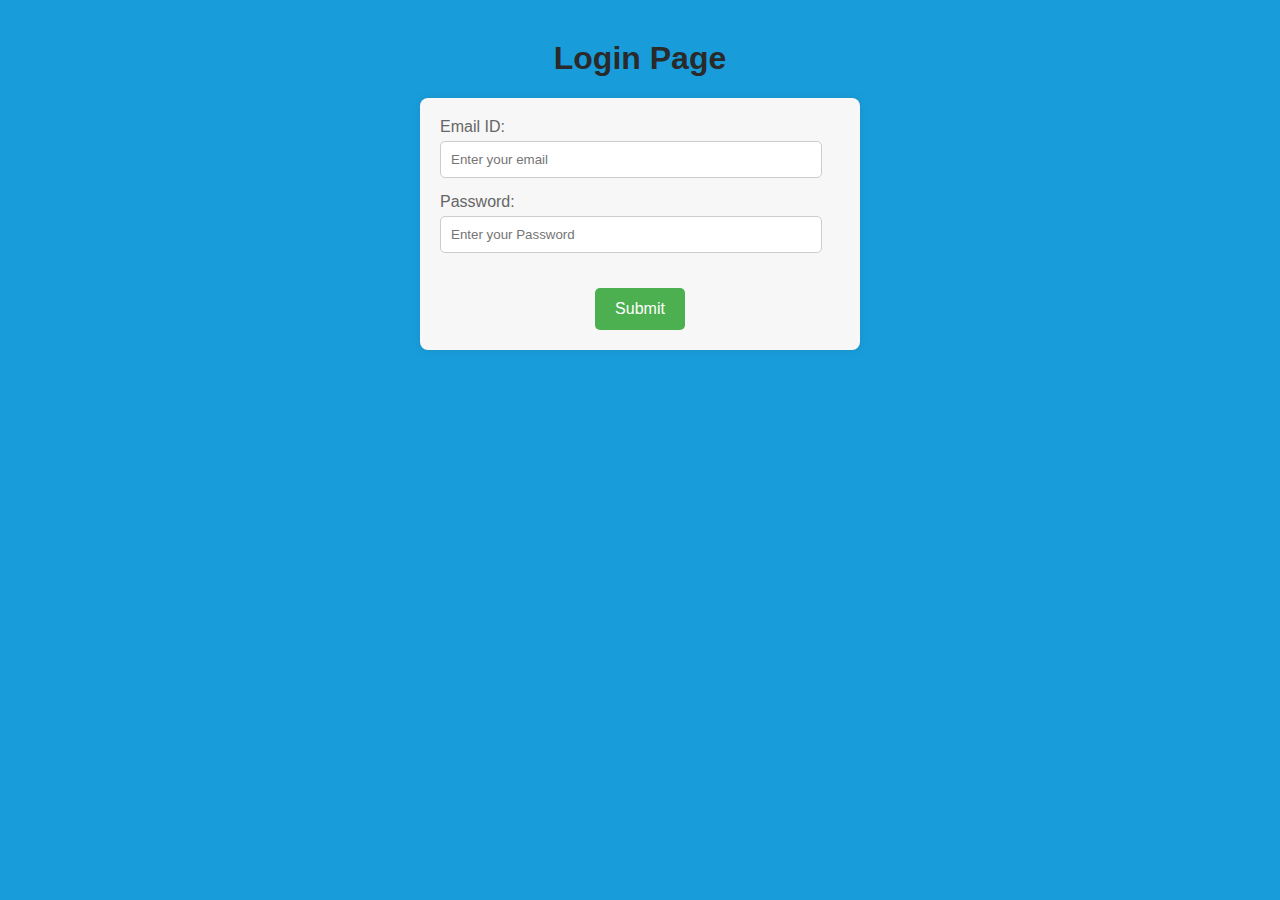
<file: formdatabase/templates/login.html>
<!DOCTYPE html>
<html>
<head>
    <title>Login Page</title>
    <style>
        body {
            font-family: Arial, sans-serif;
            background-color: #199dda;
            margin: 0;
            padding: 0;
        }

        h1 {
            color: #2a2a2a;
            text-align: center;
            margin-top: 40px;
        }

        form {
            max-width: 400px;
            margin: 0 auto;
            background-color: #f7f7f7;
            padding: 20px;
            border-radius: 8px;
            box-shadow: 0 0 10px rgba(0, 0, 0, 0.1);
        }

        label {
            display: block;
            margin-bottom: 5px;
            color: #666;
        }

        input[type="email"],
        input[type="password"] {
            width: 90%;
            padding: 10px;
            margin-bottom: 15px;
            border: 1px solid #ccc;
            border-radius: 5px;
        }

        input[type="submit"] {
            padding: 12px 20px; /* Adjust padding to change the button size */
            font-size: 16px; /* Adjust font-size to change the button size */
            color: #fff;
            background-color: #4caf50;
            border: none;
            border-radius: 5px;
            cursor: pointer;
            transition: background-color 0.2s;
        }

        input[type="submit"]:hover {
            background-color: #45a049;
        }

        /* Center the submit button */
        .button-container {
            text-align: center;
            margin-top: 20px;
        }
    </style>
</head>
<body>
    <h1>Login Page</h1>
    <form>
        <label for="email">Email ID:</label>
        <input type="email" id="email" name="email" required placeholder="Enter your email">

        <label for="password">Password:</label>
        <input type="password" id="password" name="password" required placeholder="Enter your Password">

        <div class="button-container">
            <input type="submit" value="Submit">
        </div>
    </form>
</body>
</html>
</file>
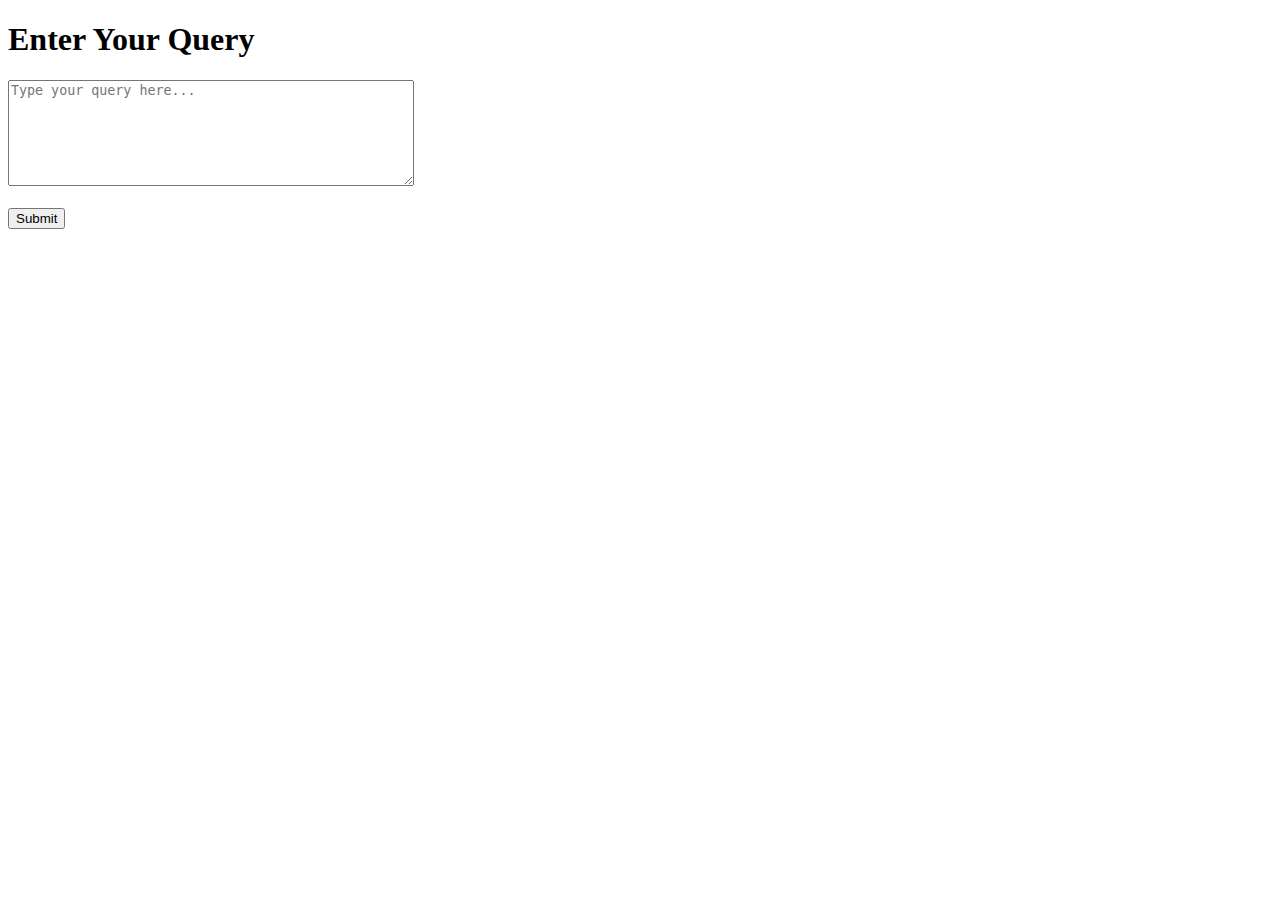
<file: formdatabase/templates/show.html>
<!DOCTYPE html>
<html lang="en">
<head>
    <meta charset="UTF-8">
    <meta name="viewport" content="width=device-width, initial-scale=1.0">
    <title>Enter Your Query</title>
    <style>
        /* CSS to control the width and height of the input box */
        #queryInput {
            width: 400px; /* Adjust the width as needed */
            height: 100px; /* Adjust the height as needed */
        }
    </style>
</head>
<body>
    <h1>Enter Your Query</h1>
    <form action="/submit" method="post"> <!-- Replace "/submit" with the desired form submission URL -->
        <textarea id="queryInput" placeholder="Type your query here..."></textarea>
        <br><br>
        <button type="submit">Submit</button>
    </form>
</body>
</html>
</file>
<file: formdatabase/stylesezofis.css>
body {
    font-family: Arial, sans-serif;
    background-color: #bd20c5;
    margin:0;
    padding:0;
    display: flex;
    justify-content: center;
}

.container {
    background-color: #fff;
    padding: 20px;
    width:100%;
    border-radius: 15px;
    box-shadow: 0 2px 4px rgba(0, 0, 0, 0.1);
}

h1 {
    text-align: center;
    color: #2a2a2a;
    padding: 20px;
    margin-top: 40px;
    border-radius: 8px;
}

form {
    max-width: 350px;
    margin: 0 auto;
    display: flex;
    flex-direction: column;
}

label {
    margin-bottom: 5px;
}

input[type="email"],input[type="password"]{
    width:90%;
    padding: 8px;
    margin-bottom: 10px;
    border: 1px solid #ccc;
    border-radius: 4px;
}

button {
    padding: 10px 15px;
    background-color: #4CAF50;
    color: #fff;
    border: none;
    border-radius: 4px;
    cursor: pointer;
}

button:hover {
    background-color: #45a049;
}
.content{
    width:30%;
}
</file>
